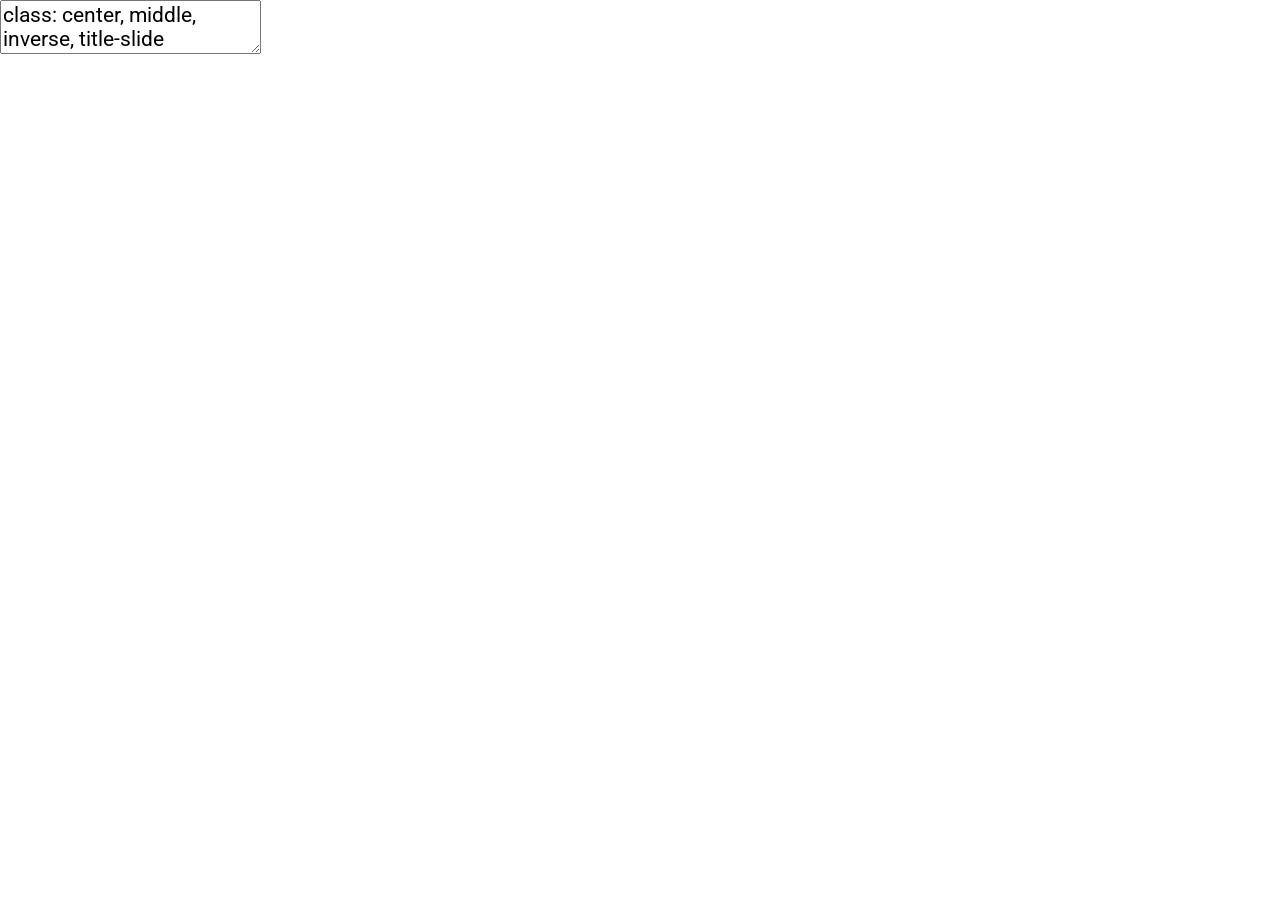
<file: index.html>
<!DOCTYPE html>
<html lang="" xml:lang="">
  <head>
    <title>Analizando datos, visualizando información, contando historias</title>
    <meta charset="utf-8" />
    <meta name="author" content="Autores: Javier Álvarez Liébana y Gabriel Valverde Castilla" />
    <link href="libs/remark-css/default.css" rel="stylesheet" />
    <link href="libs/tile-view/tile-view.css" rel="stylesheet" />
    <script src="libs/tile-view/tile-view.js"></script>
    <link href="libs/animate.css/animate.xaringan.css" rel="stylesheet" />
    <link href="libs/tachyons/tachyons.min.css" rel="stylesheet" />
    <link href="libs/xaringanExtra-extra-styles/xaringanExtra-extra-styles.css" rel="stylesheet" />
    <script src="libs/clipboard/clipboard.min.js"></script>
    <link href="libs/xaringanExtra-clipboard/xaringanExtra-clipboard.css" rel="stylesheet" />
    <script src="libs/xaringanExtra-clipboard/xaringanExtra-clipboard.js"></script>
    <script>window.xaringanExtraClipboard(null, {"button":"Click para copiar código","success":"Código copiado","error":"Ctrl+C para copiar"})</script>
    <script src="libs/freezeframe/freezeframe.min.js"></script>
    <script src="libs/xaringanExtra-freezeframe/freezeframe-init.js"></script>
    <script id="xaringanExtra-freezeframe-options" type="application/json">{"selector":"img[src$=\"gif\"]","trigger":"click","overlay":false,"responsive":true,"warnings":true}</script>
    <link href="libs/animate.css-xaringan/animate.fade.css" rel="stylesheet" />
    <link href="libs/panelset/panelset.css" rel="stylesheet" />
    <script src="libs/panelset/panelset.js"></script>
    <link rel="stylesheet" href="style.css" type="text/css" />
  </head>
  <body>
    <textarea id="source">
class: center, middle, inverse, title-slide

# Analizando datos, visualizando información, contando historias
## Curso de la ECI 2022
### Autores: Javier Álvarez Liébana y Gabriel Valverde Castilla
### Facultad de Estudios Estadísticos (UCM)
### 31/01/2022 - 04/02/2022 (actualizado: 2022-03-21)

---





class: inverse center middle

# PRESENTACIÓN DEL CURSO



`$$\\[2.7in]$$`

.left[Pulsa &lt;kbd-black&gt;O&lt;/kbd-black&gt; para ver el panel de diapositivas]
.left[Pulsa &lt;kbd-black&gt;H&lt;/kbd-black&gt; para ver otros atajos]

---


# Material del curso

&lt;img src = "https://raw.githubusercontent.com/dadosdelaplace/slides-ECI-2022/main/img/imagen_curso.jpeg" alt = "course-ECI" align = "right" width = "360" style = "margin-top: 20vh;margin-right: 0.5rem;margin-left: 1rem;"&gt;

- **Web** del curso:

&lt;https://dadosdelaplace.github.io/curso-dataviz-ECI-2022&gt;



- **Diapositivas** del curso ([**código R de las diapositivas**](https://github.com/dadosdelaplace/slides-ECI-2022)):

&lt;https://dadosdelaplace.github.io/slides-ECI-2022&gt;



- **Manual** del curso ([**código R del manual**](https://github.com/dadosdelaplace/courses-ECI-2022)):

&lt;https://dadosdelaplace.github.io/courses-ECI-2022&gt;



- **Scripts** del curso:

&lt;https://github.com/dadosdelaplace/courses-ECI-2022/tree/main/scripts&gt;


&amp;nbsp;

- **Canal de Teams** para dudas, preguntas y demás cosicas

---


# Objetivos

&lt;img src = "https://raw.githubusercontent.com/dadosdelaplace/slides-ECI-2022/main/img/imagen_curso.jpeg" alt = "course-ECI" align = "right" width = "360" style = "margin-top: 20vh;margin-right: 0.5rem;margin-left: 1rem;"&gt;

¡Bienvenidos/as/es!

Tomen asiento, entren a la secta del **software libre** y dejen sus Excel en la entrada



El **objetivo** del curso no es ser un/a sesudo/a programador/a de `R`, sino adquirir los suficientes conocimientos como para lograr 5 objetivos:


- **Perder el miedo** a programar.
- Entender los [**conceptos básicos de R**](https://cran.rstudio.com/), lenguaje estadístico por excelencia, desde cero.
- Dotarnos de **autonomía en el análisis** de datos.
- Crear programas y flujos de trabajo **reproducibles** y mantenibles.
- Adquirir habilidades en la **visualización de datos** en `R` (haciendo uso también de otras herramientas como [**Datawrapper**](https://www.datawrapper.de/)), incluyendo la visualización de datos en **mapas**.


&amp;nbsp;

📚 Estas **diapositivas** han sido elaboradas con el propio `R` haciendo uso del paquete `{xaringan}`
y `{xaringanExtra}`.


---

class: inverse middle

### BLOQUE I. Introducción a R desde cero

* Instalación de R y RStudio. Primeros pasos. Tipos de datos.
* Datos estructurados: matrices y data.frame
* Extras: estructuras de control, proyectos


### BLOQUE II. Introducción a tidyverse

* Funciones
* Tibbles y tidy data
* Introducción a tidyverse. Relacionando datos (joins).

### BLOQUE III. Introducción al dataviz en R

* Dataviz: introducción histórica.
* Introducción a ggplot2
* Dataviz: la importancia de visualizar datos.
* Profundizando en ggplot2

### BLOQUE IV. Comunicando resultados

* Introducción a rmarkdown.


En el curso se profundizó además en la visualización y análisis de datos electorales, aprendimos a conectar `R` con datawrapper, y visualizamos datos en mapas vectoriales y raster. 

---

class: inverse center middle

# Bloque I: introducción a R desde cero.

&amp;nbsp;

### [Instalación y primeros pasos](#instalacion-primeros-pasos)

### [Celdas: tipos de datos](#tipos-datos)

### [Columnas: vectores](#vectores)

### [Tablas: estructuras de datos](#matrices-dataframes)

### [Extras: estructuras de control](#estructuras)


---

name: instalacion-primeros-pasos
class: center, middle

# Instalación y primeros pasos

## **Instalación de R**

&amp;nbsp;

Programaremos como escribimos un libro: necesitamos una **gramática** (`R`) y un **Word** (`RStudio`).

---

# Requisitos del curso

Para el presente curso los únicos **requisitos** serán:

1. **Conexión a internet** (para la descarga de algunos datos y paquetes).

2. **Instalar R**: será nuestro **lenguaje**, nuestro **castellano** para poder «comunicarnos con el ordenador. La descarga la haremos (gratuitamente) desde &lt;https://cran.r-project.org/&gt;

3. **Instalar R Studio**. De la misma manera que podemos escribir castellano en un ordenador, en un Word, en un papel o en un tuit, podemos usar distintos IDE (entornos de desarrollo integrados, nuestro Office), para que el trabajo sea más cómodo. Nuestro **Word** para nosotros será **RStudio**.

.left[
  &lt;img src = "https://raw.githubusercontent.com/dadosdelaplace/slides-ECI-2022/main/img/cran-R.jpg" alt = "cran-R" align = "left" width = "500" style = "margin-top: 5vh"&gt;
]
.right[
  &lt;img src = "https://raw.githubusercontent.com/dadosdelaplace/slides-ECI-2022/main/img/R-studio.jpg" alt = "RStudio" align = "right" width = "500" style = "margin-top: 5vh;"&gt;
]

---

# Instalación de R

El **lenguaje de programación R** será nuestra **gramática**, nuestra ortografía y nuestro diccionario

&amp;nbsp;

&lt;img src = "https://dadosdelaplace.github.io/courses-ECI-2022/img/pantalla1_cran.jpg" alt = "cran-R" align = "right" width = "500" style = "margin-top: 10vh;margin-right: 0.5rem;margin-left: 1rem;"&gt;

* **Paso 1**: entra en la [web oficial de R](https://cran.r-project.org/) y selecciona la instalación acorde a tu sistema operativo.

* **Paso 2**: para **Mac** basta con que hacer click en el archivo **.pkg**, y abrirlo una vez descargado. Para sistemas **Windows**, debemos clickar en `install R for the first time` y en la siguiente pantalla hacer click en `Download R for Windows`. Una vez descargado, **abrirlo como cualquier archivo de instalación**.

* **Paso 3**: abrir el **ejecutable** de tu escritorio o en tu Launchap (en Windows puede que tengas dos ejecutables i386 y x64, la versión de 32 y de 64 bits; haz click preferiblemente en el de x64).

---

# Primera operación

Para comprobar que se ha instalado correctamente, tras abrir `R`, deberías ver una **pantalla blanca** similar a esta (en realidad se llama **consola**)

&lt;img src = "https://dadosdelaplace.github.io/courses-ECI-2022/img/cranR.jpg" alt = "consola" align = "left" width = "350" style = "margin-top: 5vh;margin-right: 3rem;"&gt;

Vamos a escribir **nuestra primera operación** en la consola:

* Una variable llamada `a` le asignaremos el valor `1`. En `R` asignaremos valores con `&lt;-`, como una flecha: `a &lt;- 1` significa que a una variable que llamamos a le asignamos el valor 1.

* Una variable llamada `b` le asignaremos el valor `2`.

* **Sumamos las variables** haciendo `a + b`.


```r
# Primera operación
a &lt;- 1 # Una variable a con valor --&gt; 1
b &lt;- 2 # Una variable b con valor --&gt; 2
*a + b
```

El **resultado** que nos devuelve la consola será 3 (2 + 1).


```
&gt; [1] 3
```


---

# Instalación de R Studio

El **Word**  que usaremos para trabajar y escribir en nuestro lenguaje será **RStudio** (lo que se conoce como un IDE: entorno integrado de desarrollo).

&amp;nbsp;

&lt;img src = "https://dadosdelaplace.github.io/courses-ECI-2022/img/pantalla_rstudio.jpg" alt = "RStudio" align = "right" width = "450" style = "margin-top: 10vh;margin-right: 2rem;"&gt;

* **Paso 1**: entra la [web oficial de RStudio](https://www.rstudio.com/products/rstudio/download/#download) y selecciona la descarga gratuita.

* **Paso 2**: selecciona el ejecutable que te aparezca acorde a tu sistema operativo. 

* **Paso 3**: tras descargar el ejecutable, hay que abrirlo como otro cualquier otro ejecutable y dejar que termine la instalación.


---

# Organización de RStudio

&lt;img src = "https://dadosdelaplace.github.io/courses-ECI-2022/img/inicio_rstudio_2.jpg" alt = "Rstudio" align = "left" width = "333" style = "margin-top: 3vh;margin-right: 2rem;margin-bottom: 1vh;"&gt;
&lt;img src = "https://dadosdelaplace.github.io/courses-ECI-2022/img/inicio_rstudio_3.jpg" alt = "Rstudio" align = "left" width = "283" style = "margin-top: 3vh;margin-right: 2rem;margin-bottom: 1vh;"&gt;
&lt;img src = "https://dadosdelaplace.github.io/courses-ECI-2022/img/inicio_rstudio_4.jpg" alt = "Rstudio" align = "left" width = "298" style = "margin-top: 3vh;margin-right: 2rem;margin-bottom: 1vh;"&gt;


&amp;nbsp;



* **Consola**: es el nombre para llamar a la ventana grande que te ocupa buena parte de tu pantalla. Prueba a escribir el mismo código que antes (la suma) en ella. La consola será donde **ejecutaremos órdenes y mostraremos resultados**.

* **Environment (entorno de variables)**: la pantalla pequeña (puedes ajustar los márgenes con el ratón a tu gusto) que tenemos en la parte superior derecha. Nos mostrará las **variables que tenemos definidas, el tipo y su valor**.

* **Panel multiusos**: la ventana que tenemos en la parte inferior derecha no servirá para buscar **ayuda de funciones**, además de para **visualizar gráficos**. 



---

# Tips de RStudio: modo oscuro


&lt;img src = "https://dadosdelaplace.github.io/courses-ECI-2022/img/menu_1.jpg" alt = "Rstudio" align = "left" width = "300" style = "margin-top: 3vh;margin-right: 2rem;"&gt;
&lt;img src = "https://dadosdelaplace.github.io/courses-ECI-2022/img/menu_2.jpg" alt = "Rstudio" align = "left" width = "350" style = "margin-top: 3vh;margin-right: 2rem;"&gt;

**Consejo**: cambiar en tu `RStudio` la tonalidad del fondo de tu programa, en tonos oscuros y no blancos.

---

# ¿Qué es R?

&lt;img src = "https://logos.turbio.repl.co/rlang.svg" alt = "Rstudio" align = "left" width = "350" style = "margin-top: 3vh;margin-right: 2rem;"&gt;


&amp;nbsp;



`R` es un **lenguaje estadístico**, creado por y para la estadística, con 4 ventajas fundamentales:


* **Software libre** (como C++, Python, Fortran, y otros tantos lenguajes). El software libre no solo tiene una ventaja evidente (es gratis, ok) sino que permite **acceder libremente a código ajeno**.

* **Lenguaje modular**: en la instalación que hemos realizado no se han instalado todas las funcionalidades, solo el mínimo para poder funcionar, de forma que se ahorra espacio en disco y en memoria. Al ser software libre, existen trozos de **código hechos por otras personas llamados paquetes**, que podemos ir instalando a nuestro gusto según los vayamos necesitando.

--

* **Gran comunidad de usuarios**: `R` tiene una comunidad de usuarios gigante para hacer estadística (Python tiene una enorme comunidad pero más enfocada al Machine Learning), con más de 18 000 paquetes.

--

* **Lenguaje de alto nivel**. Los lenguajes de alto nivel, como `R` o `Python`, facilitan la programación al usuario, teniendo que preocuparte solo de la tarea de programar. Son lenguajes con una menor curva de aprendizaje aunque suelen ser más lentos en su ejecución en comparación con lenguajes de bajo nivel (`C`, `C++` o `Fortran`).

---

class: inverse center middle

COMPRAR un libro --&gt; instalar un paquete (una sola vez) `install.packages()`
&lt;figure&gt;
&lt;img src = "https://cdn.cienradios.com/wp-content/uploads/sites/14/2020/09/Book-Depository-2.jpg" alt = "comprar-libros" align = "middle" width = "480" style = "margin-top: 1vh;"&gt;
&lt;/figure&gt;

SELECCIONAR un libro (ya comprado) --&gt; acceder a un paquete ya instalado (en cada sesión que queramos usarlo) `library()`
&lt;figure&gt;
&lt;img src = "https://cdn.sincroguia.tv/uploads/programs/l/a/-/la-biblioteca-de-los-libros-rechazados-704306_SPA-77.jpg" alt = "comprar-libros-2" align = "middle" width = "480" style = "margin-top: 1vh;"&gt;
&lt;/figure&gt;


---

# Paquetes en R

Como hemos mencionado, existen trozos de **código hechos por otras personas llamados paquetes**, que podemos ir instalando a nuestro gusto según los vayamos necesitando.


&amp;nbsp;


A lo largo del curso usaremos varios de esos paquetes, pero el más importante para nuestro objetivo es el paquete `{ggplot2}`, un paquete para la **elaboración de visualizaciones de datos**. Vamos a instalarlo (necesitamos internet para ello) con la orden `install.packages("ggplot")`


```r
install.packages("ggplot2")
```


&amp;nbsp;



La **instalación de un paquete** es el equivalente a comprar a un libro: solo lo debemos hacer **la primera vez** que lo usemos en un ordenador (descargándose los archivos del paquete a nuestro local). Una vez que tenemos comprado nuestro libro, para poder usarlo, simplemente debemos **indicar al programa que nos lo acerque de la estantería** con `library(ggplot2)`.


```r
library(ggplot2)
```

---

class: center middle

# ¿Por qué no usar Excel?

![](./img/meme_barco.jpg)

---

class: inverse center middle

# ¿Por qué no usar Excel?


&lt;img src = "https://upload.wikimedia.org/wikipedia/commons/9/92/Soup_Spoon.jpg" alt = "cuchara" align = "middle" width = "600" style = "margin-top: 3vh;"&gt;


Excel es una excelente cuchara: puedes ser el mejor partiendo un filete con una cuchara, pero seguirás siendo una persona comiendo filete con cuchara.

---

# ¿Por qué no usar Excel?

Excel es una **hoja de cálculo**, ni más ni menos, y el propio **Microsoft desaconseja el uso de Excel para el análisis de datos**. El Excel es una herramienta maravillosa para ser usada como una sencilla hoja de cálculo:

* Llevar las cuentas de tu familia.
* Una declaración de Renta sencilla.
* Planificar viajes

&amp;nbsp;

**NO ESTÁ DISEÑADO** para ser una base de datos, y muchos menos pensado para generar un entorno flexible para el análisis estadístico y la visualización de datos, con algunas desventajas:


* **Software de pago** (bien por el usuario, bien por la administración o empresa).

* **Software cerrado**: solo podemos hacer lo que Excel ha creído que interesante que podamos hacer. Incluso con la programación de macros, las funcionalidades de Excel siguen siendo mucho más limitadas

* **Alto consumo de memoria**.

* **No es universal**: no solo es de pago sino que además, dependiendo de la versión que tengas de Excel, tendrá un formato distinto para datos como fechas, teniendo incluso extensiones distintas.

---


# Epic fails en Excel


.pull-left[&lt;img src = "https://dadosdelaplace.github.io/courses-ECI-2022/img/excel_genes.jpg" alt = "Rstudio" align = "left" width = "250"&gt;

&lt;img src = "https://dadosdelaplace.github.io/courses-ECI-2022/img/excel_uk.jpg" alt = "Rstudio" align = "left" width = "250"&gt;

&lt;img src = "https://dadosdelaplace.github.io/courses-ECI-2022/img/excel_edades.jpg" alt = "Rstudio" align = "left" width = "250"&gt;]

.pull-right[



&amp;nbsp;




## Problemas de **versiones**


&amp;nbsp;



&amp;nbsp;




## Problemas de **memoria**



&amp;nbsp;



## Problemas de **codificación**



]

---

# Incel vs excel

&lt;img src="./img/incel.jpg" width="85%" style="display: block; margin: auto;" /&gt;

---

# Primeros pasos en R: calculadora

Empecemos por lo sencillo: **¿cómo usar R como una calculadora?** Si escribimos `2 + 1` en la consola y pulsamos ENTER, la consola nos mostrará el resultado de la suma.


```r
2 + 1
```

```
&gt; [1] 3
```

--

Si dicha suma la quisiéramos utilizar para un segundo cálculo: ¿y si la **almacenamos en alguna variable**? Por ejemplo, vamos a guardar la suma en una variable `x`


```r
*x &lt;- 2 + 1
```

--

Si te fijas ahora `x` aparece definida en nuestro **panel `environment`**, y puede ser usada de nuevo


```r
x + 3
```

```
&gt; [1] 6
```

&lt;img src = "https://dadosdelaplace.github.io/courses-ECI-2022/img/environment_1.jpg" alt = "environment" align = "right" width = "450"&gt;

---

# Primeros pasos en R: calculadora

### Multiplicación


```r
x * y
```

### Elevar al cuadrado


```r
x^2
```

### Valor absoluto


```r
abs(x)
```

--

##  Errores

Durante tu aprendizaje va a ser **muy habitual que las cosas no salgan a la primera**, ni siquiera a la décima, apareciendo en consola mensajes en un color rojo. A **programar se aprende programando**, así que haz las pruebas que quieras: lo peor que puede pasar es que tengas que reiniciar `R`.

---

# Mensajes de «error»


* **Mensajes de ERROR**: irán precedidos de la frase **«Error in…»**, y serán aquellos **fallos que impidan la ejecución del código** (un error muy habitual es intentar acceder a funciones de algún paquete sin tenerlo instalado: estás intentando leerte un libro de tu biblioteca pero ni siquiera has ido a la tienda a «comprarlo»). Veamos un ejemplo intentando **sumar un número a un texto**.


```r
"a" + 1
```

```
&gt; Error in "a" + 1: argumento no-numérico para operador binario
```

&amp;nbsp;

* Mensajes **WARNING**: irán precedidos de la frase **«Warning in…»**, y son los fallos más delicados ya que son posibles incoherencias pero que no van a hacer que tu código deje de ejecutarse.


```r
sqrt(-1)
```

```
&gt; Warning in sqrt(-1): Se han producido NaNs
```

```
&gt; [1] NaN
```


**¿Ha ejecutado la orden?** Sí, pero te advierte de que el resultado de la operación es un NaN, **Not A Number**, un valor que no existe (al menos dentro de los números reales).


---

# ¿Dónde programamos? Script

Un **script** será el documento en el que programamos, nuestro equivalente a un archivo `.doc`, pero aquí será un archivo con extensión `.R`, donde escribiremos las órdenes.

&amp;nbsp;

Es **importante no abusar de la consola**: todo lo que no escribas en un script, cuando cierres `RStudio`, lo habrás perdido (cómo si en lugar de escribir en un Word y guardarlo, nunca guardases el documento).

&amp;nbsp;

Para **abrir nuestro primero script**, haz click en el menú superior en `File &lt;&lt; New File &lt;&lt; R Script`.

&lt;img src = "https://dadosdelaplace.github.io/courses-ECI-2022/img/inicio_rstudio_5.jpg" alt = "environment" align = "right" width = "450"&gt;


---

# Ejecutar nuestros scripts

Ahora tenemos una **cuarta ventana**: la ventana donde **escribiremos nuestros códigos**

&amp;nbsp;

### **¿Cómo ejecutar nuestro script?**

&lt;img src = "https://dadosdelaplace.github.io/courses-ECI-2022/img/inicio_rstudio_6.jpg" alt = "environment" align = "left" width = "500" style = "margin-top: 3vh;margin-right: 2rem;"&gt;


1. Escribimos el código que queremos ejecutar (en este caso, la suma de antes).

2. Guardamos el archivo `.R` haciendo click en el botón de guardar (`Save current document`)

3. El código **no se ejecuta salvo que se lo indiquemos**. Tenemos tres opciones:

  - **Copiar y pegar en consola** el código.
  - **Seleccionar las líneas de código** a ejecutar y clickar en `Run` (o con su atajo).
  - Activar el cuadrado `Source on save` a la **derecha del botón de guardar**: no solo se nos guarda sino que se ejecuta el código completo.


---

# Primeros ejercicios: trasteando con la consola


.panelset[
.panel[.panel-name[Ejercicios]


* 📝 **Ejercicio 1**: el código inferior define una variable `a` al que le asigna el valor `2`. Añade debajo otra línea para definir una variable `b` con el valor `5`. Tras asignarles valores, multiplica los números en consola.


```r
a &lt;- 2
```

* 📝 **Ejercicio 2**: modifica el código inferior para definir dos variables `c` y `d`, con valores 3 y -1.


```r
c &lt;- # deberías asignarle el valor 3
d &lt;- # deberías asignarle el valor -1
```

* 📝 **Ejercicio 3**: con las variables `a` y `b` del ejercicio 1, crea una nueva variable `e` guardando el resultado de su multiplicación `a * b`. Escribe `e` en consola para ver su resultado

]

.panel[.panel-name[Solución ej. 1]


```r
# Para poner comentarios en el código se usa #

# Definición de variables
a &lt;- 2
b &lt;- 5

# Multiplicación
a * b
```

```
&gt; [1] 10
```
]

.panel[.panel-name[Solución ej. 2]


```r
# Definición de variables
c &lt;- 3
d &lt;- -1
```
]

.panel[.panel-name[Solución ej. 3]


```r
# Variables
a &lt;- 2
b &lt;- 5

# Resultado
e &lt;- a * b

# Muestro en consola
e
```

```
&gt; [1] 10
```

Tienes todos los scripts en &lt;https://github.com/dadosdelaplace/courses-ECI-2022/blob/main/scripts/&gt; (el  `script01.R` en concreto en &lt;https://github.com/dadosdelaplace/courses-ECI-2022/blob/main/scripts/script01.R&gt;

]
]


---
name: tipos-datos
class: center, middle

# Tipos de datos 

## **De la celda a la tabla**

&amp;nbsp;

¿De qué tipo pueden ser los datos que tenemos contenidos en cada celda de una «tabla»?

---

# Datos: de la celda a la tabla

&lt;img src = "https://raw.githubusercontent.com/dadosdelaplace/slides-ECI-2022/main/img/celdas.jpg" alt = "celdas" align = "center" width = "850" style = "margin-top: 1vh;"&gt;


* **Celda**: un **dato individual** de un tipo concreto.
* **Variable**: **concatenación de datos** del mismo tipo.
* **Matriz**: **concatenación de variables** del **mismo tipo** y longitud.
* **Tabla**: **concatenación de variables** de **distinto tipo** pero igual longitud.

---

# Celdas: tipos de datos individuales

**¿Existen variables más allá de los números?**


&amp;nbsp;

Piensa por ejemplo en los **datos guardados de una persona**:

* La edad o el peso será un **número**.
* Su nombre será una cadena de **texto**.
* Su fecha de nacimiento será precisamente eso, una **fecha**.
* A la pregunta «¿está usted soltero/a?» la respuesta será lo que llamamos una **variable binaria o lógica** (`TRUE` si está soltero/a o `FALSE` en otro caso).

&lt;img src = "https://raw.githubusercontent.com/dadosdelaplace/slides-ECI-2022/main/img/celdas.jpg" alt = "celdas" align = "center" width = "600" style = "margin-top: 1vh;"&gt;

---

# Variables numéricas

El **dato más sencillo**, dato que ya hemos usado en nuestros primeros pasos como calculadora.


```r
a &lt;- 1
b &lt;- 2
a + b
```

En el código anterior, tanto `a` como `b`, como la suma `a + b` **son de tipo numérico** (podemos comprobarlo con `class()`)


```r
# Clase de las variables
*class(a)
```

```
&gt; [1] "numeric"
```

**Operaciones**: con los datos numéricos podemos realizar todas las **operaciones aritméticas** que se nos ocurriría hacer en una **calculadora**.


```r
b &lt;- 5
b^3
```

```
&gt; [1] 125
```


---

# Variables de texto

No solo de números viven los datos: imagina que además de la edad de una persona queremos **guardar su nombre**.


```r
edad &lt;- 32
*nombre &lt;- "Javier"
```

&amp;nbsp;

La variable `nombre` es de **tipo caracter**: una **cadena de texto** (conocido en otros lenguajes como string o char) que va **SIEMPRE ENTRE comillas**.


```r
*class(nombre)
```

```
&gt; [1] "character"
```

Las cadenas de texto son un **tipo especial de dato** con los que obviamente no podremos hacer operaciones aritméticas, pero si podemos hacer **otras operaciones** como pegar cadenas de texto o localizar patrones de letras dentro de ellas.

---

# Nuestra primera función: paste

Una **función** es un **trozo de código encapsulado bajo un nombre**, en función de unos **argumentos de entrada**. Nuestra primera función será `paste()`: dadas **dos cadenas de texto como argumento de entrada** nos permite pegarlas, indicándole en el **argumento** `sep = ` el caracter que queremos entre medias.


```r
# todo junto, sin espacios, igual a paste0("Javier", "Álvarez")
paste("Javier", "Álvarez", sep = "") 
```

```
&gt; [1] "JavierÁlvarez"
```


```r
paste("Javier", "Álvarez") # separados por un espacio
```

```
&gt; [1] "Javier Álvarez"
```


```r
paste("Javier", "Álvarez", sep = ".") # separados por un punto .
```

```
&gt; [1] "Javier.Álvarez"
```

&amp;nbsp;

**Argumentos por defecto**: `paste(nombre, apellido)` es equivalente a `paste(nombre, apellido, sep = " ")`. El argumento `sep` tiene un **valor por defecto** `sep = " "`: si no se le asigna otro, tomará ese por defecto.

---

# Nuestro primer paquete: glue

Otra forma **más intuitiva de trabajar con textos** es usar el **paquete** `{glue}`.



```r
install.packages("glue") # solo la primera vez
library(glue)
```



Recuerda que `install.packages()` es solo necesario la primera que «compramos el libro»: cada vez que queramos usarlo bastará con `library()`.

&amp;nbsp;

Con dicho paquete podemos **usar variables dentro de cadenas de texto**. Por ejemplo, vamos a crear «la edad es de ... años», donde la edad concreta la tenemos guardada en una variable `edad`.


```r
edad &lt;- 32
glue("La edad es de {edad} años")
```

```
&gt; La edad es de 32 años
```

---

# Variables lógicas

Una **variable lógica, binaria o booleana** es aquella que **solo puede tomar dos valores** (en realidad pueden tomar un tercer valor, ausente):

* `TRUE`, **verdadero**, guardado internamente como un 1.
* `FALSE`, **falso**, guardado internamente como un 0.


```r
soltero &lt;- TRUE # ¿Es soltero? --&gt; SÍ
class(soltero)
```

```
&gt; [1] "logical"
```

&amp;nbsp;

**NO son variables de texto**: "TRUE" es un texto (como rojo o azul), `TRUE` es una valor lógico.


```r
TRUE + 1
```

```
&gt; [1] 2
```

```r
"TRUE" + 1
```

```
&gt; Error in "TRUE" + 1: argumento no-numérico para operador binario
```

---

# Condiciones lógicas

Los valores lógicos suelen ser **resultado de evaluar condiciones lógicas**. Por ejemplo, imaginemos que queremos comprobar si una persona está o no soltero, con el **operador lógico** `==` (¿lo de la izquierda es igual a lo de la derecha) y su opuesto `!=` (distinto de).


```r
soltero &lt;- TRUE # persona soltera
soltero == TRUE # ¿está soltero?
```

```
&gt; [1] TRUE
```

```r
soltero != TRUE # ¿no está soltero?
```

```
&gt; [1] FALSE
```


Es importante **distinguir** una asignación con `&lt;-` (una variable pasará a tener almacenado dicho valor) a una **comparación lógica** con `==` (no estamos asignando nada, estamos preguntando si la parte de la izquierda es igual a la de la derecha).

---

# Condiciones lógicas


Por el mismo razonamiento podemos **comparar si una variable numérica** cumple una condición.

**¿Tiene la persona menos de 32 años?**


```r
*edad &lt;- 38
edad &lt; 32 # ¿Es la edad menor de 32 años?
```

```
&gt; [1] FALSE
```

Además de las comparaciones «igual a»  frente «distinto», también comparaciones de orden como `&lt;, &lt;=, &gt; o &gt;=`.


```r
edad &lt;= 38
```

```
&gt; [1] TRUE
```

```r
edad &gt; 38
```

```
&gt; [1] FALSE
```

---

# Combinar condiciones lógicas

Las **condiciones lógicas pueden ser combinadas**, principalmente de dos maneras:

* **Intersección**: **todas** las condiciones concatenadas se deben cumplir (conjunción y, operador `&amp;`) para devolver un `TRUE`.

* **Unión**: basta con que **una** de las condiciones concatenadas se cumpla (conjunción o, operador `|`) para devolver un `TRUE`.

&amp;nbsp;

Ejemplo: podríamos preguntarnos si la persona tiene menos de 32 años y está soltero (AMBAS deben cumplirse).


```r
edad &lt; 32 &amp; soltero
```

```
&gt; [1] FALSE
```

El resultado es `FALSE` ya que solo se cumple una de las condiciones. Si nos bastase con una («¿está soltero y/o tiene menos de 32 años?»), el valor devuelto sería `TRUE`


```r
edad &lt; 32 | soltero
```

```
&gt; [1] TRUE
```

---

# Variables de tipo fecha

Las **variables de tipo fecha** son de un tipo muy especial: no son una simple cadena de texto "2021-04-21", representan un **instante temporal**.


```r
# Cadena de texto
fecha_char &lt;- "2021-04-21"
fecha_char + 1
```

```
&gt; Error in fecha_char + 1: argumento no-numérico para operador binario
```

Para **convertirlo a una fecha** podemos usar la función `as.Date()` 


```r
fecha_date &lt;- as.Date("2021-04-21")
fecha_date 
```

```
&gt; [1] "2021-04-21"
```

```r
fecha_date + 1
```

```
&gt; [1] "2021-04-22"
```

Dado que internamente es un número, **podemos restar fechas** (días entre ambas), podemos sumar números a fechas (fecha días después), etc.


```r
as.Date("2021-04-21") - as.Date("2021-02-15")
```

```
&gt; Time difference of 65 days
```

---

# Funcionalidades de fechas

**¿Cómo obtener automáticamente la fecha de hoy?**


```r
Sys.Date()
```

```
&gt; [1] "2022-03-21"
```

&amp;nbsp;

**¿Cómo convertir una cadena de texto a fecha?** Basta usar la función `as.Date()`, pasándole como argumento la fecha y su formato .


```r
as.Date("10-03-2020", "%d-%m-%Y") # con día-mes-año (4 cifras)
```

```
&gt; [1] "2020-03-10"
```

```r
as.Date("10-03-20", "%d-%m-%y")  # con día-mes-año (2 cifras)
```

```
&gt; [1] "2020-03-10"
```


Dentro del **paquete `{lubridate}` tenemos bastantes **funciones útiles** para trabajar con fechas como las siguientes.

---

# Paquete lubridate: fechas

En `R` tenemos un paquete muy útil para el manejo de fechas, el paquete `{lubridate}`


```r
install.packages("lubridate") # solo la primera vez
library(lubridate)
```



Con `today()` por ejemplo podemos obtener directamente la fecha actual.


```r
today()
```

```
&gt; [1] "2022-03-21"
```

Con `now()` puedes obtener la fecha y hora actual.


```r
now()
```

```
&gt; [1] "2022-03-21 13:43:53 CET"
```

---

# Paquete lubridate: fechas

Con `year()`, `month()` o `day()` podemos extraer el año, mes y día de un dato en tipo fecha.


```r
fecha &lt;- today()
year(fecha)
```

```
&gt; [1] 2022
```

```r
month(fecha)
```

```
&gt; [1] 3
```

```r
day(fecha)
```

```
&gt; [1] 21
```

También tenemos funciones como `ymd()` o `my()` para **convertir texto o números** a datos de tipo **fecha**.


```r
ymd(20170131)
```

```
&gt; [1] "2017-01-31"
```

```r
my("jan-2021")
```

```
&gt; [1] "2021-01-01"
```

---

# Paquete lubridate: fechas

&lt;div class="figure" style="text-align: center"&gt;
&lt;img src="https://raw.githubusercontent.com/rstudio/cheatsheets/main/pngs/thumbnails/lubridate-cheatsheet-thumbs.png" alt="Imagen extraída de https://lubridate.tidyverse.org/" width="97%" /&gt;
&lt;p class="caption"&gt;Imagen extraída de https://lubridate.tidyverse.org/&lt;/p&gt;
&lt;/div&gt;


---

# Paquete stringr

El **paquete `{stringr}`** permite un **manejo más complejo de cadenas de texto** (como el uso de **expresiones regulares**).

&lt;div class="figure" style="text-align: center"&gt;
&lt;img src="https://dadosdelaplace.github.io/courses-ECI-2022/img/stringr.png" alt="Imagen extraída de https://stringr.tidyverse.org/" width="87%" /&gt;
&lt;p class="caption"&gt;Imagen extraída de https://stringr.tidyverse.org/&lt;/p&gt;
&lt;/div&gt;

---

# Tips

Si haces click en la consola y pulsas la flecha «arriba» del teclado, te irá apareciendo todo el **historial de órdenes ejecutadas**. Es una manera de ahorrar tiempo para ejecutar órdenes similares a las ya ejecutadas. Si empiezas a escribir el nombre de una variable pero no te acuerdas exactamente de su nombre, pulsando tabulador te autocompletará solo.

&amp;nbsp;

Siempre que veas el símbolo `&gt;` como última línea en la consola significa que está listo para que le escribamos otra orden.

&lt;img src = "https://dadosdelaplace.github.io/courses-ECI-2022/img/tip_consola_lista.jpg" alt = "tip-consola" align = "right" width = "750"&gt;


---

# Ejercicios

.panelset[
.panel[.panel-name[Ejercicios]

* 📝 **Ejercicio 1**: define una variable que guarde tu edad y otra con tu nombre

* 📝 **Ejercicio 2**: define otra variable que responda la pregunta «¿tengo hermanos?» y otra con la fecha de tu nacimiento.
 

* 📝 **Ejercicio 3**: define otra variable con tus apellidos. Junta con `paste()` o `glue()` las variables `nombre` y `apellidos` en una sola variable `nombre_completo`.
 

* 📝 **Ejercicio 4**: calcula los días que han pasado desde la fecha de tu nacimiento, haciendo la resta entre la fecha de hoy (`today()`) y la fecha de nacimiento definida en el ejercicio 2. 
 

* 📝 **Ejercicio 5**: obtén una variable lógica que nos diga si se cumplen (todas) las condiciones i) menor de 30 años (`edad &lt; 30`); ii) con hermanos (`hermanos == TRUE`); iii) nacido en 1990 o posterior (`fecha_nacimiento &gt;= as.Date("1990-01-01")`).

* 📝 **Ejercicio 6**: modifica el código del ejercicio anterior para obtener una variable lógica que nos diga si se cumplen (al menos) ALGUNA de las condiciones.
]

.panel[.panel-name[Solución ej. 1]


```r
edad &lt;- 32 # tipo numeric
class(edad)
```

```
&gt; [1] "numeric"
```

```r
nombre &lt;- "Javier" # tipo caracter
class(nombre)
```

```
&gt; [1] "character"
```
]

.panel[.panel-name[Solución ej. 2]


```r
hermanos &lt;- TRUE # tipo hermanos
class(hermanos)
```

```
&gt; [1] "logical"
```

```r
fecha_nacimiento &lt;- as.Date("1989-09-10") # tipo fecha
class(fecha_nacimiento)
```

```
&gt; [1] "Date"
```

]

.panel[.panel-name[Solución ej. 3]


```r
# Nombre
nombre &lt;- "Javier"
# Apellidos
apellidos &lt;- "Álvarez Liébana"

# Pegamos
library(glue)
nombre_completo &lt;- glue("{nombre} {apellidos}")
nombre_completo
```

```
&gt; Javier Álvarez Liébana
```

```r
# Otra forma
nombre_completo &lt;- paste(nombre, apellidos)
nombre_completo
```

```
&gt; [1] "Javier Álvarez Liébana"
```
]

.panel[.panel-name[Solución ej. 4]


```r
library(lubridate)
fecha_nacimiento &lt;- as.Date("1989-09-10")
today() - fecha_nacimiento
```

```
&gt; Time difference of 11880 days
```
]

.panel[.panel-name[Solución ej. 5]


```r
# Se tienen que cumplir todas
edad &lt; 30 &amp; fecha_nacimiento &gt;= as.Date("1990-01-01") &amp; hermanos
```

```
&gt; [1] FALSE
```

```r
# otra forma
edad &lt; 30 &amp; fecha_nacimiento &gt;= as.Date("1990-01-01") &amp; hermanos == TRUE
```

```
&gt; [1] FALSE
```

]

.panel[.panel-name[Solución ej. 6]


```r
# Se tienen que cumplir todas
edad &lt; 30 | fecha_nacimiento &gt;= as.Date("1990-01-01") | hermanos
```

```
&gt; [1] TRUE
```
]
]


---

name: vectores
class: center, middle

# Vectores


## **Variables: colección de datos individuales de igual tipo**

&amp;nbsp;

¿Cómo **concatenar** edades de varias personas? ¿Cómo ordenarlas?

---

# Vectores: concatenar elementos

Los **vectores o arrays** no son más que una **concatenación de elementos del mismo tipo** (de hecho un número individual `x &lt;- 1` es en realidad un vector de longitud uno).

Los crearemos con `c()` (c de concatenar), con sus **elementos entre paréntesis y separados por comas**. 


```r
edades &lt;- c(32, 27, 60, 61)
edades
```

```
&gt; [1] 32 27 60 61
```

&lt;img src = "https://dadosdelaplace.github.io/courses-ECI-2022/img/vectores_enviroment.jpg" alt = "stringr" align = "right" width = "350"&gt;


La **longitud de un vector** se puede calcular con `length()`


```r
length(edades)
```

```
&gt; [1] 4
```

Dado que un número y un vector es lo mismo (con distinta longitud), podemos **concatenar a vectores uno tras otro**.


```r
c(edades, edades, 8)
```

```
&gt; [1] 32 27 60 61 32 27 60 61  8
```


---

# Secuencias numéricas

Es habitual **crear vectores numéricos con un patrón** repetido. Hay un **atajo**: `seq()` nos permite crear una **secuencia desde un elemento inicial hasta un elemento final**, avanzando de uno en uno.


```r
seq(1, 11) # secuencia desde 1 hasta 11 de 1 en 1 (equivalente: 1:11)
```

```
&gt;  [1]  1  2  3  4  5  6  7  8  9 10 11
```

```r
11:1 # orden inverso
```

```
&gt;  [1] 11 10  9  8  7  6  5  4  3  2  1
```

También podemos definir **otro tipo de distancia entre dos elementos consecutivos**


```r
seq(1, 7, by = 0.5) # secuencia desde 1 a 7 de 0.5 en 0.5
```

```
&gt;  [1] 1.0 1.5 2.0 2.5 3.0 3.5 4.0 4.5 5.0 5.5 6.0 6.5 7.0
```

Otras veces nos interesará definir una secuencia con un **número concreto de elementos**.


```r
seq(1, 50, l = 7) # secuencia desde 1 a 50 de longitud 11
```

```
&gt; [1]  1.000000  9.166667 17.333333 25.500000 33.666667 41.833333 50.000000
```

---

# Secuencias numéricas

**Vectores repetidos**: otro atajo, para definir vectores de elementos repetidos, es la función `rep()` nos permite repetir un elemento un número fijado de veces.


```r
rep(0, 7) # vector de 7 ceros
```

```
&gt; [1] 0 0 0 0 0 0 0
```

No solo podemos repetir un número sino que podemos **repetir vectores enteros**.


```r
rep(c(0, 1, 2), 4) # repetimos el vector c(0, 1, 2) 4 veces
```

```
&gt;  [1] 0 1 2 0 1 2 0 1 2 0 1 2
```

Esa repetición además podemos definirla también de **forma intercalada**


```r
rep(c(0, 1, 2), each = 4) # cuatro 0, luego cuatro 1, luego cuatro 2
```

```
&gt;  [1] 0 0 0 0 1 1 1 1 2 2 2 2
```

---

# Vectores de texto


El concepto de vectores **no solo atañe a los números**


```r
mi_nombre &lt;- c("Mi", "nombre", "es", "Javier")
mi_nombre
```

```
&gt; [1] "Mi"     "nombre" "es"     "Javier"
```

Cuando tenemos un vector de caracteres podemos colapsarlos con `paste()`, esta vez con `collapse = ...`


```r
paste(mi_nombre, collapse = ".") # separados por un punto .
```

```
&gt; [1] "Mi.nombre.es.Javier"
```

Podemos también combinar vectores numéricos con caracteres.


```r
glue("persona_{1:5}") # separado por una barra baja
```

```
&gt; persona_1
&gt; persona_2
&gt; persona_3
&gt; persona_4
&gt; persona_5
```

---

# Vectores lógicos

Los **vectores lógicos** suelen aparecer de nuevo como la evaluación de condiciones lógicas.  Por ejemplo, si definimos el vector `x &lt;- c(1.5, -1, 2, 4, 3, -4)`, ¿qué numeros de x son menores que 2?


```r
x &lt;- c(1.5, -1, 2, 4, 3, -4)
x &lt; 2 
```

```
&gt; [1]  TRUE  TRUE FALSE FALSE FALSE  TRUE
```

El primer, segundo y sexto elemento del vector son los únicos elementos (estrictamente) menores que 2, de ahí que en el primer, segundo y sexto elemento aparezca un TRUE y en el resto un FALSE.

&amp;nbsp;

Al igual que antes, las condiciones pueden ser **combinadas**


```r
x &lt;- c(1.5, -1, 2, 4, 3, -4)
x &lt; 3 &amp; x &gt; 0 # Solo los que cumplen ambas condiciones
```

```
&gt; [1]  TRUE FALSE  TRUE FALSE FALSE FALSE
```

---

# Datos ausentes

* **NA** (not available): valores que no tenemos (por ejemplo, el dato de contagios covid los fines de semana).


```r
x &lt;- c(1, NA, 3, NA, NA, 5, 6) # Vector numérico con datos faltante
x
```

```
&gt; [1]  1 NA  3 NA NA  5  6
```

```r
2 * x
```

```
&gt; [1]  2 NA  6 NA NA 10 12
```

--

* **NaN** (not a number): resultado no permitido


```r
sqrt(-1)
```

```
&gt; [1] NaN
```


```r
x &lt;- c(1, NA, 3, 4, 6, 7, NaN, NA)
is.na(x)
```

```
&gt; [1] FALSE  TRUE FALSE FALSE FALSE FALSE  TRUE  TRUE
```

---

# Operaciones aritméticas con vectores

Toda **operación aritmética** que podamos hacer con un número la vamos a poder a hacer con un vector de números: la operación se realizará en **CADA ELEMENTO** del vector (en otros lenguajes no siempre es así).


```r
# Multiplicamos por 2 a CADA ELEMENTO del vector
z &lt;- c(2, 4, 6)
2 * z
```

```
&gt; [1]  4  8 12
```

De la misma manera se pueden definir **sumas** de vectores.


```r
x &lt;- c(1, 3, 5)
x + z
```

```
&gt; [1]  3  7 11
```

--

Dado que los valores lógicos son guardados internamente como `0/1`  podemos usar operaciones aritméticas con ellos.


```r
x &lt;- c(1, 3, 5)
sum(x &lt; 2) # sumamos el vector lógico --&gt; número de valores TRUE
```

```
&gt; [1] 1
```

---

# Operaciones estadísticas con vectores
 
También podemos realizar **operaciones estadísticas** como la suma, la media o la mediana.


```r
y &lt;- c(1, -4, 5, 0, 7)
sum(y)  # suma
```

```
&gt; [1] 9
```

```r
mean(y) # media
```

```
&gt; [1] 1.8
```

**IMPORTANTE**: las operaciones con ausentes darán como resultado ausente (salvo que los eliminemos antes con `na.rm = TRUE`).


```r
y &lt;- c(1, 2, NA, -5, 0)
sum(y)
```

```
&gt; [1] NA
```

```r
sum(y, na.rm = TRUE)
```

```
&gt; [1] -2
```


---

# Seleccionar elementos

¿Y si del vector original queremos **EXTRAER UN SUBCONJUNTO**? La forma más sencilla es **acceder al elemento i-ésimo** con el operador de selección `[i]`, o en base a una **condición lógica**




```r
edades &lt;- c(20, 30, 32, NA, 61)
edades[3] # accedemos a la edad de la tercera persona
```

```
&gt; [1] 32
```

```r
*edades[c(3, 4)]
```

```
&gt; [1] 32 NA
```

```r
edades[edades &gt; 30]
```

```
&gt; [1] 32 NA 61
```

Otras veces no querremos seleccionar un elemento sino **filtrarlo**, con el operador `[-i]`


```r
edades[-1]
```

```
&gt; [1] 30 32 NA 61
```




---

# Nombrando vectores


`R` nos permite dar **significado léxico a nuestros datos**, pudiendo poner **nombres a los elementos** de un vector.


```r
x &lt;- c("edad" = 31, "tlf" = 613910687, "cp" = 33007) # cada número tiene un significado distinto
x
```

```
&gt;      edad       tlf        cp 
&gt;        31 613910687     33007
```

Esto es una ventaja ya que nos permite su **selección usando dichos nombres**: los números ya representan algo.


```r
x[c("edad", "cp")] # seleccionamos los elementos que tienen ese nombre asignado
```

```
&gt;  edad    cp 
&gt;    31 33007
```

Con la función `names()` podemos, no solo consultar sino cambiar los nombres.


```r
names(x) # Consultamos nombres antiguos
```

```
&gt; [1] "edad" "tlf"  "cp"
```

```r
names(x) &lt;- c("años", "móvil", "dirección") # Cambiamos nombres
```

---

# Ordenar vectores

Una acción **muy habitual** es **ordenar los datos**: de menor a mayor edad, datos más recientes vs antiguos, etc. Para ello tenemos la función `sort()`: vamos a ordenar, por ejemplo, una colección de edades.


```r
edades &lt;- c(81, 7, 25, 41, 65, 20, 32, 23, 77)
sort(edades) # orden de joven a mayor
```

```
&gt; [1]  7 20 23 25 32 41 65 77 81
```

Por defecto `sort()` ordena de menor a mayor: con `decreasing = TRUE` podemos ordenar de mayor a menor.


```r
sort(edades, decreasing = TRUE) 
```

```
&gt; [1] 81 77 65 41 32 25 23 20  7
```

Otra forma de ordenar un vector es **pedirle nos devuelva los índices de los elementos ordenados** con `order`, y luego usar dichos índices.


```r
x &lt;- c(7, 1, 2, 6)
x[order(x)]
```

```
&gt; [1] 1 2 6 7
```

---

# Ejercicios con vectores

.panelset[
.panel[.panel-name[Ejercicios]

* 📝 **Ejercicio 1**: modifica el código inferior para crear un vector de nombre `vector_num` que contenga los números 1, 5 y -7.


```r
# Vector de números
vector_num &lt;- c(1)
```

* 📝 **Ejercicio 2**: define un vector que contenga los números `1, 10, -1 y 2`, y obtén su longitud.
 

* 📝 **Ejercicio 3**: crea un vector con las palabras "Hola", "me", "llamo" (y tu nombre y apellidos), y pega luego sus elementos de forma que la frase esté correctamente escrita en castellano. Tras hacerlo, añade "y tengo 30 años".
 
 
* 📝 **Ejercicio 4**: crea una secuencia que empiece en 1 y recorra todos los naturales hasta el 10. Después crea otra secuencia de longitud 7 en la que todos los números sean 3.
 

* 📝 **Ejercicio 5**: crea un vector con las edades de cuatro conocidos o familiares. Tras ello, determina cuáles de ellos tienen menos de 20 años, 30 años o más, menos de 40 años y más de 65 años.

]

.panel[.panel-name[Solución ej. 1]


```r
# Vector de números
vector_num &lt;- c(1, 5, -7)
vector_num
```

```
&gt; [1]  1  5 -7
```
]

.panel[.panel-name[Solución ej. 2]


```r
# Vector de números
vector_num &lt;- c(1, 10, -1, 2)
length(vector_num)
```

```
&gt; [1] 4
```
]

.panel[.panel-name[Solución ej. 3]


```r
# Definiendo el vector
vector_char &lt;- c("Hola", "me", "llamo", "Javier",
                 "Álvarez", "Liébana")

# Pegamos
frase &lt;- paste(vector_char, collapse = " ")
frase
```

```
&gt; [1] "Hola me llamo Javier Álvarez Liébana"
```

```r
# Añadimos frase
glue("{frase} y tengo 30 años.")
```

```
&gt; Hola me llamo Javier Álvarez Liébana y tengo 30 años.
```
]

.panel[.panel-name[Solución ej. 4]


```r
1:10
```

```
&gt;  [1]  1  2  3  4  5  6  7  8  9 10
```

```r
rep(3, 7) # secuencia repetida de treses
```

```
&gt; [1] 3 3 3 3 3 3 3
```
]

.panel[.panel-name[Solución ej. 5]


```r
edades &lt;- c(27, 32, 60, 61) # en mi caso, por ejemplo
edades &lt; 20 # menos de 20 años
```

```
&gt; [1] FALSE FALSE FALSE FALSE
```

```r
edades &gt;= 30 # 30 años o más
```

```
&gt; [1] FALSE  TRUE  TRUE  TRUE
```

```r
edades &lt; 40 # menos de 40 años
```

```
&gt; [1]  TRUE  TRUE FALSE FALSE
```
]
]



---

name: matrices-dataframes
class: center, middle



# Datos estructurados: colección de variables


## **matrices: igual tipo y longitud**

&amp;nbsp;

## **data.frame o tabla: distinto tipo pero igual longitud**

---

# Datos estructurados: colección de variables


&lt;img src = "https://raw.githubusercontent.com/dadosdelaplace/slides-ECI-2022/main/img/celdas.jpg" alt = "celdas" align = "center" width = "580" style = "margin-top: 1vh;"&gt;

Ya sabemos:

✅ Los **tipos de datos** que puede contener una **celda**.

✅ Como **concatenar celdas** obteniendo variables (vectores, datos del mismo tipo).

Lo que haremos a continuación será **juntar esas variables**: bien del **mismo tipo** (matrices), bien de **distinto tipo** (`data.frame`), pero en cualquier caso de **igual longitud**.

---

# Matrices: variables del mismo tipo

Cuando analizamos datos solemos tener **varias variables distintas de cada individuo**. Necesitamos una «tabla» que una distintas variables (de IGUAL longitud). Las **matrices** son una **concatenación de variables, del mismo tipo e igual longitud**, dispuestas en columnas (normalmente cada fila representa un individuo y cada columna una variable). La concatenación en columnas la haremos con `cbind()`.


```r
estaturas &lt;- c(150, 160, 170, 180)
pesos &lt;- c(60, 70, 80, 90)
datos_matriz &lt;- cbind(estaturas, pesos) # Construimos la matriz por columnas
datos_matriz # nuestra primera matriz
```

```
&gt;      estaturas pesos
&gt; [1,]       150    60
&gt; [2,]       160    70
&gt; [3,]       170    80
&gt; [4,]       180    90
```


| estaturas| pesos|
|---------:|-----:|
|       150|    60|
|       160|    70|
|       170|    80|
|       180|    90|

---

# Matrices


También podemos **construir la matriz por filas** con `rbind()`, que nos permite **añadir filas a una matriz o construirla desde cero** (aunque lo habitual es tener cada variable en una columna y cada individuo en una fila).


```r
rbind(estaturas, pesos) # Construimos la matriz por filas
```

```
&gt;           [,1] [,2] [,3] [,4]
&gt; estaturas  150  160  170  180
&gt; pesos       60   70   80   90
```


|          |    |    |    |    |
|:---------|---:|---:|---:|---:|
|estaturas | 150| 160| 170| 180|
|pesos     |  60|  70|  80|  90|

&lt;img src = "https://dadosdelaplace.github.io/courses-ECI-2022/img/datos_matriz_1.jpg" alt = "course-ECI" align = "right" width = "400" style = "margin-top: 3vh;margin-right: 0.5rem;margin-left: 0.5rem;"&gt;

--

Podemos **visualizar la matriz** en un formato «excelizado» con la función `View()`


```r
View(datos_matriz)
```

---

# Matrices

.panelset[
.panel[.panel-name[Ejemplo] 

Veamos un ejemplo más jugoso para practicar: una matriz con las edades, teléfonos y códigos postales.



```r
edades &lt;- c(14, 56, 31, 20, 68) # vector numérico de longitud 4
tlf &lt;- c(NA, 683839390, 621539732, NA, NA)
cp &lt;- c(33007, 28019, 37005, 18003, 28045)

# Construimos la matriz por columnas
datos_matriz &lt;- cbind(edades, tlf, cp) 
datos_matriz
```

```
&gt;      edades       tlf    cp
&gt; [1,]     14        NA 33007
&gt; [2,]     56 683839390 28019
&gt; [3,]     31 621539732 37005
&gt; [4,]     20        NA 18003
&gt; [5,]     68        NA 28045
```
]

.panel[.panel-name[Añadir columna] 

Con `cbind()` también podemos **añadir una columna**


```r
cbind(datos_matriz, "estaturas" = c(160, NA, 181, 165, 173))
```

```
&gt;      edades       tlf    cp estaturas
&gt; [1,]     14        NA 33007       160
&gt; [2,]     56 683839390 28019        NA
&gt; [3,]     31 621539732 37005       181
&gt; [4,]     20        NA 18003       165
&gt; [5,]     68        NA 28045       173
```
]

.panel[.panel-name[Dimensiones] 
Y podemos **ver sus dimensiones** con `dim()`, o por separado con `nrow()` y `ncol()`


```r
dim(datos_matriz)
```

```
&gt; [1] 5 3
```

```r
c(nrow(datos_matriz), ncol(datos_matriz))
```

```
&gt; [1] 5 3
```

Dada una matriz también podemos **«darle vuelta»** (lo que se conoce como **matriz transpuesta**) con `t()`.


```r
t(datos_matriz)
```

```
&gt;         [,1]      [,2]      [,3]  [,4]  [,5]
&gt; edades    14        56        31    20    68
&gt; tlf       NA 683839390 621539732    NA    NA
&gt; cp     33007     28019     37005 18003 28045
```

]

.panel[.panel-name[matrix()] 

Igual que a veces es útil generar un vector de elementos repetidos, también podemos definir una **matriz de números repetidos** (por ejemplo, de ceros), con la función `matrix()`, indicándole el número de filas y columnas.


```r
matrix(0, nrow = 4, ncol = 2) # 4 filas, 2 columnas, todo 0's
```

```
&gt;      [,1] [,2]
&gt; [1,]    0    0
&gt; [2,]    0    0
&gt; [3,]    0    0
&gt; [4,]    0    0
```

También podemos **definir una matriz a partir de un vector numérico**, reorganizando los valores en forma de matriz, sabiendo que los elementos se van colocando por columnas.


```r
z &lt;- matrix(1:15, ncol = 5) # Matriz con el vector 1:5 con 5 columnas (ergo 3 filas)
z
```

```
&gt;      [,1] [,2] [,3] [,4] [,5]
&gt; [1,]    1    4    7   10   13
&gt; [2,]    2    5    8   11   14
&gt; [3,]    3    6    9   12   15
```

]

.panel[.panel-name[Operaciones] 

Con las matrices sucede como con los vectores: cuando **aplicamos una operación aritmética se la estamos aplicando elemento a elemento**, por ejemplo, dividir entre 5 o sumar una constante


```r
datos_matriz / 5
```

```
&gt;      edades       tlf     cp
&gt; [1,]    2.8        NA 6601.4
&gt; [2,]   11.2 136767878 5603.8
&gt; [3,]    6.2 124307946 7401.0
&gt; [4,]    4.0        NA 3600.6
&gt; [5,]   13.6        NA 5609.0
```

```r
datos_matriz + 3
```

```
&gt;      edades       tlf    cp
&gt; [1,]     17        NA 33010
&gt; [2,]     59 683839393 28022
&gt; [3,]     34 621539735 37008
&gt; [4,]     23        NA 18006
&gt; [5,]     71        NA 28048
```
]

.panel[.panel-name[Otras matrices] 

También podemos **crear matrices de otros tipos de datos**, siempre y cuando las columnas sean del mismo tipo e igual longitud.


```r
nombres &lt;- c("Javier", "Carlos", "María", "Paloma")
apellidos &lt;- c("Álvarez", "García", "Pérez", "Liébana")
cbind(nombres, apellidos)
```

```
&gt;      nombres  apellidos
&gt; [1,] "Javier" "Álvarez"
&gt; [2,] "Carlos" "García" 
&gt; [3,] "María"  "Pérez"  
&gt; [4,] "Paloma" "Liébana"
```

]
]

---

# Matrices

Las matrices son objetos **bidimensionales**: para acceder a la **fila i-ésima** se usa el operador `[i, ]` (dejando el otro sin rellenar), para acceder a la **columna j-ésima** se usa el operador `[, j]`. Para acceder **conjuntamente al elemento (i, j)** se  `[i, j]`. También podemos **acceder por nombres de las columnas**.



```r
datos_matriz[2, 3]
```

```
&gt;    cp 
&gt; 28019
```

```r
datos_matriz[1, ] # fila 1
```

```
&gt; edades    tlf     cp 
&gt;     14     NA  33007
```

```r
datos_matriz[, 3] # columna 3
```

```
&gt; [1] 33007 28019 37005 18003 28045
```

```r
datos_matriz[1, c("edades", "tlf")] # por nombres
```

```
&gt; edades    tlf 
&gt;     14     NA
```

---

# Ejercicios

.panelset[
.panel[.panel-name[Ejercicios]


* 📝 **Ejercicio 1**: modifica el código para definir una matriz x de ceros de 3 filas y 7 columnas.
 

```r
# Matriz
x &lt;- matrix(0, nrow = 2, ncol = 3)
x
```

* 📝 **Ejercicio 2**: a la matriz anterior, suma un 1 a cada número de la matriz y divide el resultado entre 5.
 
* 📝 **Ejercicio 3**: accede a toda la segunda fila de la matriz anterior. Accede a toda la tercera columna de la matriz anterior. Accede al elemento que ocupa la primera fila y la segunda columna.

]

.panel[.panel-name[Solución Ej. 1]


```r
# Matriz
x &lt;- matrix(0, nrow = 3, ncol = 7)
x
```

```
&gt;      [,1] [,2] [,3] [,4] [,5] [,6] [,7]
&gt; [1,]    0    0    0    0    0    0    0
&gt; [2,]    0    0    0    0    0    0    0
&gt; [3,]    0    0    0    0    0    0    0
```

]

.panel[.panel-name[Solución Ej. 2]


```r
(x + 1) / 5
```

```
&gt;      [,1] [,2] [,3] [,4] [,5] [,6] [,7]
&gt; [1,]  0.2  0.2  0.2  0.2  0.2  0.2  0.2
&gt; [2,]  0.2  0.2  0.2  0.2  0.2  0.2  0.2
&gt; [3,]  0.2  0.2  0.2  0.2  0.2  0.2  0.2
```

]

.panel[.panel-name[Solución Ej. 3]


```r
x[2, ] # toda la segunda fila
```

```
&gt; [1] 0 0 0 0 0 0 0
```

```r
x[, 3] # toda la tercera columna
```

```
&gt; [1] 0 0 0
```

```r
x[1, 2] # primera fila y segunda columna
```

```
&gt; [1] 0
```

]

]
 
---

# data.frame: tablas

**¿Qué sucede si añadimos una columna con los nombres de cada persona en nuestra matriz `datos_matriz`?** En dicha matriz teníamos guardadas las edades, códigos postales y teléfonos de una serie de personas, todas ellas variables numéricas.


```r
nombres &lt;- c("Sonia", "Carla", "Pepito", "Carlos")
datos_matriz_nueva &lt;- cbind(nombres, datos_matriz)
datos_matriz_nueva
```

```
&gt;      nombres  edades tlf         cp     
&gt; [1,] "Sonia"  "14"   NA          "33007"
&gt; [2,] "Carla"  "56"   "683839390" "28019"
&gt; [3,] "Pepito" "31"   "621539732" "37005"
&gt; [4,] "Carlos" "20"   NA          "18003"
&gt; [5,] "Sonia"  "68"   NA          "28045"
```

Como una **matriz SOLO puede tener un tipo de dato**, al añadir una variable de tipo texto, `R` se ha visto obligado a convertir los números en texto: hemos **roto la integridad** de los datos.


```r
datos_matriz_nueva[, "pesos"] + 1
```

```
&gt; Error in datos_matriz_nueva[, "pesos"]: subíndice fuera de  los límites
```


---

# data.frame: tablas

El formato de tabla de datos en `R` que vamos a empezar a usar se llama `data.frame`, y no es más que una **colección de variables de igual longitud pero cada una puede ser de un tipo distinto**. Para crear un `data.frame` basta con usar la función `data.frame()`.


```r
# Nombres
nombres &lt;- c("Sonia", "Carla", "Pepito", "Carlos")
# Edades
edades &lt;- c(45, 67, NA, 31)
# Estado civil (no lo sabemos de una persona)
casado &lt;- c(TRUE, FALSE, FALSE, NA)
# Fecha de creación (fecha en el que esa persona entra en el sistema)
# lo convertimos a tipo fecha
f_creacion &lt;-
  as.Date(c("2021-03-04", "2020-10-12", "1990-04-05", "2019-09-10"))

# Creamos nuestro primer data.frame
tabla &lt;- data.frame(nombres, edades, casado, f_creacion)
tabla
```

```
&gt;   nombres edades casado f_creacion
&gt; 1   Sonia     45   TRUE 2021-03-04
&gt; 2   Carla     67  FALSE 2020-10-12
&gt; 3  Pepito     NA  FALSE 1990-04-05
&gt; 4  Carlos     31     NA 2019-09-10
```

---

# data.frame: tablas

Al igual que con las matrices, podemos **crearlos** indicando además el **nombre de las columnas**.


```r
tabla &lt;- data.frame("nombre" = nombres, "edad" = edades,
                    "casado" = casado, "fecha_registro" = f_creacion)
```


Si tenemos un `data.frame` ya creado podemos usar `data.frame()` también para añadir una columna.


```r
# Añadimos una nueva columna con nº de hermanos/as
tabla &lt;- data.frame(tabla, "n_hermanos" = c(0, 0, 1, 5))
```

Con `View()` podemos **visualizar nuestra tabla**.


```r
View(tabla)
```


|nombre | edad|casado |fecha_registro | n_hermanos|
|:------|----:|:------|:--------------|----------:|
|Sonia  |   45|TRUE   |2021-03-04     |          0|
|Carla  |   67|FALSE  |2020-10-12     |          0|
|Pepito |   NA|FALSE  |1990-04-05     |          1|
|Carlos |   31|NA     |2019-09-10     |          5|

---

# Selección de columnas y filas

Si queremos **acceder a una columna, fila o elemento** en concreto, los `data.frame` tienen las mismas ventajas que una matriz, así que bastaría con usar los mismos operadores.


```r
tabla[, 3] # Accedemos a la tercera columna
```

```
&gt; [1]  TRUE FALSE FALSE    NA
```

```r
tabla[4, ] # Accedemos a la cuarta fila
```

```
&gt;   nombre edad casado fecha_registro n_hermanos
&gt; 4 Carlos   31     NA     2019-09-10          5
```

No solo tiene las ventajas de una matriz si no que también tiene las ventajas de una **«base» de datos**: podemos **aceder a las variables** por su nombre poniendo el nombre de la tabla más el símbolo `$` y, con el tabulador, nos aparecerá un **menú de columnas** a elegir.

&lt;img src = "https://dadosdelaplace.github.io/courses-ECI-2022/img/tabla_dolar.jpg" alt = "course-ECI" align = "right" width = "450" style = "margin-top: 3vh;margin-right: 0.5rem;margin-left: 0.5rem;"&gt;

---

# Ejercicios


.panelset[
.panel[.panel-name[Ejercicios]


* 📝 **Ejercicio 1**: el `data.frame` llamado `airquality`, del paquete `{datasets}`, contiene variables de la calidad del aire de la ciudad de Nueva York desde mayo hasta septiembre de 1973. Obtén el nombre de las variables.
 

* 📝 **Ejercicio 2**: obtén las dimensiones del anterior conjunto de datos. ¿Cuántas variables hay? ¿Cuántos días se han medido?
 

* 📝 **Ejercicio 3**: filtra del conjunto anterior solo los datos del mes de julio.

* 📝 **Ejercicio 4**: qúedate solo con las variable Ozone y Temp.
 
* 📝 **Ejercicio 5**: añade a los datos originales una columna con la fecha completa (recuerda que es del año 1973 todas las observaciones.

]

.panel[.panel-name[Solución Ej. 1]


```r
# install.packages("datasets") si no estuviera ya instalado
library(datasets)
names(airquality)
```

```
&gt; [1] "Ozone"   "Solar.R" "Wind"    "Temp"    "Month"   "Day"
```

]

.panel[.panel-name[Solución Ej. 2]


```r
# Dimensiones
dim(airquality)
```

```
&gt; [1] 153   6
```

```r
nrow(airquality)
```

```
&gt; [1] 153
```

```r
ncol(airquality)
```

```
&gt; [1] 6
```

]

.panel[.panel-name[Solución Ej. 3]


```r
filtro_filas &lt;- airquality[airquality$Month == 7, ]
filtro_filas
```

```
&gt;    Ozone Solar.R Wind Temp Month Day
&gt; 62   135     269  4.1   84     7   1
&gt; 63    49     248  9.2   85     7   2
&gt; 64    32     236  9.2   81     7   3
&gt; 65    NA     101 10.9   84     7   4
&gt; 66    64     175  4.6   83     7   5
&gt; 67    40     314 10.9   83     7   6
&gt; 68    77     276  5.1   88     7   7
&gt; 69    97     267  6.3   92     7   8
&gt; 70    97     272  5.7   92     7   9
&gt; 71    85     175  7.4   89     7  10
&gt; 72    NA     139  8.6   82     7  11
&gt; 73    10     264 14.3   73     7  12
&gt; 74    27     175 14.9   81     7  13
&gt; 75    NA     291 14.9   91     7  14
&gt; 76     7      48 14.3   80     7  15
&gt; 77    48     260  6.9   81     7  16
&gt; 78    35     274 10.3   82     7  17
&gt; 79    61     285  6.3   84     7  18
&gt; 80    79     187  5.1   87     7  19
&gt; 81    63     220 11.5   85     7  20
&gt; 82    16       7  6.9   74     7  21
&gt; 83    NA     258  9.7   81     7  22
&gt; 84    NA     295 11.5   82     7  23
&gt; 85    80     294  8.6   86     7  24
&gt; 86   108     223  8.0   85     7  25
&gt; 87    20      81  8.6   82     7  26
&gt; 88    52      82 12.0   86     7  27
&gt; 89    82     213  7.4   88     7  28
&gt; 90    50     275  7.4   86     7  29
&gt; 91    64     253  7.4   83     7  30
&gt; 92    59     254  9.2   81     7  31
```

]

.panel[.panel-name[Solución Ej. 4]


```r
# Filtramos columnas
filtro_cols &lt;- airquality[, c("Ozone", "Temp")]
filtro_cols
```

```
&gt;     Ozone Temp
&gt; 1      41   67
&gt; 2      36   72
&gt; 3      12   74
&gt; 4      18   62
&gt; 5      NA   56
&gt; 6      28   66
&gt; 7      23   65
&gt; 8      19   59
&gt; 9       8   61
&gt; 10     NA   69
&gt; 11      7   74
&gt; 12     16   69
&gt; 13     11   66
&gt; 14     14   68
&gt; 15     18   58
&gt; 16     14   64
&gt; 17     34   66
&gt; 18      6   57
&gt; 19     30   68
&gt; 20     11   62
&gt; 21      1   59
&gt; 22     11   73
&gt; 23      4   61
&gt; 24     32   61
&gt; 25     NA   57
&gt; 26     NA   58
&gt; 27     NA   57
&gt; 28     23   67
&gt; 29     45   81
&gt; 30    115   79
&gt; 31     37   76
&gt; 32     NA   78
&gt; 33     NA   74
&gt; 34     NA   67
&gt; 35     NA   84
&gt; 36     NA   85
&gt; 37     NA   79
&gt; 38     29   82
&gt; 39     NA   87
&gt; 40     71   90
&gt; 41     39   87
&gt; 42     NA   93
&gt; 43     NA   92
&gt; 44     23   82
&gt; 45     NA   80
&gt; 46     NA   79
&gt; 47     21   77
&gt; 48     37   72
&gt; 49     20   65
&gt; 50     12   73
&gt; 51     13   76
&gt; 52     NA   77
&gt; 53     NA   76
&gt; 54     NA   76
&gt; 55     NA   76
&gt; 56     NA   75
&gt; 57     NA   78
&gt; 58     NA   73
&gt; 59     NA   80
&gt; 60     NA   77
&gt; 61     NA   83
&gt; 62    135   84
&gt; 63     49   85
&gt; 64     32   81
&gt; 65     NA   84
&gt; 66     64   83
&gt; 67     40   83
&gt; 68     77   88
&gt; 69     97   92
&gt; 70     97   92
&gt; 71     85   89
&gt; 72     NA   82
&gt; 73     10   73
&gt; 74     27   81
&gt; 75     NA   91
&gt; 76      7   80
&gt; 77     48   81
&gt; 78     35   82
&gt; 79     61   84
&gt; 80     79   87
&gt; 81     63   85
&gt; 82     16   74
&gt; 83     NA   81
&gt; 84     NA   82
&gt; 85     80   86
&gt; 86    108   85
&gt; 87     20   82
&gt; 88     52   86
&gt; 89     82   88
&gt; 90     50   86
&gt; 91     64   83
&gt; 92     59   81
&gt; 93     39   81
&gt; 94      9   81
&gt; 95     16   82
&gt; 96     78   86
&gt; 97     35   85
&gt; 98     66   87
&gt; 99    122   89
&gt; 100    89   90
&gt; 101   110   90
&gt; 102    NA   92
&gt; 103    NA   86
&gt; 104    44   86
&gt; 105    28   82
&gt; 106    65   80
&gt; 107    NA   79
&gt; 108    22   77
&gt; 109    59   79
&gt; 110    23   76
&gt; 111    31   78
&gt; 112    44   78
&gt; 113    21   77
&gt; 114     9   72
&gt; 115    NA   75
&gt; 116    45   79
&gt; 117   168   81
&gt; 118    73   86
&gt; 119    NA   88
&gt; 120    76   97
&gt; 121   118   94
&gt; 122    84   96
&gt; 123    85   94
&gt; 124    96   91
&gt; 125    78   92
&gt; 126    73   93
&gt; 127    91   93
&gt; 128    47   87
&gt; 129    32   84
&gt; 130    20   80
&gt; 131    23   78
&gt; 132    21   75
&gt; 133    24   73
&gt; 134    44   81
&gt; 135    21   76
&gt; 136    28   77
&gt; 137     9   71
&gt; 138    13   71
&gt; 139    46   78
&gt; 140    18   67
&gt; 141    13   76
&gt; 142    24   68
&gt; 143    16   82
&gt; 144    13   64
&gt; 145    23   71
&gt; 146    36   81
&gt; 147     7   69
&gt; 148    14   63
&gt; 149    30   70
&gt; 150    NA   77
&gt; 151    14   75
&gt; 152    18   76
&gt; 153    20   68
```

]

.panel[.panel-name[Solución Ej. 5]


```r
# Construimos las fechas (pegamos año-mes-día con "-")
fechas &lt;- 
  as.Date(paste("1973", airquality$Month, airquality$Day,
                sep = "-"))

# Añadimos
data.frame(airquality, fechas)
```

```
&gt;     Ozone Solar.R Wind Temp Month Day     fechas
&gt; 1      41     190  7.4   67     5   1 1973-05-01
&gt; 2      36     118  8.0   72     5   2 1973-05-02
&gt; 3      12     149 12.6   74     5   3 1973-05-03
&gt; 4      18     313 11.5   62     5   4 1973-05-04
&gt; 5      NA      NA 14.3   56     5   5 1973-05-05
&gt; 6      28      NA 14.9   66     5   6 1973-05-06
&gt; 7      23     299  8.6   65     5   7 1973-05-07
&gt; 8      19      99 13.8   59     5   8 1973-05-08
&gt; 9       8      19 20.1   61     5   9 1973-05-09
&gt; 10     NA     194  8.6   69     5  10 1973-05-10
&gt; 11      7      NA  6.9   74     5  11 1973-05-11
&gt; 12     16     256  9.7   69     5  12 1973-05-12
&gt; 13     11     290  9.2   66     5  13 1973-05-13
&gt; 14     14     274 10.9   68     5  14 1973-05-14
&gt; 15     18      65 13.2   58     5  15 1973-05-15
&gt; 16     14     334 11.5   64     5  16 1973-05-16
&gt; 17     34     307 12.0   66     5  17 1973-05-17
&gt; 18      6      78 18.4   57     5  18 1973-05-18
&gt; 19     30     322 11.5   68     5  19 1973-05-19
&gt; 20     11      44  9.7   62     5  20 1973-05-20
&gt; 21      1       8  9.7   59     5  21 1973-05-21
&gt; 22     11     320 16.6   73     5  22 1973-05-22
&gt; 23      4      25  9.7   61     5  23 1973-05-23
&gt; 24     32      92 12.0   61     5  24 1973-05-24
&gt; 25     NA      66 16.6   57     5  25 1973-05-25
&gt; 26     NA     266 14.9   58     5  26 1973-05-26
&gt; 27     NA      NA  8.0   57     5  27 1973-05-27
&gt; 28     23      13 12.0   67     5  28 1973-05-28
&gt; 29     45     252 14.9   81     5  29 1973-05-29
&gt; 30    115     223  5.7   79     5  30 1973-05-30
&gt; 31     37     279  7.4   76     5  31 1973-05-31
&gt; 32     NA     286  8.6   78     6   1 1973-06-01
&gt; 33     NA     287  9.7   74     6   2 1973-06-02
&gt; 34     NA     242 16.1   67     6   3 1973-06-03
&gt; 35     NA     186  9.2   84     6   4 1973-06-04
&gt; 36     NA     220  8.6   85     6   5 1973-06-05
&gt; 37     NA     264 14.3   79     6   6 1973-06-06
&gt; 38     29     127  9.7   82     6   7 1973-06-07
&gt; 39     NA     273  6.9   87     6   8 1973-06-08
&gt; 40     71     291 13.8   90     6   9 1973-06-09
&gt; 41     39     323 11.5   87     6  10 1973-06-10
&gt; 42     NA     259 10.9   93     6  11 1973-06-11
&gt; 43     NA     250  9.2   92     6  12 1973-06-12
&gt; 44     23     148  8.0   82     6  13 1973-06-13
&gt; 45     NA     332 13.8   80     6  14 1973-06-14
&gt; 46     NA     322 11.5   79     6  15 1973-06-15
&gt; 47     21     191 14.9   77     6  16 1973-06-16
&gt; 48     37     284 20.7   72     6  17 1973-06-17
&gt; 49     20      37  9.2   65     6  18 1973-06-18
&gt; 50     12     120 11.5   73     6  19 1973-06-19
&gt; 51     13     137 10.3   76     6  20 1973-06-20
&gt; 52     NA     150  6.3   77     6  21 1973-06-21
&gt; 53     NA      59  1.7   76     6  22 1973-06-22
&gt; 54     NA      91  4.6   76     6  23 1973-06-23
&gt; 55     NA     250  6.3   76     6  24 1973-06-24
&gt; 56     NA     135  8.0   75     6  25 1973-06-25
&gt; 57     NA     127  8.0   78     6  26 1973-06-26
&gt; 58     NA      47 10.3   73     6  27 1973-06-27
&gt; 59     NA      98 11.5   80     6  28 1973-06-28
&gt; 60     NA      31 14.9   77     6  29 1973-06-29
&gt; 61     NA     138  8.0   83     6  30 1973-06-30
&gt; 62    135     269  4.1   84     7   1 1973-07-01
&gt; 63     49     248  9.2   85     7   2 1973-07-02
&gt; 64     32     236  9.2   81     7   3 1973-07-03
&gt; 65     NA     101 10.9   84     7   4 1973-07-04
&gt; 66     64     175  4.6   83     7   5 1973-07-05
&gt; 67     40     314 10.9   83     7   6 1973-07-06
&gt; 68     77     276  5.1   88     7   7 1973-07-07
&gt; 69     97     267  6.3   92     7   8 1973-07-08
&gt; 70     97     272  5.7   92     7   9 1973-07-09
&gt; 71     85     175  7.4   89     7  10 1973-07-10
&gt; 72     NA     139  8.6   82     7  11 1973-07-11
&gt; 73     10     264 14.3   73     7  12 1973-07-12
&gt; 74     27     175 14.9   81     7  13 1973-07-13
&gt; 75     NA     291 14.9   91     7  14 1973-07-14
&gt; 76      7      48 14.3   80     7  15 1973-07-15
&gt; 77     48     260  6.9   81     7  16 1973-07-16
&gt; 78     35     274 10.3   82     7  17 1973-07-17
&gt; 79     61     285  6.3   84     7  18 1973-07-18
&gt; 80     79     187  5.1   87     7  19 1973-07-19
&gt; 81     63     220 11.5   85     7  20 1973-07-20
&gt; 82     16       7  6.9   74     7  21 1973-07-21
&gt; 83     NA     258  9.7   81     7  22 1973-07-22
&gt; 84     NA     295 11.5   82     7  23 1973-07-23
&gt; 85     80     294  8.6   86     7  24 1973-07-24
&gt; 86    108     223  8.0   85     7  25 1973-07-25
&gt; 87     20      81  8.6   82     7  26 1973-07-26
&gt; 88     52      82 12.0   86     7  27 1973-07-27
&gt; 89     82     213  7.4   88     7  28 1973-07-28
&gt; 90     50     275  7.4   86     7  29 1973-07-29
&gt; 91     64     253  7.4   83     7  30 1973-07-30
&gt; 92     59     254  9.2   81     7  31 1973-07-31
&gt; 93     39      83  6.9   81     8   1 1973-08-01
&gt; 94      9      24 13.8   81     8   2 1973-08-02
&gt; 95     16      77  7.4   82     8   3 1973-08-03
&gt; 96     78      NA  6.9   86     8   4 1973-08-04
&gt; 97     35      NA  7.4   85     8   5 1973-08-05
&gt; 98     66      NA  4.6   87     8   6 1973-08-06
&gt; 99    122     255  4.0   89     8   7 1973-08-07
&gt; 100    89     229 10.3   90     8   8 1973-08-08
&gt; 101   110     207  8.0   90     8   9 1973-08-09
&gt; 102    NA     222  8.6   92     8  10 1973-08-10
&gt; 103    NA     137 11.5   86     8  11 1973-08-11
&gt; 104    44     192 11.5   86     8  12 1973-08-12
&gt; 105    28     273 11.5   82     8  13 1973-08-13
&gt; 106    65     157  9.7   80     8  14 1973-08-14
&gt; 107    NA      64 11.5   79     8  15 1973-08-15
&gt; 108    22      71 10.3   77     8  16 1973-08-16
&gt; 109    59      51  6.3   79     8  17 1973-08-17
&gt; 110    23     115  7.4   76     8  18 1973-08-18
&gt; 111    31     244 10.9   78     8  19 1973-08-19
&gt; 112    44     190 10.3   78     8  20 1973-08-20
&gt; 113    21     259 15.5   77     8  21 1973-08-21
&gt; 114     9      36 14.3   72     8  22 1973-08-22
&gt; 115    NA     255 12.6   75     8  23 1973-08-23
&gt; 116    45     212  9.7   79     8  24 1973-08-24
&gt; 117   168     238  3.4   81     8  25 1973-08-25
&gt; 118    73     215  8.0   86     8  26 1973-08-26
&gt; 119    NA     153  5.7   88     8  27 1973-08-27
&gt; 120    76     203  9.7   97     8  28 1973-08-28
&gt; 121   118     225  2.3   94     8  29 1973-08-29
&gt; 122    84     237  6.3   96     8  30 1973-08-30
&gt; 123    85     188  6.3   94     8  31 1973-08-31
&gt; 124    96     167  6.9   91     9   1 1973-09-01
&gt; 125    78     197  5.1   92     9   2 1973-09-02
&gt; 126    73     183  2.8   93     9   3 1973-09-03
&gt; 127    91     189  4.6   93     9   4 1973-09-04
&gt; 128    47      95  7.4   87     9   5 1973-09-05
&gt; 129    32      92 15.5   84     9   6 1973-09-06
&gt; 130    20     252 10.9   80     9   7 1973-09-07
&gt; 131    23     220 10.3   78     9   8 1973-09-08
&gt; 132    21     230 10.9   75     9   9 1973-09-09
&gt; 133    24     259  9.7   73     9  10 1973-09-10
&gt; 134    44     236 14.9   81     9  11 1973-09-11
&gt; 135    21     259 15.5   76     9  12 1973-09-12
&gt; 136    28     238  6.3   77     9  13 1973-09-13
&gt; 137     9      24 10.9   71     9  14 1973-09-14
&gt; 138    13     112 11.5   71     9  15 1973-09-15
&gt; 139    46     237  6.9   78     9  16 1973-09-16
&gt; 140    18     224 13.8   67     9  17 1973-09-17
&gt; 141    13      27 10.3   76     9  18 1973-09-18
&gt; 142    24     238 10.3   68     9  19 1973-09-19
&gt; 143    16     201  8.0   82     9  20 1973-09-20
&gt; 144    13     238 12.6   64     9  21 1973-09-21
&gt; 145    23      14  9.2   71     9  22 1973-09-22
&gt; 146    36     139 10.3   81     9  23 1973-09-23
&gt; 147     7      49 10.3   69     9  24 1973-09-24
&gt; 148    14      20 16.6   63     9  25 1973-09-25
&gt; 149    30     193  6.9   70     9  26 1973-09-26
&gt; 150    NA     145 13.2   77     9  27 1973-09-27
&gt; 151    14     191 14.3   75     9  28 1973-09-28
&gt; 152    18     131  8.0   76     9  29 1973-09-29
&gt; 153    20     223 11.5   68     9  30 1973-09-30
```

]

]


---

name: estructuras
class: center, middle

# Extra: estructuras de control

## **if-else y bucles**

&amp;nbsp;

A veces necesitaremos algunas estructuras de control para guiar nuestro código

---

# Estructuras if-else

`if-else` es una de las **estructuras de control** más famosas: **SI** las condiciones impuestas se cumplen (`TRUE`), ejecuta las **órdenes que tengamos dentro del `if {}`. 


```r
edades &lt;- c(14, 17, 24, 56, 31, 20, 87, 73)
if (any(edades &lt; 18)) { # TRUE si al menos una persona mayor de edad
  print("existe alguna persona mayor de edad")
}
```

```
&gt; [1] "existe alguna persona mayor de edad"
```


```r
if (all(edades &gt;= 18)) { # TRUE si TODOS son mayores de edad
  print("todas las personas son mayores de edad")
}
```

Si no se cumple no hace nada salvo que añadamos un `else {}` (con lo que sucede cuando no sucede)


```r
if (all(edades &gt;= 18)) { # TRUE si TODOS son mayores de edad
  print("todas las personas son mayores de edad")
} else { # si hay alguno menor de edad 
  print("existe alguna persona menor de edad")
}
```

```
&gt; [1] "existe alguna persona menor de edad"
```

---

# Estructuras if-else

Con `ifelse` podemos plantear una **estructura condicional en formato vectorial**, en una sola línea de código, pasándole tres argumentos:

* la condición a cumplir
* lo que asignamos cuando se cumple
* lo que asignamos cuando no se cumple


```r
edades &lt;- c(14, 17, 24, 56, 31, 20, 87, 73)
edades_nuevas &lt;-
  ifelse(edades &lt;= 18, "menor", "mayor")
edades_nuevas
```

```
&gt; [1] "menor" "menor" "mayor" "mayor" "mayor" "mayor" "mayor" "mayor"
```


---

# Bucles (a evitar)

* `for`: bucle que permite **repetir** el mismo código un **número fijo** de veces.


```r
library(glue)
nombres &lt;- c("Javi", "Laura")
edades &lt;- c(32, 51)

# Recorremos cada uno de los nombres e imprimimos un mensaje que depende de i
*for (i in 1:length(nombres)) {
  print(glue("{nombres[i]} tiene {edades[i]} años")) 
}
```

```
&gt; Javi tiene 32 años
&gt; Laura tiene 51 años
```

* `while`: **repetir** un **número indeterminado** de veces hasta que se **deje de cumplir una condición**.


```r
ciclos &lt;- 1
*while(ciclos &lt;= 3) {
  print(paste("Todavía no, vamos por el ciclo ", ciclos))
  ciclos &lt;- ciclos + 1
}
```

```
&gt; [1] "Todavía no, vamos por el ciclo  1"
&gt; [1] "Todavía no, vamos por el ciclo  2"
&gt; [1] "Todavía no, vamos por el ciclo  3"
```

---


# Bucles (a evitar)

Los **bucles** en `R` suelen ser **bastante ineficiente** y solemos tener** estructuras más eficientes**. Por ejemplo, imagina que queremos calcular el cuadrado de todos los números desde el 1 hasta el 500.

* **Opción sin bucle**: definir la secuencia `1:500` y elevarla al cuadrado con `(1:500)^2`

* **Opción con bucle**


```r
for (i in 1:1:500) {
  i^2
}
```

Para comprobar la **eficiencia en tiempo** podemos usar el paquete `{microbenchmark}`: le pasamos las dos órdenes a comparar, y el número de veces `times` que ejecutaremos cada una para calcular tiempos medios.


```r
# install.packages("microbenchmark")
library(microbenchmark)
microbenchmark((1:500)^2, for (i in 1:1:500) {i^2}, times = 300)
```

```
&gt; Unit: microseconds
&gt;                            expr      min       lq        mean   median
&gt;                       (1:500)^2    1.493    2.041    3.594277    2.925
&gt;  for (i in 1:1:500) {     i^2 } 1149.008 1343.819 1912.301277 1651.085
&gt;         uq      max neval cld
&gt;     3.8165   40.653   300  a 
&gt;  2153.8205 6757.711   300   b
```

---

class: inverse center middle

# Bloque II: introducción al manejo de datos.

&amp;nbsp;

### [Funciones](#proyecto-funciones)

### [Datos tibble](#tibble)

### [Tidy data: ordenando los datos](#tidy-data)

### [Introducción a Tidyverse](#tidyverse)

### [Introducción a purrr (listas)](#purrr)

### [Relacionando datos: joins](#joins)

---

name: repaso-1
class: center, middle

# Repaso

Previously on Breaking Bad...

![](https://occ-0-1722-1723.1.nflxso.net/dnm/api/v6/E8vDc_W8CLv7-yMQu8KMEC7Rrr8/AAAABeq9Fg04r6qPCr1dq7VKOglPPuluLbGBoyy60tgKnh9KsXWh5Y2VaY7jDWhrl4QQV1NhshZxCtLJrM_3V_WJc5J0p-eW.jpg?r=776)

---

# Repaso: tipos de datos


&lt;img src = "https://miro.medium.com/max/727/0*MgEQsDgZZ7fJcdhZ.png" alt = "course-ECI" align = "left" width = "990" style = "margin-top: -5vh;margin-right: 0.5rem;margin-left: 0.5rem;"&gt;


https://medium.com/@tiwarigaurav2512

---

class: center, middle

# **¿SEGUIMOS?**

![](https://elsitioderuife.files.wordpress.com/2012/10/lenny-simpsons.jpg)

---

name: proyecto-funciones
class: center, middle

# Uso de funciones

## **encapsulando y ordenando nuestro código**

&amp;nbsp;

Las funciones nos servirán para **encapsular nuestro código** de forma que podamos usarlo muchas veces sin necesidad de escribirlo de nuevo.

---

# Funciones

No solo podemos usar las funciones predeterminadas, como `sum()` o `paste()`, sino que además podemos **crear nuestras propias funciones**, para automatizar **tareas que vayamos a repetir**, y evitarnos líneas y líneas de código, horas y horas de programación.

**¿Cómo crear nuestra propia función?** Veamos su **esquema básico**:

* Un **nombre**, por ejemplo `nombre_funcion`.
* A dicho nombre le asignamos `&lt;-` la palabra reservada `function()`.
* Dentro de `function()` definimos los **argumentos de entrada**.
* Dentro de `{}` incluiremos las órdenes.
* Finalizaremos la función con `return()` indicando lo que queremos **devolver**.


```r
nombre_funcion &lt;- function(argumento_1, argumento_2, ... ) {
  
  # Código que queramos ejecutar en la función
  código
  
  # Salida
  return(variable_salida)
}
```

**IMPORTANTE**: las variables que definamos dentro de la función son **locales, solo existirán dentro de la función** salvo que especifiquemos lo contrario.

---

# Funciones

Un **ejemplo muy simple**: una función para **calcular el área de un rectángulo**. Los **argumentos de entrada** serán los **lados** y el valor a **devolver** será el área (el producto de los lados).


```r
# Definición del nombre de función y argumentos de entrada
calcular_area &lt;- function(lado_1, lado_2) {

  # Resultado que devolvemos
  return(lado_1 * lado_2)
  
}
```

**¿Cómo aplicar la función?**


```r
# Aplicación de la función con los parámetros por defecto
calcular_area(5, 3) # área de un rectángulo 5 x 3 
```

```
&gt; [1] 15
```

---

# Funciones

Imagina que nos damos cuenta que el **90% de las veces el área que nos toca calcular fuese la de un cuadrado**, es decir, solo necesitamos un argumento, un lado: `R` nos permite **definir argumentos por defecto** en la función (tomarán dicho valor salvo que le asignemos otro).

**¿Por qué no asignar `lado_2 = lado_1` por defecto?**


```r
# Definición del nombre de función y argumentos de entrada
calcular_area &lt;- function(lado_1, lado_2 = lado_1) {
  
  # Cuerpo de la función
  area &lt;- lado_1 * lado_2
  
  # Resultado que devolvemos
  return(area)
  
}
```

Ahora, **si no indicamos nada por defecto el segundo lado será igual al primero** (un cuadrado).


```r
calcular_area(lado_1 = 5)
```

```
&gt; [1] 25
```

---

# Funciones

**Compliquemos un poco la función** y añadamos en la salida los valores de cada lado.


```r
calcular_area &lt;- function(lado_1, lado_2 = lado_1) {
  
  # Cuerpo de la función
  area &lt;- lado_1 * lado_2
  
  # Resultado
  return(c("area" = area, "lado_1" = lado_1, "lado_2" = lado_2))
}

salida &lt;- calcular_area(lado_1 = 5, lado_2 = 3)
salida
```

```
&gt;   area lado_1 lado_2 
&gt;     15      5      3
```

```r
salida["area"]
```

```
&gt; area 
&gt;   15
```

---

# Ejercicios de funciones


.panelset[
.panel[.panel-name[Ejercicios]


* 📝 **Ejercicio 1**: modifica el código inferior para definir una función llamada `funcion_suma`, de forma que dados dos elementos, devuelve su suma.


```r
# Definimos función
nombre &lt;- function(x, y) {
  # Sumamos
  suma &lt;- # código a ejecutar
  # ¿Qué devolvemos?
  return()
}
```

* 📝 **Ejercicio 2**: modifica el código para definir una función llamada `funcion_producto`, de forma que dados dos elementos, devuelve su producto.

* 📝 **Ejercicio 3**: modifica el código para definir una función llamada `funcion_producto`, pero que por defecto calcule el cuadrado.

* 📝 **Ejercicio 4**: define una función llamada igualdad_nombres que, dados dos `nombres persona_1` e `persona_2`, nos diga si son iguales o no. Hazlo considerando importantes las mayúsculas, y sin que importen las mayúsculas. Recuerda que con `toupper()` podemos pasar todo un texto a mayúscula.

]

.panel[.panel-name[Solución Ej. 1]


```r
# Definimos función
funcion_suma &lt;- function(x, y) {
  
  # Sumamos
  suma &lt;- x + y
  
  # Devolvemos la salida
  return(suma)
}

# Aplicamos la función
funcion_suma(3, 7)
```

```
&gt; [1] 10
```

]

.panel[.panel-name[Solución Ej. 2]


```r
# Definimos función
funcion_producto &lt;- function(x, y) {
  
  # Multiplicamos
  producto &lt;- x * y
  
  # Devolvemos la salida
  return(producto)
}

# Aplicamos la función
funcion_producto(3, -7)
```

```
&gt; [1] -21
```

]

.panel[.panel-name[Solución Ej. 3]


```r
# Definimos función
funcion_producto &lt;- function(x, y = x) {
  
  # Multiplicamos
  producto &lt;- x * y
  
  # Devolvemos la salida
  return(producto)
}

# Aplicamos la función
funcion_producto(3) # por defecto x = 3, y = 3
```

```
&gt; [1] 9
```

```r
funcion_producto(3, -7)
```

```
&gt; [1] -21
```
]

.panel[.panel-name[Solución Ej. 4]

```r
# Distinguiendo mayúsculas
igualdad_nombres &lt;- function(persona_1, persona_2) {
  
  return(persona_1 == persona_2)
}
igualdad_nombres("Javi", "javi")
```

```
&gt; [1] FALSE
```

```r
igualdad_nombres("Javi", "Lucía")
```

```
&gt; [1] FALSE
```

```r
# Sin importar mayúsculas
igualdad_nombres &lt;- function(persona_1, persona_2) {
  
  return(toupper(persona_1) == toupper(persona_2))
}
igualdad_nombres("Javi", "javi")
```

```
&gt; [1] TRUE
```

```r
igualdad_nombres("Javi", "Lucía")
```

```
&gt; [1] FALSE
```
]

]

---

name: tibble
class: center, middle

# Mejorando los datos: tibble

![](./img/meme_gato.jpg)

## **mejorando los data.frame**

&amp;nbsp;

Un **dato de tipo tibble** será un `data.frame` mejorado: más ágil, más rápido y más cómodo.

---

# Tibble

Los **datos en formato tibble** (del paquete `{tibble}` incluido ya en `{tidyverse}`) son un tipo de `data.frame` mejorado, para una **gestión más ágil, eficiente y coherente**. Las tablas en formato `tibble` tienen **4 ventajas principales**:

* Imprime **mayor información de las variables**, y solo **imprime por defecto las primeras filas**.


```r
library(tibble)
# tibble
tabla_tb &lt;- tibble("x" = 1:30, "y" = rep(c("a", "b", "c"), 10),
                   "z" = 31:60, "logica" = rep(c(TRUE, TRUE, FALSE), 10))
tabla_tb
```

```
&gt; # A tibble: 30 × 4
&gt;        x y         z logica
&gt;    &lt;int&gt; &lt;chr&gt; &lt;int&gt; &lt;lgl&gt; 
&gt;  1     1 a        31 TRUE  
&gt;  2     2 b        32 TRUE  
&gt;  3     3 c        33 FALSE 
&gt;  4     4 a        34 TRUE  
&gt;  5     5 b        35 TRUE  
&gt;  6     6 c        36 FALSE 
&gt;  7     7 a        37 TRUE  
&gt;  8     8 b        38 TRUE  
&gt;  9     9 c        39 FALSE 
&gt; 10    10 a        40 TRUE  
&gt; # … with 20 more rows
```

---

# Tibble

Los **datos en formato tibble** (del paquete `{tibble}`) son un tipo de `data.frame` mejorado, para una **gestión más ágil, eficiente y coherente**. Las tablas en formato `tibble` tienen **4 ventajas principales**:

* Mantiene la **integridad de los datos** (no cambia los tipos de las variables y hace una carga de datos inteligente).


```r
tibble("fecha" = as.Date(c("1989-01-01", "1989-02-01", "1989-03-01")),
       "valores" = 1:3)
```

```
&gt; # A tibble: 3 × 2
&gt;   fecha      valores
&gt;   &lt;date&gt;       &lt;int&gt;
&gt; 1 1989-01-01       1
&gt; 2 1989-02-01       2
&gt; 3 1989-03-01       3
```

---

# Tibble

Los **datos en formato tibble** (del paquete `{tibble}`) son un tipo de `data.frame` mejorado, para una **gestión más ágil, eficiente y coherente**. Las tablas en formato `tibble` tienen **4 ventajas principales**:

* La función `tibble()` **construye las variables secuencialmente**.


```r
# data.frame
data.frame("x" = 1:3, "z" = 11:13, "x*z" = x * z)
```

```
&gt; Error in x * z: arreglos de dimensón no compatibles
```


```r
# tibble
tabla_tb &lt;- tibble("x" = 1:3, "z" = 11:13, "x*z" = x * z)
tabla_tb
```

```
&gt; # A tibble: 3 × 3
&gt;       x     z `x*z`
&gt;   &lt;int&gt; &lt;int&gt; &lt;int&gt;
&gt; 1     1    11    11
&gt; 2     2    12    24
&gt; 3     3    13    39
```

---

# Tibble

Puedes consultar **más funcionalidades** de dichos datos en &lt;https://tibble.tidyverse.org/&gt;. Ahora además de poder ver una cabecera de las filas con `head()` tenemos la función `glimpse()`, que nos permite **obtener el resumen de columnas**


```r
glimpse(tabla_tb)
```

```
&gt; Rows: 3
&gt; Columns: 3
&gt; $ x     &lt;int&gt; 1, 2, 3
&gt; $ z     &lt;int&gt; 11, 12, 13
&gt; $ `x*z` &lt;int&gt; 11, 24, 39
```

Si ya tienes un `data.frame` es altamente recomendable **convertirlo a tibble** con `as_tibble()`. Prueba además el paquete `{datapasta}`, que nos permite **copiar y pegar tablas de páginas web**, conviertiéndolas en formato `tribble` (tablas `tibble` fila a fila).


```r
datos &lt;- tribble(
  ~colA, ~colB,
  "a",   1,
  "b",   2,
)
datos
```

```
&gt; # A tibble: 2 × 2
&gt;   colA   colB
&gt;   &lt;chr&gt; &lt;dbl&gt;
&gt; 1 a         1
&gt; 2 b         2
```

---

name: tidy-data
class: center, middle

# Importando datos

## **Cargando datos**

&amp;nbsp;

En `{tidyverse}` no solo tenemos distintas funciones para cargar archivos (los paquetes `{readr}`, `{readxl}`, `{haven}`, `{rvest}` o `{googlesheets4}` como ejemplos) sino que disponemos de distintos paquetes para la carga de datos desde API como las del **AEMET, Our World in Data, Eurostat, Twitter o Spotify**.

---

# Importando archivos

El paquete `{readr}` dentro del entorno `{tidyverse}` contiene distintas funciones útiles para la carga de **datos rectangulares** (sin formatear).

* `read_csv()`: archivos `.csv` cuyo separador sea la coma `,`
* `read_csv2()`: archivos `.csv` cuyo separado sea la coma `;`
* `read_tsv()`: archivos cuyos valores estén separados por un tabulador.
* `read_delim()`: función general para leer archivos delimitados por caracteres.

Todos necesitan como argumento la **ruta del archivo**, amén de otros argumentos opcionales (saltar o no cabecera, si los decimales son con punto o coma, etc)

&lt;div class="figure" style="text-align: center"&gt;
&lt;img src="https://github.com/rstudio/cheatsheets/raw/main/pngs/thumbnails/data-import-cheatsheet-thumbs.png" alt="Resumen del paquete `{readr}`. Ver más en https://readr.tidyverse.org/" width="65%" /&gt;
&lt;p class="caption"&gt;Resumen del paquete `{readr}`. Ver más en https://readr.tidyverse.org/&lt;/p&gt;
&lt;/div&gt;

---

# Importando archivos

El paquete `{readxl}` contiene distintas funciones útiles para la carga de **archivos formateados por Excel** 

* `read_excel()`: para archivos Excel en general.
* `read_xls()`: para archivos `.xls` en particular
* `read_xlsx()`: para archivos `.xlsx` en particular

&amp;nbsp;

El paquete `{haven}` contiene distintas funciones útiles para la carga de **archivos de SAS, SPSS y Stata**. En todos los paquetes mencionados, podemos ejecutar funciones equivalentes `write_...()` para exportar dichos datos y guardarlos en los formatos mencionados.

&amp;nbsp;

El paquete `{rvest}` contiene distintas funciones útiles para screpear web sencillas como wikipedia. Puedes ver más información en &lt;https://rvest.tidyverse.org/&gt;


---

name: tidy-data
class: center, middle

# Tidy data

## **Ordenando los datos**

&amp;nbsp;

&gt; Tidy datasets are all alike, but every messy dataset is messy in its own way (Hadley Wickham, Chief Scientist en RStudio).

---

# Tidy data: filosofía de trabajo

Hasta ahora solo le hemos dado importancia al «qué» pero no al **«cómo» manejamos los datos**.

&lt;div class="figure" style="text-align: center"&gt;
&lt;img src="./img/flujo_tidy_data.jpg" alt="Flujo deseable de datos según Hadley Wickham, extraída de https://r4ds.had.co.nz/wrangle-intro.html" width="60%" /&gt;
&lt;p class="caption"&gt;Flujo deseable de datos según Hadley Wickham, extraída de https://r4ds.had.co.nz/wrangle-intro.html&lt;/p&gt;
&lt;/div&gt;

La **organización de nuestros datos** es fundamental para que su preparación y explotación sea lo más eficiente posible.

&amp;nbsp;

El concepto **tidy data** fue introducido por **Hadley Wickham** como el primer paso a realizar del entorno de paquetes que posteriormente se fueron desarrollando bajo el nombre de `{tidyverse}`, desarrollando un flujo de trabajo desde la carga hasta la visualización


---

# Tidy data

Los **conjuntos tidy o datos ordenados** tienen tres objetivos principales:

1. **Estandarización** en su estructura.
2. **Sencillez** en su manipulación.
3. Listos para ser **modelizados y visualizados**.

Para ello, los **datos ordenados o tidy data** deben cumplir:

* Cada **variable en una columna**.
* Cada **observación/registro/individuo en una fila** diferente.
* Cada **celda con un único valor**.
* Cada **conjunto** o unidad observacional conforma una **tabla**.

&lt;div class="figure" style="text-align: center"&gt;
&lt;img src="./img/tidy_data.png" alt="Infografía con datos ordenados (tidy data) extraída de https://r4ds.had.co.nz/tidy-data.html" width="67%" /&gt;
&lt;p class="caption"&gt;Infografía con datos ordenados (tidy data) extraída de https://r4ds.had.co.nz/tidy-data.html&lt;/p&gt;
&lt;/div&gt;

Lo contrario lo llamaremos **datos desordenados** o _messy data_. 

---


# Messy data: valores en el nombre

Veamos un primer ejemplo con el conjunto `table4a` del paquete `{tidyr}`.


```r
library(tidyr)
table4a
```

```
&gt; # A tibble: 3 × 3
&gt;   country     `1999` `2000`
&gt; * &lt;chr&gt;        &lt;int&gt;  &lt;int&gt;
&gt; 1 Afghanistan    745   2666
&gt; 2 Brazil       37737  80488
&gt; 3 China       212258 213766
```

En este ejemplo de 3 filas y 3 columnas, tenemos dos columnas `1999` y `2000` que **no están representando cada una a una sola variable**: ambas son la misma variable, solo que medida en años distintos, **cada fila está representando dos observaciones (1999, 2000) en lugar de un solo registro**.

Lo que haremos será **incluir una nueva columna llamada `year`** que nos marque el año y otra `values` que nos diga el valor de la variable de interés en cada uno de esos años.

---

# pivot_longer: pivotando tablas


.pull-left[

Con la función `pivot_longer` del mencionado paquete le indicaremos lo siguiente:

* `cols`: **nombre de las columnas a pivotar**.
* `names_to`: nombre de la columna a la que vamos a mandar los valores que figuran ahora en los nombres de las columnas.
* `values_to`: nombre de la columna a la que vamos a mandar los valores.


```r
table4a %&gt;%
  pivot_longer(cols = c("1999", "2000"),
               names_to = "year",
*              values_to = "values")
```

```
&gt; # A tibble: 6 × 3
&gt;   country     year  values
&gt;   &lt;chr&gt;       &lt;chr&gt;  &lt;int&gt;
&gt; 1 Afghanistan 1999     745
&gt; 2 Afghanistan 2000    2666
&gt; 3 Brazil      1999   37737
&gt; 4 Brazil      2000   80488
&gt; 5 China       1999  212258
&gt; 6 China       2000  213766
```

]

.pull-right[

&lt;div class="figure" style="text-align: center"&gt;
&lt;img src="./img/tidy1.jpg" alt="Imagen extraída de https://github.com/rstudio/cheatsheets/blob/main/tidyr.pdf" width="99%" /&gt;
&lt;p class="caption"&gt;Imagen extraída de https://github.com/rstudio/cheatsheets/blob/main/tidyr.pdf&lt;/p&gt;
&lt;/div&gt;

]



---

# Segundo ejemplo: relig_income


```r
relig_income[1:3, ]
```

```
&gt; # A tibble: 3 × 11
&gt;   religion `&lt;$10k` `$10-20k` `$20-30k` `$30-40k` `$40-50k` `$50-75k` `$75-100k`
&gt;   &lt;chr&gt;      &lt;dbl&gt;     &lt;dbl&gt;     &lt;dbl&gt;     &lt;dbl&gt;     &lt;dbl&gt;     &lt;dbl&gt;      &lt;dbl&gt;
&gt; 1 Agnostic      27        34        60        81        76       137        122
&gt; 2 Atheist       12        27        37        52        35        70         73
&gt; 3 Buddhist      27        21        30        34        33        58         62
&gt; # … with 3 more variables: `$100-150k` &lt;dbl&gt;, `&gt;150k` &lt;dbl&gt;,
&gt; #   `Don't know/refused` &lt;dbl&gt;
```

Salvo la primera, el **resto de columnas tienen como nombre los valores de una variable en sí misma (ingresos)**. Ahora en lugar de indicarle el nombre de todas vamos a indicarle **la columna que NO queremos pivotar**.


```r
# No necesitamos comillas en el nombre salvo que tengan caracteres que no sean letras
*relig_income %&gt;% pivot_longer(-religion, names_to = "ingresos", values_to = "frec")
```

```
&gt; # A tibble: 180 × 3
&gt;    religion ingresos            frec
&gt;    &lt;chr&gt;    &lt;chr&gt;              &lt;dbl&gt;
&gt;  1 Agnostic &lt;$10k                 27
&gt;  2 Agnostic $10-20k               34
&gt;  3 Agnostic $20-30k               60
&gt;  4 Agnostic $30-40k               81
&gt;  5 Agnostic $40-50k               76
&gt;  6 Agnostic $50-75k              137
&gt;  7 Agnostic $75-100k             122
&gt;  8 Agnostic $100-150k            109
&gt;  9 Agnostic &gt;150k                 84
&gt; 10 Agnostic Don't know/refused    96
&gt; # … with 170 more rows
```

---

# Messy data: un registro en varias filas

.pull-left[

El **caso inverso**: tener un mismo registro (datos de un mismo individuo) pero dividido en varias filas con `pivot_wider()` **«ampliaremos» la tabla a lo ancho**


```r
table2[1:3, ]
```

```
&gt; # A tibble: 3 × 4
&gt;   country      year type          count
&gt;   &lt;chr&gt;       &lt;int&gt; &lt;chr&gt;         &lt;int&gt;
&gt; 1 Afghanistan  1999 cases           745
&gt; 2 Afghanistan  1999 population 19987071
&gt; 3 Afghanistan  2000 cases          2666
```



```r
table2 %&gt;%
  pivot_wider(names_from = type,
*             values_from = count)
```

```
&gt; # A tibble: 6 × 4
&gt;   country      year  cases population
&gt;   &lt;chr&gt;       &lt;int&gt;  &lt;int&gt;      &lt;int&gt;
&gt; 1 Afghanistan  1999    745   19987071
&gt; 2 Afghanistan  2000   2666   20595360
&gt; 3 Brazil       1999  37737  172006362
&gt; 4 Brazil       2000  80488  174504898
&gt; 5 China        1999 212258 1272915272
&gt; 6 China        2000 213766 1280428583
```

]

.pull-right[

&lt;div class="figure" style="text-align: center"&gt;
&lt;img src="./img/tidy2.jpg" alt="Imagen extraída de https://github.com/rstudio/cheatsheets/blob/main/tidyr.pdf" width="99%" /&gt;
&lt;p class="caption"&gt;Imagen extraída de https://github.com/rstudio/cheatsheets/blob/main/tidyr.pdf&lt;/p&gt;
&lt;/div&gt;

]

---

# Messy data: múltiples valores en celda

.pull-left[


```r
table3
```


```
&gt; # A tibble: 4 × 3
&gt;   country      year rate           
&gt;   &lt;chr&gt;       &lt;int&gt; &lt;chr&gt;          
&gt; 1 Afghanistan  1999 745/19987071   
&gt; 2 Afghanistan  2000 2666/20595360  
&gt; 3 Brazil       1999 37737/172006362
&gt; 4 Brazil       2000 80488/174504898
```

En la columna `rate` hay **guardados dos valores, separados por /**, en una **celda no hay un único valor**. La función `separate()` nos permitirá **separar los múltiples valores**


```r
table3 %&gt;%
  separate(rate,
           into = c("cases",
*                   "population"))
```

```
&gt; # A tibble: 6 × 4
&gt;   country      year cases  population
&gt;   &lt;chr&gt;       &lt;int&gt; &lt;chr&gt;  &lt;chr&gt;     
&gt; 1 Afghanistan  1999 745    19987071  
&gt; 2 Afghanistan  2000 2666   20595360  
&gt; 3 Brazil       1999 37737  172006362 
&gt; 4 Brazil       2000 80488  174504898 
&gt; 5 China        1999 212258 1272915272
&gt; 6 China        2000 213766 1280428583
```

]

.pull-right[

&lt;div class="figure" style="text-align: center"&gt;
&lt;img src="./img/tidy3.jpg" alt="Imagen extraída de https://github.com/rstudio/cheatsheets/blob/main/tidyr.pdf" width="99%" /&gt;
&lt;p class="caption"&gt;Imagen extraída de https://github.com/rstudio/cheatsheets/blob/main/tidyr.pdf&lt;/p&gt;
&lt;/div&gt;

]

---

# Messy data: múltiples valores en celda

Si **queremos un caracter concreto para dividir** podemos indicárselo explícitamente


```r
table3 %&gt;%
  separate(rate,
           into = c("cases",
                    "population"),
           sep = "/")
```

```
&gt; # A tibble: 6 × 4
&gt;   country      year cases  population
&gt;   &lt;chr&gt;       &lt;int&gt; &lt;chr&gt;  &lt;chr&gt;     
&gt; 1 Afghanistan  1999 745    19987071  
&gt; 2 Afghanistan  2000 2666   20595360  
&gt; 3 Brazil       1999 37737  172006362 
&gt; 4 Brazil       2000 80488  174504898 
&gt; 5 China        1999 212258 1272915272
&gt; 6 China        2000 213766 1280428583
```

---

# Messy data: unite()

.pull-left[

De la misma manera que **podemos separar columnas también podemos unirlas**. Para ello vamos a usar la tabla `table5`: con la función `unite()` vamos a **unir el siglo (en century) y el año (en year)**.


```r
table5 %&gt;%
* unite(date, century, year)
```

```
&gt; # A tibble: 6 × 3
&gt;   country     date  rate             
&gt;   &lt;chr&gt;       &lt;chr&gt; &lt;chr&gt;            
&gt; 1 Afghanistan 19_99 745/19987071     
&gt; 2 Afghanistan 20_00 2666/20595360    
&gt; 3 Brazil      19_99 37737/172006362  
&gt; 4 Brazil      20_00 80488/174504898  
&gt; 5 China       19_99 212258/1272915272
&gt; 6 China       20_00 213766/1280428583
```

]

.pull-right[

&lt;div class="figure" style="text-align: center"&gt;
&lt;img src="./img/tidy4.jpg" alt="Imagen extraída de https://github.com/rstudio/cheatsheets/blob/main/tidyr.pdf" width="99%" /&gt;
&lt;p class="caption"&gt;Imagen extraída de https://github.com/rstudio/cheatsheets/blob/main/tidyr.pdf&lt;/p&gt;
&lt;/div&gt;

]

---

# Convertir al tipo adecuado

Una opción muy útil que podemos usar al **aplicar la separación de los múltiples valores** es **convertir los datos al tipo adecuado**. Los datos unidos en `rate` eran **caracteres** (no podían ser numéricos). Al separarlos, por defecto, aunque ahora ya son solo números, **los separa como si fueran textos**. Con `convert = TRUE` podemos indicarle que identifique el tipo de dato y lo convierta.


```r
table3 %&gt;%
  separate(rate, 
           into = c("cases",
                    "population"),
           convert = TRUE)
```

```
&gt; # A tibble: 6 × 4
&gt;   country      year  cases population
&gt;   &lt;chr&gt;       &lt;int&gt;  &lt;int&gt;      &lt;int&gt;
&gt; 1 Afghanistan  1999    745   19987071
&gt; 2 Afghanistan  2000   2666   20595360
&gt; 3 Brazil       1999  37737  172006362
&gt; 4 Brazil       2000  80488  174504898
&gt; 5 China        1999 212258 1272915272
&gt; 6 China        2000 213766 1280428583
```

---

# Ejercicios

.panelset[
.panel[.panel-name[Ejercicios]

* 📝 **Ejercicio 1**: convierte en _tidy data_ el siguiente _data.frame_.


```r
tabla_tb &lt;- tibble("trimestre" = c("T1", "T2", "T3"),
                   "2020" = c(10, 12, 7.5),
                   "2021" = c(8, 0, 9))
```

* 📝 **Ejercicio 2**: convierte en _tidy data_ el siguiente _data.frame_.
 

```r
tabla_tb &lt;- tibble("año" = c(2019, 2019, 2020, 2020, 2021, 2021),
                   "variable" = c("A", "B", "A", "B", "A", "B"),
                   "valor" = c(10, 9383, 7.58, 10839, 9, 32949))
```

* 📝 **Ejercicio 3**: convierte en _tidydata_ la tabla `table5` del paquete `{tidyr}`.

]

.panel[.panel-name[Solución Ej. 1]

El problema es que las dos columnas con nombres de año son en realidad valores que deberían pasar a ser variables, así que deberíamos disminuir aplicar `pivot_longer()`.


```r
library(tidyr)
tabla_tb &lt;- tibble("trimestre" = c("T1", "T2", "T3"),
                   "2020" = c(10, 12, 7.5),
                   "2021" = c(8, 0, 9))

# Aplicamos pivot_longer
tabla_tb %&gt;% pivot_longer(cols = c("2020", "2021"),
                          names_to = "año", values_to = "valores")
```

```
&gt; # A tibble: 6 × 3
&gt;   trimestre año   valores
&gt;   &lt;chr&gt;     &lt;chr&gt;   &lt;dbl&gt;
&gt; 1 T1        2020     10  
&gt; 2 T1        2021      8  
&gt; 3 T2        2020     12  
&gt; 4 T2        2021      0  
&gt; 5 T3        2020      7.5
&gt; 6 T3        2021      9
```


]


.panel[.panel-name[Solución Ej. 2]

El problema es que las filas que comparten año son el mismo registro (pero con dos características que tenemos divididas en dos filas), así que deberíamos disminuir aplicar `pivot_wider()`.


```r
tabla_tb &lt;- tibble("año" = c(2019, 2019, 2020, 2020, 2021, 2021),
                   "variable" = c("A", "B", "A", "B", "A", "B"),
                   "valor" = c(10, 9383, 7.58, 10839, 9, 32949))

# Aplicamos pivot_wider
tabla_tb %&gt;% pivot_wider(names_from = "variable",
                         values_from = "valor")
```

```
&gt; # A tibble: 3 × 3
&gt;     año     A     B
&gt;   &lt;dbl&gt; &lt;dbl&gt; &lt;dbl&gt;
&gt; 1  2019 10     9383
&gt; 2  2020  7.58 10839
&gt; 3  2021  9    32949
```

]

.panel[.panel-name[Solución Ej. 3]

Primero uniremos el siglo y las dos últimas cifras del año para obtener el año completo (guardado en año). Tras ello deberemos separar el valor del ratio en denominador y numerador (ya que ahora hay dos valores en una celda), y convertiremos el tipo de dato en la salida para que sea número.


```r
table5 %&gt;%
  unite(año, century, year, sep = "") %&gt;%
  separate(rate, c("numerador", "denominador"), convert = TRUE)
```

```
&gt; # A tibble: 6 × 4
&gt;   country     año   numerador denominador
&gt;   &lt;chr&gt;       &lt;chr&gt;     &lt;int&gt;       &lt;int&gt;
&gt; 1 Afghanistan 1999        745    19987071
&gt; 2 Afghanistan 2000       2666    20595360
&gt; 3 Brazil      1999      37737   172006362
&gt; 4 Brazil      2000      80488   174504898
&gt; 5 China       1999     212258  1272915272
&gt; 6 China       2000     213766  1280428583
```

]

]


---

name: tidyverse
class: center, middle

# Introducción a tidyverse

## **Manipulando (para bien) los datos**

&amp;nbsp;

El conjunto de paquetes de `{tidyverse}` supuso un antes y un después en el preprocesamiento de los datos en `R`

---

# Entorno tidyverse

Aunque conocemos ya un formato «excelizado» de almacenar los datos, muchas veces los **datos no los tenemos en el formato deseado**, o directamente queremos realizar algunas **transformaciones en los mismos**. Para trabajar con los datos vamos a cargar `{tidyverse}`, un **entorno de paquetes para el manejo de datos**.


```r
install.packages("tidyverse") # SOLO la primera vez
library(tidyverse)
```



&lt;div class="figure" style="text-align: center"&gt;
&lt;img src="https://dadosdelaplace.github.io/courses-ECI-2022/img/flujo_tidyverse.png" alt="Imagen extraída de https://sporella.github.io/datos_espaciales_presentacion/#30" width="60%" /&gt;
&lt;p class="caption"&gt;Imagen extraída de https://sporella.github.io/datos_espaciales_presentacion/#30&lt;/p&gt;
&lt;/div&gt;

---

# Entorno tidyverse

El **entorno tidyverse** es una de las **herramientas más importantes en el manejo de datos en R**, una **colección de paquetes** pensada para el manejo, la exploración, el análisis y la visualización de datos, **compartiendo una misma filosofía y gramática**.

&lt;div class="figure" style="text-align: center"&gt;
&lt;img src="https://dadosdelaplace.github.io/courses-ECI-2022/img/flujo_tidyverse_1.png" alt="Imagen extraída de https://www.storybench.org/getting-started-with-tidyverse-in-r/" width="90%" /&gt;
&lt;p class="caption"&gt;Imagen extraída de https://www.storybench.org/getting-started-with-tidyverse-in-r/&lt;/p&gt;
&lt;/div&gt;

---

# Paquetes de tidyverse

* `{tidyr}`: para **adecuar los datos a tidy data**

* `{tibble}`: **mejorando los data.frame** para un manejo más eficiente.

* Paquetes `{readr}` para una **carga rápida y eficaz de datos rectangulares** (formatos .csv, .tsv, etc). Paquete `{readxl}` para **importar archivos .xls y .xlsx**. Paquete `{haven}` para importar archivos desde **SPSS, Stata y SAS**. Paquete `{httr}` para **importar desde web**. Paquete `{rvest}` para **web scraping**.

* `{dplyr}`: una **gramática de manipulación de datos** para facilitar su procesamiento.

* `{ggplot2}`: una **gramática para la visualización** de datos.

* Paquete `{stringr}` para un manejo sencillo de **cadenas de texto**. Paquete `{forcast}` para un manejo de **variables cualitativas** (en R conocidas como factores).

* `{purrr}`: manejo de **listas**.

* `{lubridate}` para el **manejo de fechas**.

&amp;nbsp;

Puedes ver su **documentación completa** en &lt;https://www.tidyverse.org/&gt;.

---

# Intro a tidyverse: conjunto starwars

Para nuestra **introducción de tidyverse** vamos a trastear con el conjunto de datos `starwars` del paquete `{dplyr}` (incluido en `{tidyverse}`).


.pull-left[

&lt;div class="figure" style="text-align: left"&gt;
&lt;img src="https://rstudio-education.github.io/bootcamper/slides/02-visualize-data/img/luke-skywalker.png" alt="Imagen extraída de https://rstudio-education.github.io/" width="90%" /&gt;
&lt;p class="caption"&gt;Imagen extraída de https://rstudio-education.github.io/&lt;/p&gt;
&lt;/div&gt;
]

.pull-right[


```r
starwars
```

```
&gt; # A tibble: 87 × 14
&gt;    name     height  mass hair_color skin_color eye_color birth_year sex   gender
&gt;    &lt;chr&gt;     &lt;int&gt; &lt;dbl&gt; &lt;chr&gt;      &lt;chr&gt;      &lt;chr&gt;          &lt;dbl&gt; &lt;chr&gt; &lt;chr&gt; 
&gt;  1 Luke Sk…    172    77 blond      fair       blue            19   male  mascu…
&gt;  2 C-3PO       167    75 &lt;NA&gt;       gold       yellow         112   none  mascu…
&gt;  3 R2-D2        96    32 &lt;NA&gt;       white, bl… red             33   none  mascu…
&gt;  4 Darth V…    202   136 none       white      yellow          41.9 male  mascu…
&gt;  5 Leia Or…    150    49 brown      light      brown           19   fema… femin…
&gt;  6 Owen La…    178   120 brown, gr… light      blue            52   male  mascu…
&gt;  7 Beru Wh…    165    75 brown      light      blue            47   fema… femin…
&gt;  8 R5-D4        97    32 &lt;NA&gt;       white, red red             NA   none  mascu…
&gt;  9 Biggs D…    183    84 black      light      brown           24   male  mascu…
&gt; 10 Obi-Wan…    182    77 auburn, w… fair       blue-gray       57   male  mascu…
&gt; # … with 77 more rows, and 5 more variables: homeworld &lt;chr&gt;, species &lt;chr&gt;,
&gt; #   films &lt;list&gt;, vehicles &lt;list&gt;, starships &lt;list&gt;
```

]

---

# Intro a tidyverse: conjunto starwars



```r
*glimpse(starwars)
```

```
&gt; Rows: 87
&gt; Columns: 14
&gt; $ name       &lt;chr&gt; "Luke Skywalker", "C-3PO", "R2-D2", "Darth Vader", "Leia Or…
&gt; $ height     &lt;int&gt; 172, 167, 96, 202, 150, 178, 165, 97, 183, 182, 188, 180, 2…
&gt; $ mass       &lt;dbl&gt; 77.0, 75.0, 32.0, 136.0, 49.0, 120.0, 75.0, 32.0, 84.0, 77.…
&gt; $ hair_color &lt;chr&gt; "blond", NA, NA, "none", "brown", "brown, grey", "brown", N…
&gt; $ skin_color &lt;chr&gt; "fair", "gold", "white, blue", "white", "light", "light", "…
&gt; $ eye_color  &lt;chr&gt; "blue", "yellow", "red", "yellow", "brown", "blue", "blue",…
&gt; $ birth_year &lt;dbl&gt; 19.0, 112.0, 33.0, 41.9, 19.0, 52.0, 47.0, NA, 24.0, 57.0, …
&gt; $ sex        &lt;chr&gt; "male", "none", "none", "male", "female", "male", "female",…
&gt; $ gender     &lt;chr&gt; "masculine", "masculine", "masculine", "masculine", "femini…
&gt; $ homeworld  &lt;chr&gt; "Tatooine", "Tatooine", "Naboo", "Tatooine", "Alderaan", "T…
&gt; $ species    &lt;chr&gt; "Human", "Droid", "Droid", "Human", "Human", "Human", "Huma…
&gt; $ films      &lt;list&gt; &lt;"The Empire Strikes Back", "Revenge of the Sith", "Return…
&gt; $ vehicles   &lt;list&gt; &lt;"Snowspeeder", "Imperial Speeder Bike"&gt;, &lt;&gt;, &lt;&gt;, &lt;&gt;, "Imp…
&gt; $ starships  &lt;list&gt; &lt;"X-wing", "Imperial shuttle"&gt;, &lt;&gt;, &lt;&gt;, "TIE Advanced x1",…
```

Dicho conjunto de datos, extraído de la [Star Wars API](https://swapi.dev/), recopila **14 variables para 87 personajes de Star Wars**. 


```r
dim(starwars)
```

```
&gt; [1] 87 14
```

---

# Intro a tidyverse: conjunto starwars


```r
print(starwars, n = 3, width = Inf)
```

```
&gt; # A tibble: 87 × 14
&gt;   name           height  mass hair_color skin_color  eye_color birth_year sex  
&gt;   &lt;chr&gt;           &lt;int&gt; &lt;dbl&gt; &lt;chr&gt;      &lt;chr&gt;       &lt;chr&gt;          &lt;dbl&gt; &lt;chr&gt;
&gt; 1 Luke Skywalker    172    77 blond      fair        blue              19 male 
&gt; 2 C-3PO             167    75 &lt;NA&gt;       gold        yellow           112 none 
&gt; 3 R2-D2              96    32 &lt;NA&gt;       white, blue red               33 none 
&gt;   gender    homeworld species films     vehicles  starships
&gt;   &lt;chr&gt;     &lt;chr&gt;     &lt;chr&gt;   &lt;list&gt;    &lt;list&gt;    &lt;list&gt;   
&gt; 1 masculine Tatooine  Human   &lt;chr [5]&gt; &lt;chr [2]&gt; &lt;chr [2]&gt;
&gt; 2 masculine Tatooine  Droid   &lt;chr [6]&gt; &lt;chr [0]&gt; &lt;chr [0]&gt;
&gt; 3 masculine Naboo     Droid   &lt;chr [7]&gt; &lt;chr [0]&gt; &lt;chr [0]&gt;
&gt; # … with 84 more rows
```

* `int`: números enteros (`height`).
* `dbl`: números reales (`mass`, `birth_year`).
* `chr`: cadenas de texto (`name`, `hair_color`, `skin_color`, `eye_color`, `sex`, `gender`, `homeworld`, `species`).
* `list`: listas (`films`, `vehicles`, `starships`).

---

# Intro a tidyverse: conjunto starwars

Los **datos de tipo lista** (aparecen con un icono distinto en el menú de variables) son el dato más flexible de `R`: permiten **concatenar datos de cualquier tipo PERO también de cualquier longitud**.

Por ejemplo en `starwars` tenemos guardados las películas de cada personaje en modo lista en la variable `starwars$films`. Por ejemplo, podemos extraer las películas en las que aparecen los tres primeros personajes, basta con ejecutar (del conjunto starwars –&gt; accedemos a la variable films con `$`)


```r
starwars$films[1:2]
```

```
&gt; [[1]]
&gt; [1] "The Empire Strikes Back" "Revenge of the Sith"    
&gt; [3] "Return of the Jedi"      "A New Hope"             
&gt; [5] "The Force Awakens"      
&gt; 
&gt; [[2]]
&gt; [1] "The Empire Strikes Back" "Attack of the Clones"   
&gt; [3] "The Phantom Menace"      "Revenge of the Sith"    
&gt; [5] "Return of the Jedi"      "A New Hope"
```

El paquete `{purrr}` contienen multitud de herramientas para **aplicar de forma sencilla funciones a cada elemento de una lista**.

---

# dplyr: manipulando datos

&lt;div class="figure" style="text-align: center"&gt;
&lt;img src="https://dadosdelaplace.github.io/courses-ECI-2022/img/dplyr.png" alt="Cheet sheet de las opciones del paquete dplyr para la manipulación de datos extraída de https://github.com/rstudio/cheatsheets/blob/master/data-transformation.pdf" width="63%" /&gt;
&lt;p class="caption"&gt;Cheet sheet de las opciones del paquete dplyr para la manipulación de datos extraída de https://github.com/rstudio/cheatsheets/blob/master/data-transformation.pdf&lt;/p&gt;
&lt;/div&gt;

---

# Pipeline (tuberías) %&gt;%

En este entorno de trabajo tendremos un **operador clave**: el **operador pipeline (%&gt;%)**, el cual lo debemos interpretar como una **tubería conectada a los datos por el que pasan operaciones**, de una forma legible. Con el **pipeline %&gt;%** podremos escribir (y leer) la concetanción de órdenes de forma sencilla y **léxicamente interpertable**


```r
# Idea
datos %&gt;%
  filtro(...) %&gt;%
  ordeno(...) %&gt;%
  selecciono(...) %&gt;%
  modifico(...) %&gt;%
  agrupo(...) %&gt;%
  resumo(...) %&gt;%
  visualizo(...)
```

&amp;nbsp;

Dicho operador depende del paquete `{magrittr}`: para evitar esta dependencia (cuantos menos paquetes, mejor), desde la **versión 4.1.0 de R** disponemos de un operador nativo de R, el **operador |&gt;** (disponible además fuera de tidyverse).

---

# Visualizar el flujo de datos

Existe una **reciente herramienta** que nos va a permitir **entender mejor y visualizar el flujo de trabajo** en `{tidyverse}`: &lt;https://tidydatatutor.com/&gt;. 
Basta con poner el código que queremos ejecutar, y nos **muestra visualmente las operaciones en los datos**.

&lt;img src = "https://dadosdelaplace.github.io/courses-ECI-2022/img/tidytutor3.jpg" alt = "course-ECI" align = "right" width = "450" style = "margin-top: 1vh;margin-right: 0.5rem;margin-left: 0.5rem;"&gt;

&lt;img src = "https://dadosdelaplace.github.io/courses-ECI-2022/img/tidytutor4.jpg" alt = "course-ECI" align = "right" width = "450" style = "margin-top: 1vh;margin-right: 0.5rem;margin-left: 0.5rem;"&gt;

&lt;img src = "https://dadosdelaplace.github.io/courses-ECI-2022/img/tidytutor5.jpg" alt = "course-ECI" align = "right" width = "400" style = "margin-top: 1vh;margin-right: 0.5rem;margin-left: 0.5rem;"&gt;

---

# Filtrar filas: filter()

.pull-left[

Una de las **operaciones más comunes** es **filtrar registros en base a alguna condición**: con `filter()` se seleccionarán solo individuos que cumplan ciertas condiciones.



```r
# Idea
starwars %&gt;%
  filtro(cond1, cond2, ...)
```

&amp;nbsp;

Por ejemplo, vamos a **filtrar aquellos personajes con ojos marrones** (cumpliendo la condición `eye_color == "brown"`)


```r
starwars %&gt;%
* filter(eye_color == "brown")
```

```
&gt; # A tibble: 21 × 14
&gt;    name     height  mass hair_color skin_color eye_color birth_year sex   gender
&gt;    &lt;chr&gt;     &lt;int&gt; &lt;dbl&gt; &lt;chr&gt;      &lt;chr&gt;      &lt;chr&gt;          &lt;dbl&gt; &lt;chr&gt; &lt;chr&gt; 
&gt;  1 Leia Or…    150  49   brown      light      brown           19   fema… femin…
&gt;  2 Biggs D…    183  84   black      light      brown           24   male  mascu…
&gt;  3 Han Solo    180  80   brown      fair       brown           29   male  mascu…
&gt;  4 Yoda         66  17   white      green      brown          896   male  mascu…
&gt;  5 Boba Fe…    183  78.2 black      fair       brown           31.5 male  mascu…
&gt;  6 Lando C…    177  79   black      dark       brown           31   male  mascu…
&gt;  7 Arvel C…     NA  NA   brown      fair       brown           NA   male  mascu…
&gt;  8 Wicket …     88  20   brown      brown      brown            8   male  mascu…
&gt;  9 Quarsh …    183  NA   black      dark       brown           62   &lt;NA&gt;  &lt;NA&gt;  
&gt; 10 Shmi Sk…    163  NA   black      fair       brown           72   fema… femin…
&gt; # … with 11 more rows, and 5 more variables: homeworld &lt;chr&gt;, species &lt;chr&gt;,
&gt; #   films &lt;list&gt;, vehicles &lt;list&gt;, starships &lt;list&gt;
```

]

.pull-right[

&lt;div class="figure" style="text-align: center"&gt;
&lt;img src="./img/filter1.jpg" alt="Flujo de https://tidydatatutor.com/" width="150%" /&gt;
&lt;p class="caption"&gt;Flujo de https://tidydatatutor.com/&lt;/p&gt;
&lt;/div&gt;

]

---

# Filtrar filas: filter()

.pull-left[

El operador de comparación `==` puede ser cambiado por otros:


* `!=`: parte de la izq distinta la dcha.
* `&lt;`, `&gt;`: menor, mayor que...
* `&lt;=`, `&gt;=`: menor o igual, mayor igual que...
* `%in%`: si los valores pertenecen a una lista finita de opciones permitidas.
* `between(variable, val1, val2)`: si los valores (normalmente continuos) son mayores que `val1` y menores que `val2`


```r
starwars %&gt;%
  filter(eye_color != "brown")
```

```
&gt; # A tibble: 66 × 14
&gt;    name     height  mass hair_color skin_color eye_color birth_year sex   gender
&gt;    &lt;chr&gt;     &lt;int&gt; &lt;dbl&gt; &lt;chr&gt;      &lt;chr&gt;      &lt;chr&gt;          &lt;dbl&gt; &lt;chr&gt; &lt;chr&gt; 
&gt;  1 Luke Sk…    172    77 blond      fair       blue            19   male  mascu…
&gt;  2 C-3PO       167    75 &lt;NA&gt;       gold       yellow         112   none  mascu…
&gt;  3 R2-D2        96    32 &lt;NA&gt;       white, bl… red             33   none  mascu…
&gt;  4 Darth V…    202   136 none       white      yellow          41.9 male  mascu…
&gt;  5 Owen La…    178   120 brown, gr… light      blue            52   male  mascu…
&gt;  6 Beru Wh…    165    75 brown      light      blue            47   fema… femin…
&gt;  7 R5-D4        97    32 &lt;NA&gt;       white, red red             NA   none  mascu…
&gt;  8 Obi-Wan…    182    77 auburn, w… fair       blue-gray       57   male  mascu…
&gt;  9 Anakin …    188    84 blond      fair       blue            41.9 male  mascu…
&gt; 10 Wilhuff…    180    NA auburn, g… fair       blue            64   male  mascu…
&gt; # … with 56 more rows, and 5 more variables: homeworld &lt;chr&gt;, species &lt;chr&gt;,
&gt; #   films &lt;list&gt;, vehicles &lt;list&gt;, starships &lt;list&gt;
```



]

.pull-right[

&lt;div class="figure" style="text-align: center"&gt;
&lt;img src="./img/filter2.jpg" alt="Flujo de https://tidydatatutor.com/" width="150%" /&gt;
&lt;p class="caption"&gt;Flujo de https://tidydatatutor.com/&lt;/p&gt;
&lt;/div&gt;

]

---

# Filtrar filas: filter()

.pull-left[


```r
# con ojos marrones o azules o rojos
starwars %&gt;% 
  filter(eye_color %in% c("brown", "blue"))
```


```
&gt; # A tibble: 5 × 4
&gt;   name               height  mass eye_color
&gt;   &lt;chr&gt;               &lt;int&gt; &lt;dbl&gt; &lt;chr&gt;    
&gt; 1 Luke Skywalker        172    77 blue     
&gt; 2 Leia Organa           150    49 brown    
&gt; 3 Owen Lars             178   120 blue     
&gt; 4 Beru Whitesun lars    165    75 blue     
&gt; 5 Biggs Darklighter     183    84 brown
```


```r
# con estatura entre 120 y 160 cm
starwars %&gt;%
  filter(between(height, 120, 160))
```


```
&gt; # A tibble: 5 × 4
&gt;   name        height  mass eye_color
&gt;   &lt;chr&gt;        &lt;int&gt; &lt;dbl&gt; &lt;chr&gt;    
&gt; 1 Leia Organa    150    49 brown    
&gt; 2 Mon Mothma     150    NA blue     
&gt; 3 Nien Nunb      160    68 black    
&gt; 4 Watto          137    NA yellow   
&gt; 5 Gasgano        122    NA black
```

]

.pull-right[

&lt;div class="figure" style="text-align: center"&gt;
&lt;img src="./img/filter3.jpg" alt="Flujo de https://tidydatatutor.com/" width="150%" /&gt;
&lt;p class="caption"&gt;Flujo de https://tidydatatutor.com/&lt;/p&gt;
&lt;/div&gt;

]

---


# Filtrar filas: filter()

.pull-left[

Las condiciones se pueden **concatenar**, pudiendo en pocas líneas realizar un filtro complejo

* `a &amp; b`: solo devolverá `TRUE` cuando se cumpla tanto `a` como `b`.
* `a | b`: devolverá `TRUE` cuando se cumpla al menos una de ellas (a y no b, b y no a, o ambas).

Por ejemplo, seleccionamos los **personajes con ojos marrones Y ADEMÁS NO humanos**, o los personajes con más de 60 años.


```r
starwars %&gt;%
  filter((eye_color == "brown" &amp;
            species != "Human") |
           birth_year &gt; 60)
```

```
&gt; # A tibble: 18 × 14
&gt;    name     height  mass hair_color skin_color eye_color birth_year sex   gender
&gt;    &lt;chr&gt;     &lt;int&gt; &lt;dbl&gt; &lt;chr&gt;      &lt;chr&gt;      &lt;chr&gt;          &lt;dbl&gt; &lt;chr&gt; &lt;chr&gt; 
&gt;  1 C-3PO       167    75 &lt;NA&gt;       gold       yellow           112 none  mascu…
&gt;  2 Wilhuff…    180    NA auburn, g… fair       blue              64 male  mascu…
&gt;  3 Chewbac…    228   112 brown      unknown    blue             200 male  mascu…
&gt;  4 Jabba D…    175  1358 &lt;NA&gt;       green-tan… orange           600 herm… mascu…
&gt;  5 Yoda         66    17 white      green      brown            896 male  mascu…
&gt;  6 Palpati…    170    75 grey       pale       yellow            82 male  mascu…
&gt;  7 Wicket …     88    20 brown      brown      brown              8 male  mascu…
&gt;  8 Qui-Gon…    193    89 brown      fair       blue              92 male  mascu…
&gt;  9 Finis V…    170    NA blond      fair       blue              91 male  mascu…
&gt; 10 Quarsh …    183    NA black      dark       brown             62 &lt;NA&gt;  &lt;NA&gt;  
&gt; 11 Shmi Sk…    163    NA black      fair       brown             72 fema… femin…
&gt; 12 Mace Wi…    188    84 none       dark       brown             72 male  mascu…
&gt; 13 Ki-Adi-…    198    82 white      pale       yellow            92 male  mascu…
&gt; 14 Eeth Ko…    171    NA black      brown      brown             NA male  mascu…
&gt; 15 Cliegg …    183    NA brown      fair       blue              82 male  mascu…
&gt; 16 Dooku       193    80 white      fair       brown            102 male  mascu…
&gt; 17 Bail Pr…    191    NA black      tan        brown             67 male  mascu…
&gt; 18 Jango F…    183    79 black      tan        brown             66 male  mascu…
&gt; # … with 5 more variables: homeworld &lt;chr&gt;, species &lt;chr&gt;, films &lt;list&gt;,
&gt; #   vehicles &lt;list&gt;, starships &lt;list&gt;
```

]

.pull-right[

&lt;div class="figure" style="text-align: center"&gt;
&lt;img src="./img/filter5.jpg" alt="Flujo de https://tidydatatutor.com/" width="150%" /&gt;
&lt;p class="caption"&gt;Flujo de https://tidydatatutor.com/&lt;/p&gt;
&lt;/div&gt;


]

---

# Ejercicios con filter() 

.panelset[
.panel[.panel-name[Ejercicios]


* 📝 **Ejercicio 1**: selecciona del conjunto de `starwars` solo los personajes que sean humanos (`species == "Human"`)

* 📝 **Ejercicio 2**: selecciona del conjunto de `starwars` solo los personajes cuyo peso esté entre 65 y 90 kg.

* 📝 **Ejercicio 3**: selecciona del conjunto de `starwars` los personajes con ojos marrones o rojos.

* 📝 **Ejercicio 4**: selecciona del conjunto de `starwars` los personajes no humanos, hombres y que midan más de 170 cm, o los personajes con ojos marrones o rojos.

]

.panel[.panel-name[Sol. Ej. 1]


```r
starwars %&gt;%
  filter(species == "Human")
```

```
&gt; # A tibble: 35 × 14
&gt;    name     height  mass hair_color skin_color eye_color birth_year sex   gender
&gt;    &lt;chr&gt;     &lt;int&gt; &lt;dbl&gt; &lt;chr&gt;      &lt;chr&gt;      &lt;chr&gt;          &lt;dbl&gt; &lt;chr&gt; &lt;chr&gt; 
&gt;  1 Luke Sk…    172    77 blond      fair       blue            19   male  mascu…
&gt;  2 Darth V…    202   136 none       white      yellow          41.9 male  mascu…
&gt;  3 Leia Or…    150    49 brown      light      brown           19   fema… femin…
&gt;  4 Owen La…    178   120 brown, gr… light      blue            52   male  mascu…
&gt;  5 Beru Wh…    165    75 brown      light      blue            47   fema… femin…
&gt;  6 Biggs D…    183    84 black      light      brown           24   male  mascu…
&gt;  7 Obi-Wan…    182    77 auburn, w… fair       blue-gray       57   male  mascu…
&gt;  8 Anakin …    188    84 blond      fair       blue            41.9 male  mascu…
&gt;  9 Wilhuff…    180    NA auburn, g… fair       blue            64   male  mascu…
&gt; 10 Han Solo    180    80 brown      fair       brown           29   male  mascu…
&gt; # … with 25 more rows, and 5 more variables: homeworld &lt;chr&gt;, species &lt;chr&gt;,
&gt; #   films &lt;list&gt;, vehicles &lt;list&gt;, starships &lt;list&gt;
```

]

.panel[.panel-name[Sol. Ej. 2]


```r
starwars %&gt;%
  filter(between(mass, 65, 90))
```

```
&gt; # A tibble: 32 × 14
&gt;    name     height  mass hair_color skin_color eye_color birth_year sex   gender
&gt;    &lt;chr&gt;     &lt;int&gt; &lt;dbl&gt; &lt;chr&gt;      &lt;chr&gt;      &lt;chr&gt;          &lt;dbl&gt; &lt;chr&gt; &lt;chr&gt; 
&gt;  1 Luke Sk…    172    77 blond      fair       blue            19   male  mascu…
&gt;  2 C-3PO       167    75 &lt;NA&gt;       gold       yellow         112   none  mascu…
&gt;  3 Beru Wh…    165    75 brown      light      blue            47   fema… femin…
&gt;  4 Biggs D…    183    84 black      light      brown           24   male  mascu…
&gt;  5 Obi-Wan…    182    77 auburn, w… fair       blue-gray       57   male  mascu…
&gt;  6 Anakin …    188    84 blond      fair       blue            41.9 male  mascu…
&gt;  7 Han Solo    180    80 brown      fair       brown           29   male  mascu…
&gt;  8 Greedo      173    74 &lt;NA&gt;       green      black           44   male  mascu…
&gt;  9 Wedge A…    170    77 brown      fair       hazel           21   male  mascu…
&gt; 10 Palpati…    170    75 grey       pale       yellow          82   male  mascu…
&gt; # … with 22 more rows, and 5 more variables: homeworld &lt;chr&gt;, species &lt;chr&gt;,
&gt; #   films &lt;list&gt;, vehicles &lt;list&gt;, starships &lt;list&gt;
```

]

.panel[.panel-name[Sol. Ej. 3]


```r
starwars %&gt;%
  filter(eye_color %in% c("brown", "red"))
```

```
&gt; # A tibble: 26 × 14
&gt;    name     height  mass hair_color skin_color eye_color birth_year sex   gender
&gt;    &lt;chr&gt;     &lt;int&gt; &lt;dbl&gt; &lt;chr&gt;      &lt;chr&gt;      &lt;chr&gt;          &lt;dbl&gt; &lt;chr&gt; &lt;chr&gt; 
&gt;  1 R2-D2        96  32   &lt;NA&gt;       white, bl… red             33   none  mascu…
&gt;  2 Leia Or…    150  49   brown      light      brown           19   fema… femin…
&gt;  3 R5-D4        97  32   &lt;NA&gt;       white, red red             NA   none  mascu…
&gt;  4 Biggs D…    183  84   black      light      brown           24   male  mascu…
&gt;  5 Han Solo    180  80   brown      fair       brown           29   male  mascu…
&gt;  6 Yoda         66  17   white      green      brown          896   male  mascu…
&gt;  7 Boba Fe…    183  78.2 black      fair       brown           31.5 male  mascu…
&gt;  8 IG-88       200 140   none       metal      red             15   none  mascu…
&gt;  9 Bossk       190 113   none       green      red             53   male  mascu…
&gt; 10 Lando C…    177  79   black      dark       brown           31   male  mascu…
&gt; # … with 16 more rows, and 5 more variables: homeworld &lt;chr&gt;, species &lt;chr&gt;,
&gt; #   films &lt;list&gt;, vehicles &lt;list&gt;, starships &lt;list&gt;
```

]

.panel[.panel-name[Sol. Ej. 4]


```r
starwars %&gt;%
  filter((species != "Human" &amp;
            sex == "Male" &amp;
            height &gt; 170) |
           eye_color %in% c("brown", "red"))
```

```
&gt; # A tibble: 26 × 14
&gt;    name     height  mass hair_color skin_color eye_color birth_year sex   gender
&gt;    &lt;chr&gt;     &lt;int&gt; &lt;dbl&gt; &lt;chr&gt;      &lt;chr&gt;      &lt;chr&gt;          &lt;dbl&gt; &lt;chr&gt; &lt;chr&gt; 
&gt;  1 R2-D2        96  32   &lt;NA&gt;       white, bl… red             33   none  mascu…
&gt;  2 Leia Or…    150  49   brown      light      brown           19   fema… femin…
&gt;  3 R5-D4        97  32   &lt;NA&gt;       white, red red             NA   none  mascu…
&gt;  4 Biggs D…    183  84   black      light      brown           24   male  mascu…
&gt;  5 Han Solo    180  80   brown      fair       brown           29   male  mascu…
&gt;  6 Yoda         66  17   white      green      brown          896   male  mascu…
&gt;  7 Boba Fe…    183  78.2 black      fair       brown           31.5 male  mascu…
&gt;  8 IG-88       200 140   none       metal      red             15   none  mascu…
&gt;  9 Bossk       190 113   none       green      red             53   male  mascu…
&gt; 10 Lando C…    177  79   black      dark       brown           31   male  mascu…
&gt; # … with 16 more rows, and 5 more variables: homeworld &lt;chr&gt;, species &lt;chr&gt;,
&gt; #   films &lt;list&gt;, vehicles &lt;list&gt;, starships &lt;list&gt;
```

]

]

---

# Rebanadas de los datos: slice()

También podemos **seleccionar filas por su posición** con `slice()`.


```r
# slice: extraemos filas por índice de fila.
*starwars %&gt;% slice(1)
```

```
&gt; # A tibble: 1 × 14
&gt;   name      height  mass hair_color skin_color eye_color birth_year sex   gender
&gt;   &lt;chr&gt;      &lt;int&gt; &lt;dbl&gt; &lt;chr&gt;      &lt;chr&gt;      &lt;chr&gt;          &lt;dbl&gt; &lt;chr&gt; &lt;chr&gt; 
&gt; 1 Luke Sky…    172    77 blond      fair       blue              19 male  mascu…
&gt; # … with 5 more variables: homeworld &lt;chr&gt;, species &lt;chr&gt;, films &lt;list&gt;,
&gt; #   vehicles &lt;list&gt;, starships &lt;list&gt;
```

Podemos **extraer varias a la vez**, incluso **usar una secuencia de índices a extraer**, por ejemplo solo las filas pares.


```r
# filas pares hasta la octava
starwars %&gt;%
  slice(seq(2, 8, by = 2)) 
```

```
&gt; # A tibble: 4 × 14
&gt;   name      height  mass hair_color skin_color eye_color birth_year sex   gender
&gt;   &lt;chr&gt;      &lt;int&gt; &lt;dbl&gt; &lt;chr&gt;      &lt;chr&gt;      &lt;chr&gt;          &lt;dbl&gt; &lt;chr&gt; &lt;chr&gt; 
&gt; 1 C-3PO        167    75 &lt;NA&gt;       gold       yellow         112   none  mascu…
&gt; 2 Darth Va…    202   136 none       white      yellow          41.9 male  mascu…
&gt; 3 Owen Lars    178   120 brown, gr… light      blue            52   male  mascu…
&gt; 4 R5-D4         97    32 &lt;NA&gt;       white, red red             NA   none  mascu…
&gt; # … with 5 more variables: homeworld &lt;chr&gt;, species &lt;chr&gt;, films &lt;list&gt;,
&gt; #   vehicles &lt;list&gt;, starships &lt;list&gt;
```




---

# Rebanadas de los datos: slice()

.pull-left[

Disponemos además de opciones por defecto

* `slice_head(n = ...)`: extraer las n primeras filas.
* `slice_tail(n = ...)`: extraer las n últimas filas.
* `slice_sample(n = ...)`: extrae n filas elegidas aleatoriamente.
* `slice_min(var, n = ...)` y `slice_max(var, n = ...)`: **extrae las n filas con menor/mayor de una variable** (si hay empate, mostrará todas salvo que `with_ties = FALSE`). 



```r
# los 3 más bajitos
starwars %&gt;%
  slice_min(height, n = 3) 
```

```
&gt; # A tibble: 3 × 14
&gt;   name      height  mass hair_color skin_color eye_color birth_year sex   gender
&gt;   &lt;chr&gt;      &lt;int&gt; &lt;dbl&gt; &lt;chr&gt;      &lt;chr&gt;      &lt;chr&gt;          &lt;dbl&gt; &lt;chr&gt; &lt;chr&gt; 
&gt; 1 Yoda          66    17 white      green      brown            896 male  mascu…
&gt; 2 Ratts Ty…     79    15 none       grey, blue unknown           NA male  mascu…
&gt; 3 Wicket S…     88    20 brown      brown      brown              8 male  mascu…
&gt; # … with 5 more variables: homeworld &lt;chr&gt;, species &lt;chr&gt;, films &lt;list&gt;,
&gt; #   vehicles &lt;list&gt;, starships &lt;list&gt;
```

]

.pull-right[

&lt;div class="figure" style="text-align: center"&gt;
&lt;img src="./img/filter6.jpg" alt="Flujo de https://tidydatatutor.com/" width="150%" /&gt;
&lt;p class="caption"&gt;Flujo de https://tidydatatutor.com/&lt;/p&gt;
&lt;/div&gt;


]

---

# Reordenar filas: rearrange()

Otra operación habitual en las filas es **ordenar las filas en función del valor de alguna de las variables** con `arrange()`,  pasándole como argumento el nombre de la variable que usaremos para la ordenación. Por defecto la ordenación es de menor a mayor pero podemos invertirlo usando `desc()`.


```r
datos %&gt;%
  filtro(cond1, cond2) %&gt;%
* ordeno(var1, desc(var2))
```
Por ejemplo, vamos a **ordenar** los personajes por altura, de bajitos a altos, y en caso de empate, por peso (pero al revés, de pesados a ligeros).



```r
starwars %&gt;%
* arrange(height, desc(mass))
```

```
&gt; # A tibble: 87 × 14
&gt;    name     height  mass hair_color skin_color eye_color birth_year sex   gender
&gt;    &lt;chr&gt;     &lt;int&gt; &lt;dbl&gt; &lt;chr&gt;      &lt;chr&gt;      &lt;chr&gt;          &lt;dbl&gt; &lt;chr&gt; &lt;chr&gt; 
&gt;  1 Yoda         66    17 white      green      brown            896 male  mascu…
&gt;  2 Ratts T…     79    15 none       grey, blue unknown           NA male  mascu…
&gt;  3 Wicket …     88    20 brown      brown      brown              8 male  mascu…
&gt;  4 Dud Bolt     94    45 none       blue, grey yellow            NA male  mascu…
&gt;  5 R2-D2        96    32 &lt;NA&gt;       white, bl… red               33 none  mascu…
&gt;  6 R4-P17       96    NA none       silver, r… red, blue         NA none  femin…
&gt;  7 R5-D4        97    32 &lt;NA&gt;       white, red red               NA none  mascu…
&gt;  8 Sebulba     112    40 none       grey, red  orange            NA male  mascu…
&gt;  9 Gasgano     122    NA none       white, bl… black             NA male  mascu…
&gt; 10 Watto       137    NA black      blue, grey yellow            NA male  mascu…
&gt; # … with 77 more rows, and 5 more variables: homeworld &lt;chr&gt;, species &lt;chr&gt;,
&gt; #   films &lt;list&gt;, vehicles &lt;list&gt;, starships &lt;list&gt;
```

---

# Eliminar filas

La misma lógica que hemos usado para seleccionar filas podemos usarla para **eliminar filas**:

* `filter(!condicion)`: filtramos aquellas filas que NO CUMPLEN la condición (eliminando las que sí).
* `slice(-indices)`: eliminamos las filas que ocupan los indices.

Por ejemplo, vamos a eliminar las 80 primeras filas.


```r
# eliminamos las 80 primeras filas
starwars %&gt;%
  slice(-(1:80)) 
```

```
&gt; # A tibble: 7 × 14
&gt;   name      height  mass hair_color skin_color eye_color birth_year sex   gender
&gt;   &lt;chr&gt;      &lt;int&gt; &lt;dbl&gt; &lt;chr&gt;      &lt;chr&gt;      &lt;chr&gt;          &lt;dbl&gt; &lt;chr&gt; &lt;chr&gt; 
&gt; 1 Tion Med…    206    80 none       grey       black             NA male  mascu…
&gt; 2 Finn          NA    NA black      dark       dark              NA male  mascu…
&gt; 3 Rey           NA    NA brown      light      hazel             NA fema… femin…
&gt; 4 Poe Dame…     NA    NA brown      light      brown             NA male  mascu…
&gt; 5 BB8           NA    NA none       none       black             NA none  mascu…
&gt; 6 Captain …     NA    NA unknown    unknown    unknown           NA &lt;NA&gt;  &lt;NA&gt;  
&gt; 7 Padmé Am…    165    45 brown      light      brown             46 fema… femin…
&gt; # … with 5 more variables: homeworld &lt;chr&gt;, species &lt;chr&gt;, films &lt;list&gt;,
&gt; #   vehicles &lt;list&gt;, starships &lt;list&gt;
```

---

# Eliminar datos ausentes (NA)

Podemos también **eliminar los registros ausentes** en alguna de sus variables con `drop_na()`. Si no especificamos variables, elimina todos los registros que tenga alguno de sus campos ausente.


```r
starwars %&gt;%
  drop_na()
```

```
&gt; # A tibble: 6 × 14
&gt;   name      height  mass hair_color skin_color eye_color birth_year sex   gender
&gt;   &lt;chr&gt;      &lt;int&gt; &lt;dbl&gt; &lt;chr&gt;      &lt;chr&gt;      &lt;chr&gt;          &lt;dbl&gt; &lt;chr&gt; &lt;chr&gt; 
&gt; 1 Luke Sky…    172    77 blond      fair       blue            19   male  mascu…
&gt; 2 Obi-Wan …    182    77 auburn, w… fair       blue-gray       57   male  mascu…
&gt; 3 Anakin S…    188    84 blond      fair       blue            41.9 male  mascu…
&gt; 4 Chewbacca    228   112 brown      unknown    blue           200   male  mascu…
&gt; 5 Wedge An…    170    77 brown      fair       hazel           21   male  mascu…
&gt; 6 Darth Ma…    175    80 none       red        yellow          54   male  mascu…
&gt; # … with 5 more variables: homeworld &lt;chr&gt;, species &lt;chr&gt;, films &lt;list&gt;,
&gt; #   vehicles &lt;list&gt;, starships &lt;list&gt;
```

Podemos indicarle que nos elimine filas con datos ausentes fijándonos solo en **algunos campos en concreto**.


```r
starwars %&gt;%
  drop_na(mass, height, sex, gender, birth_year)
```

---

# Eliminar duplicados: distinct()

Otra opción es **eliminar filas duplicadas** con `distinct()`, pasándole como argumentos el nombre de las variables que usaremos para quitar duplicados, por ejemplo, personajes con igual par de color de pelo y ojos.

Por defecto, solo extrae las columnas en base a las cuales hemos eliminado duplicados. Si queremos que nos mantenga todas deberemos explicitarlo con `.keep_all = TRUE`.


```r
# Elimina filas con igual (color_pelo, color_ojos)
starwars %&gt;%
  distinct(hair_color, eye_color)
```

```
&gt; # A tibble: 35 × 2
&gt;    hair_color    eye_color
&gt;    &lt;chr&gt;         &lt;chr&gt;    
&gt;  1 blond         blue     
&gt;  2 &lt;NA&gt;          yellow   
&gt;  3 &lt;NA&gt;          red      
&gt;  4 none          yellow   
&gt;  5 brown         brown    
&gt;  6 brown, grey   blue     
&gt;  7 brown         blue     
&gt;  8 black         brown    
&gt;  9 auburn, white blue-gray
&gt; 10 auburn, grey  blue     
&gt; # … with 25 more rows
```
  
---

# Añadir filas: bind_rows()

Si quisiéramos añadir un nuevo registro manualmente, podremos hacerlo con `bind_rows()`, asegurándonos que las **variables en el nuevo registro son las mismas que en el original**. Por ejemplo, vamos a añadir al fichero original los 3 primeros registros (al final).


```r
starwars_nuevo &lt;-
* bind_rows(starwars, starwars[1:3, ])
dim(starwars)
```

```
&gt; [1] 87 14
```

```r
dim(starwars_nuevo)
```

```
&gt; [1] 90 14
```

---


# Ejercicios

.panelset[
.panel[.panel-name[Ejercicios]


* 📝 **Ejercicio 1**: selecciona solo los personajes que sean humanos y de ojos marrones, para después ordernarlos en altura descendente y peso ascendente.

* 📝 **Ejercicio 2**:  extrae 3 registros aleatoriamente. Vuelve a hacerlo para comprobar que salen diferentes.

* 📝 **Ejercicio 3**:  extrae el 10% de los registros aleatoriamente, llamando a `slice_sample()` asignando valor al argumento `prop`

* 📝 **Ejercicio 4**: selecciona los 3 personajes más mayores y los 3 personajes más bajitos.

* 📝 **Ejercicio 5**: para saber que valores únicos hay en el color de pelo, elimina duplicados por dicha variable `hair_color`, eliminando antes los ausentes de dicha variable


]

.panel[.panel-name[Sol. Ej. 1]


```r
# Podemos combinar varias acciones en pocas líneas
starwars %&gt;%
  filter(eye_color == "brown",
         species == "Human") %&gt;%
  arrange(height, desc(mass))
```

```
&gt; # A tibble: 17 × 14
&gt;    name     height  mass hair_color skin_color eye_color birth_year sex   gender
&gt;    &lt;chr&gt;     &lt;int&gt; &lt;dbl&gt; &lt;chr&gt;      &lt;chr&gt;      &lt;chr&gt;          &lt;dbl&gt; &lt;chr&gt; &lt;chr&gt; 
&gt;  1 Leia Or…    150  49   brown      light      brown           19   fema… femin…
&gt;  2 Cordé       157  NA   brown      light      brown           NA   fema… femin…
&gt;  3 Shmi Sk…    163  NA   black      fair       brown           72   fema… femin…
&gt;  4 Padmé A…    165  45   brown      light      brown           46   fema… femin…
&gt;  5 Dormé       165  NA   brown      light      brown           NA   fema… femin…
&gt;  6 Lando C…    177  79   black      dark       brown           31   male  mascu…
&gt;  7 Han Solo    180  80   brown      fair       brown           29   male  mascu…
&gt;  8 Biggs D…    183  84   black      light      brown           24   male  mascu…
&gt;  9 Jango F…    183  79   black      tan        brown           66   male  mascu…
&gt; 10 Boba Fe…    183  78.2 black      fair       brown           31.5 male  mascu…
&gt; 11 Gregar …    185  85   black      dark       brown           NA   male  mascu…
&gt; 12 Mace Wi…    188  84   none       dark       brown           72   male  mascu…
&gt; 13 Raymus …    188  79   brown      light      brown           NA   male  mascu…
&gt; 14 Bail Pr…    191  NA   black      tan        brown           67   male  mascu…
&gt; 15 Dooku       193  80   white      fair       brown          102   male  mascu…
&gt; 16 Arvel C…     NA  NA   brown      fair       brown           NA   male  mascu…
&gt; 17 Poe Dam…     NA  NA   brown      light      brown           NA   male  mascu…
&gt; # … with 5 more variables: homeworld &lt;chr&gt;, species &lt;chr&gt;, films &lt;list&gt;,
&gt; #   vehicles &lt;list&gt;, starships &lt;list&gt;
```

]

.panel[.panel-name[Sol. Ej. 2]


```r
starwars %&gt;%
  slice_sample(n = 3)
```

```
&gt; # A tibble: 3 × 14
&gt;   name      height  mass hair_color skin_color eye_color birth_year sex   gender
&gt;   &lt;chr&gt;      &lt;int&gt; &lt;dbl&gt; &lt;chr&gt;      &lt;chr&gt;      &lt;chr&gt;          &lt;dbl&gt; &lt;chr&gt; &lt;chr&gt; 
&gt; 1 Wicket S…     88    20 brown      brown      brown              8 male  mascu…
&gt; 2 Plo Koon     188    80 none       orange     black             22 male  mascu…
&gt; 3 Cordé        157    NA brown      light      brown             NA fema… femin…
&gt; # … with 5 more variables: homeworld &lt;chr&gt;, species &lt;chr&gt;, films &lt;list&gt;,
&gt; #   vehicles &lt;list&gt;, starships &lt;list&gt;
```


```r
starwars %&gt;%
  slice_sample(n = 3)
```

```
&gt; # A tibble: 3 × 14
&gt;   name      height  mass hair_color skin_color eye_color birth_year sex   gender
&gt;   &lt;chr&gt;      &lt;int&gt; &lt;dbl&gt; &lt;chr&gt;      &lt;chr&gt;      &lt;chr&gt;          &lt;dbl&gt; &lt;chr&gt; &lt;chr&gt; 
&gt; 1 Nien Nunb    160    68 none       grey       black             NA male  mascu…
&gt; 2 R5-D4         97    32 &lt;NA&gt;       white, red red               NA none  mascu…
&gt; 3 Taun We      213    NA none       grey       black             NA fema… femin…
&gt; # … with 5 more variables: homeworld &lt;chr&gt;, species &lt;chr&gt;, films &lt;list&gt;,
&gt; #   vehicles &lt;list&gt;, starships &lt;list&gt;
```


]

.panel[.panel-name[Sol. Ej. 3]


```r
starwars %&gt;%
  slice_sample(prop = 0.1)
```

```
&gt; # A tibble: 8 × 14
&gt;   name      height  mass hair_color skin_color eye_color birth_year sex   gender
&gt;   &lt;chr&gt;      &lt;int&gt; &lt;dbl&gt; &lt;chr&gt;      &lt;chr&gt;      &lt;chr&gt;          &lt;dbl&gt; &lt;chr&gt; &lt;chr&gt; 
&gt; 1 Mon Moth…    150  NA   auburn     fair       blue            48   fema… femin…
&gt; 2 Beru Whi…    165  75   brown      light      blue            47   fema… femin…
&gt; 3 Boba Fett    183  78.2 black      fair       brown           31.5 male  mascu…
&gt; 4 R4-P17        96  NA   none       silver, r… red, blue       NA   none  femin…
&gt; 5 Dud Bolt      94  45   none       blue, grey yellow          NA   male  mascu…
&gt; 6 Gregar T…    185  85   black      dark       brown           NA   male  mascu…
&gt; 7 Biggs Da…    183  84   black      light      brown           24   male  mascu…
&gt; 8 Watto        137  NA   black      blue, grey yellow          NA   male  mascu…
&gt; # … with 5 more variables: homeworld &lt;chr&gt;, species &lt;chr&gt;, films &lt;list&gt;,
&gt; #   vehicles &lt;list&gt;, starships &lt;list&gt;
```

]

.panel[.panel-name[Sol. Ej. 4]



```r
starwars %&gt;%
  slice_max(birth_year, n = 3)
```

```
&gt; # A tibble: 3 × 14
&gt;   name      height  mass hair_color skin_color eye_color birth_year sex   gender
&gt;   &lt;chr&gt;      &lt;int&gt; &lt;dbl&gt; &lt;chr&gt;      &lt;chr&gt;      &lt;chr&gt;          &lt;dbl&gt; &lt;chr&gt; &lt;chr&gt; 
&gt; 1 Yoda          66    17 white      green      brown            896 male  mascu…
&gt; 2 Jabba De…    175  1358 &lt;NA&gt;       green-tan… orange           600 herm… mascu…
&gt; 3 Chewbacca    228   112 brown      unknown    blue             200 male  mascu…
&gt; # … with 5 more variables: homeworld &lt;chr&gt;, species &lt;chr&gt;, films &lt;list&gt;,
&gt; #   vehicles &lt;list&gt;, starships &lt;list&gt;
```


```r
starwars %&gt;%
  slice_min(height, n = 3)
```

```
&gt; # A tibble: 3 × 14
&gt;   name      height  mass hair_color skin_color eye_color birth_year sex   gender
&gt;   &lt;chr&gt;      &lt;int&gt; &lt;dbl&gt; &lt;chr&gt;      &lt;chr&gt;      &lt;chr&gt;          &lt;dbl&gt; &lt;chr&gt; &lt;chr&gt; 
&gt; 1 Yoda          66    17 white      green      brown            896 male  mascu…
&gt; 2 Ratts Ty…     79    15 none       grey, blue unknown           NA male  mascu…
&gt; 3 Wicket S…     88    20 brown      brown      brown              8 male  mascu…
&gt; # … with 5 more variables: homeworld &lt;chr&gt;, species &lt;chr&gt;, films &lt;list&gt;,
&gt; #   vehicles &lt;list&gt;, starships &lt;list&gt;
```
]

.panel[.panel-name[Sol. Ej. 5]



```r
starwars %&gt;%
  drop_na(hair_color) %&gt;%
  distinct(hair_color)
```

```
&gt; # A tibble: 12 × 1
&gt;    hair_color   
&gt;    &lt;chr&gt;        
&gt;  1 blond        
&gt;  2 none         
&gt;  3 brown        
&gt;  4 brown, grey  
&gt;  5 black        
&gt;  6 auburn, white
&gt;  7 auburn, grey 
&gt;  8 white        
&gt;  9 grey         
&gt; 10 auburn       
&gt; 11 blonde       
&gt; 12 unknown
```

]

]

---




# Seleccionar columnas: select()

.pull-left[

La opción más sencilla para **seleccionar variables** es `select()`, con argumentos los nombres de columnas (¡SIN COMILLAS!).


```r
# Idea
datos %&gt;%
  filtro(cond1, cond2) %&gt;%
  ordeno(var1, desc(var2)) %&gt;%
  selecciono(col1, col2, ...)
```

Seleccionamos por ejemplo la columna `hair_color`


```r
# seleccionamos 1 columna
starwars %&gt;%
* select(hair_color)
```

```
&gt; # A tibble: 87 × 1
&gt;    hair_color   
&gt;    &lt;chr&gt;        
&gt;  1 blond        
&gt;  2 &lt;NA&gt;         
&gt;  3 &lt;NA&gt;         
&gt;  4 none         
&gt;  5 brown        
&gt;  6 brown, grey  
&gt;  7 brown        
&gt;  8 &lt;NA&gt;         
&gt;  9 black        
&gt; 10 auburn, white
&gt; # … with 77 more rows
```

]

.pull-right[

&lt;div class="figure" style="text-align: center"&gt;
&lt;img src="./img/select1.jpg" alt="Flujo de https://tidydatatutor.com/" width="150%" /&gt;
&lt;p class="caption"&gt;Flujo de https://tidydatatutor.com/&lt;/p&gt;
&lt;/div&gt;

]

---

# Seleccionar columnas: select()

.pull-left[

Como sucedía al filtrar, la función `select()` es bastante versatil y nos permite:

* Seleccionar **varias variables a la vez** (concatenando sus nombres)
* **Deseleccionar** columnas con `-`
* Seleccionar columnas que **comiencen por un prefijo** (`starts_with()`), **terminen** con un sufijo (`ends_with()`), **contengan** un texto (`contains()`) o cumplan una **expresión regular** (`matches()`)
* Seleccionar columnas de **un tipo** haciendo uso de `where(is.numeric)`, etc.


```r
# color de piel y de pelo (en ese orden)
starwars %&gt;%
  select(c(skin_color, hair_color))
```

```
&gt; # A tibble: 87 × 2
&gt;    skin_color  hair_color   
&gt;    &lt;chr&gt;       &lt;chr&gt;        
&gt;  1 fair        blond        
&gt;  2 gold        &lt;NA&gt;         
&gt;  3 white, blue &lt;NA&gt;         
&gt;  4 white       none         
&gt;  5 light       brown        
&gt;  6 light       brown, grey  
&gt;  7 light       brown        
&gt;  8 white, red  &lt;NA&gt;         
&gt;  9 light       black        
&gt; 10 fair        auburn, white
&gt; # … with 77 more rows
```

]


.pull-right[

&lt;div class="figure" style="text-align: center"&gt;
&lt;img src="./img/select2.jpg" alt="Flujo de https://tidydatatutor.com/" width="150%" /&gt;
&lt;p class="caption"&gt;Flujo de https://tidydatatutor.com/&lt;/p&gt;
&lt;/div&gt;

]

---

# Seleccionar columnas: select()

.pull-left[


```r
# desde name hasta hair_color
starwars %&gt;% select(c(name:hair_color))
```


```
&gt; # A tibble: 5 × 4
&gt;   name           height  mass hair_color
&gt;   &lt;chr&gt;           &lt;int&gt; &lt;dbl&gt; &lt;chr&gt;     
&gt; 1 Luke Skywalker    172    77 blond     
&gt; 2 C-3PO             167    75 &lt;NA&gt;      
&gt; 3 R2-D2              96    32 &lt;NA&gt;      
&gt; 4 Darth Vader       202   136 none      
&gt; 5 Leia Organa       150    49 brown
```


```r
# nombre acaba en "color"
starwars %&gt;%  select(ends_with("color"))
```


```
&gt; # A tibble: 5 × 3
&gt;   hair_color skin_color  eye_color
&gt;   &lt;chr&gt;      &lt;chr&gt;       &lt;chr&gt;    
&gt; 1 blond      fair        blue     
&gt; 2 &lt;NA&gt;       gold        yellow   
&gt; 3 &lt;NA&gt;       white, blue red      
&gt; 4 none       white       yellow   
&gt; 5 brown      light       brown
```

]

.pull-right[


```r
# empiezan por h
starwars %&gt;% select(starts_with("h"))
```


```
&gt; # A tibble: 5 × 3
&gt;   height hair_color homeworld
&gt;    &lt;int&gt; &lt;chr&gt;      &lt;chr&gt;    
&gt; 1    172 blond      Tatooine 
&gt; 2    167 &lt;NA&gt;       Tatooine 
&gt; 3     96 &lt;NA&gt;       Naboo    
&gt; 4    202 none       Tatooine 
&gt; 5    150 brown      Alderaan
```


```r
# Solo columnas numéricas
starwars %&gt;% select(where(is.numeric))
```


```
&gt; # A tibble: 5 × 3
&gt;   height  mass birth_year
&gt;    &lt;int&gt; &lt;dbl&gt;      &lt;dbl&gt;
&gt; 1    172    77       19  
&gt; 2    167    75      112  
&gt; 3     96    32       33  
&gt; 4    202   136       41.9
&gt; 5    150    49       19
```

]

---

# Recolocar columnas: relocate()

Fíjate que con `select()` podrías además recolocar columnas, indícandole el orden, ayudándote también del selector `everything()`


```r
starwars %&gt;%
  select(c(species, name, birth_year, everything()))
```

Para facilitar la recolocación tenemos una función para ello, `relocate()`,  indicándole en `.after` o `.before` detrás o delante de qué columnas queremos moverlas.


```r
starwars %&gt;% relocate(species, .before = name)
```

```
&gt; # A tibble: 87 × 14
&gt;    species name    height  mass hair_color skin_color eye_color birth_year sex  
&gt;    &lt;chr&gt;   &lt;chr&gt;    &lt;int&gt; &lt;dbl&gt; &lt;chr&gt;      &lt;chr&gt;      &lt;chr&gt;          &lt;dbl&gt; &lt;chr&gt;
&gt;  1 Human   Luke S…    172    77 blond      fair       blue            19   male 
&gt;  2 Droid   C-3PO      167    75 &lt;NA&gt;       gold       yellow         112   none 
&gt;  3 Droid   R2-D2       96    32 &lt;NA&gt;       white, bl… red             33   none 
&gt;  4 Human   Darth …    202   136 none       white      yellow          41.9 male 
&gt;  5 Human   Leia O…    150    49 brown      light      brown           19   fema…
&gt;  6 Human   Owen L…    178   120 brown, gr… light      blue            52   male 
&gt;  7 Human   Beru W…    165    75 brown      light      blue            47   fema…
&gt;  8 Droid   R5-D4       97    32 &lt;NA&gt;       white, red red             NA   none 
&gt;  9 Human   Biggs …    183    84 black      light      brown           24   male 
&gt; 10 Human   Obi-Wa…    182    77 auburn, w… fair       blue-gray       57   male 
&gt; # … with 77 more rows, and 5 more variables: gender &lt;chr&gt;, homeworld &lt;chr&gt;,
&gt; #   films &lt;list&gt;, vehicles &lt;list&gt;, starships &lt;list&gt;
```

---

# Extraer columnas: pull()

.pull-left[

Si observas la salida de los `select()`, sigue siendo una tabla `tibble`, nos preserva la naturaleza de nuestros datos.


```r
starwars %&gt;% select(name)
```

```
&gt; # A tibble: 87 × 1
&gt;    name              
&gt;    &lt;chr&gt;             
&gt;  1 Luke Skywalker    
&gt;  2 C-3PO             
&gt;  3 R2-D2             
&gt;  4 Darth Vader       
&gt;  5 Leia Organa       
&gt;  6 Owen Lars         
&gt;  7 Beru Whitesun lars
&gt;  8 R5-D4             
&gt;  9 Biggs Darklighter 
&gt; 10 Obi-Wan Kenobi    
&gt; # … with 77 more rows
```

]

.pull-right[

A veces no querremos dicha estructura sino **extraer literalmente la columna en un vector**, algo que podemos hacer con `pull()`


```r
starwars %&gt;% pull(name)
```

```
&gt;  [1] "Luke Skywalker"        "C-3PO"                 "R2-D2"                
&gt;  [4] "Darth Vader"           "Leia Organa"           "Owen Lars"            
&gt;  [7] "Beru Whitesun lars"    "R5-D4"                 "Biggs Darklighter"    
&gt; [10] "Obi-Wan Kenobi"        "Anakin Skywalker"      "Wilhuff Tarkin"       
&gt; [13] "Chewbacca"             "Han Solo"              "Greedo"               
&gt; [16] "Jabba Desilijic Tiure" "Wedge Antilles"        "Jek Tono Porkins"     
&gt; [19] "Yoda"                  "Palpatine"             "Boba Fett"            
&gt; [22] "IG-88"                 "Bossk"                 "Lando Calrissian"     
&gt; [25] "Lobot"                 "Ackbar"                "Mon Mothma"           
&gt; [28] "Arvel Crynyd"          "Wicket Systri Warrick" "Nien Nunb"            
&gt; [31] "Qui-Gon Jinn"          "Nute Gunray"           "Finis Valorum"        
&gt; [34] "Jar Jar Binks"         "Roos Tarpals"          "Rugor Nass"           
&gt; [37] "Ric Olié"              "Watto"                 "Sebulba"              
&gt; [40] "Quarsh Panaka"         "Shmi Skywalker"        "Darth Maul"           
&gt; [43] "Bib Fortuna"           "Ayla Secura"           "Dud Bolt"             
&gt; [46] "Gasgano"               "Ben Quadinaros"        "Mace Windu"           
&gt; [49] "Ki-Adi-Mundi"          "Kit Fisto"             "Eeth Koth"            
&gt; [52] "Adi Gallia"            "Saesee Tiin"           "Yarael Poof"          
&gt; [55] "Plo Koon"              "Mas Amedda"            "Gregar Typho"         
&gt; [58] "Cordé"                 "Cliegg Lars"           "Poggle the Lesser"    
&gt; [61] "Luminara Unduli"       "Barriss Offee"         "Dormé"                
&gt; [64] "Dooku"                 "Bail Prestor Organa"   "Jango Fett"           
&gt; [67] "Zam Wesell"            "Dexter Jettster"       "Lama Su"              
&gt; [70] "Taun We"               "Jocasta Nu"            "Ratts Tyerell"        
&gt; [73] "R4-P17"                "Wat Tambor"            "San Hill"             
&gt; [76] "Shaak Ti"              "Grievous"              "Tarfful"              
&gt; [79] "Raymus Antilles"       "Sly Moore"             "Tion Medon"           
&gt; [82] "Finn"                  "Rey"                   "Poe Dameron"          
&gt; [85] "BB8"                   "Captain Phasma"        "Padmé Amidala"
```

]

---

# Renombrar columnas: rename()

.pull-left[

A veces también podemos querer **modificar la «metainformación» de los datos**, renombrando las columnas. Para ello usaremos la función `rename()` poniendo **primero el nombre nuevo y luego el antiguo**. Como ejemplo, vamos a traducir el nombre de las columnas `name, height, mass` a castellano.


```r
starwars %&gt;% 
  rename(nombre = name,
         altura = height,
         peso = mass)
```

```
&gt; # A tibble: 87 × 14
&gt;    nombre   altura  peso hair_color skin_color eye_color birth_year sex   gender
&gt;    &lt;chr&gt;     &lt;int&gt; &lt;dbl&gt; &lt;chr&gt;      &lt;chr&gt;      &lt;chr&gt;          &lt;dbl&gt; &lt;chr&gt; &lt;chr&gt; 
&gt;  1 Luke Sk…    172    77 blond      fair       blue            19   male  mascu…
&gt;  2 C-3PO       167    75 &lt;NA&gt;       gold       yellow         112   none  mascu…
&gt;  3 R2-D2        96    32 &lt;NA&gt;       white, bl… red             33   none  mascu…
&gt;  4 Darth V…    202   136 none       white      yellow          41.9 male  mascu…
&gt;  5 Leia Or…    150    49 brown      light      brown           19   fema… femin…
&gt;  6 Owen La…    178   120 brown, gr… light      blue            52   male  mascu…
&gt;  7 Beru Wh…    165    75 brown      light      blue            47   fema… femin…
&gt;  8 R5-D4        97    32 &lt;NA&gt;       white, red red             NA   none  mascu…
&gt;  9 Biggs D…    183    84 black      light      brown           24   male  mascu…
&gt; 10 Obi-Wan…    182    77 auburn, w… fair       blue-gray       57   male  mascu…
&gt; # … with 77 more rows, and 5 more variables: homeworld &lt;chr&gt;, species &lt;chr&gt;,
&gt; #   films &lt;list&gt;, vehicles &lt;list&gt;, starships &lt;list&gt;
```

]
.pull-right[

&lt;div class="figure" style="text-align: center"&gt;
&lt;img src="./img/rename1.jpg" alt="Flujo de https://tidydatatutor.com/" width="150%" /&gt;
&lt;p class="caption"&gt;Flujo de https://tidydatatutor.com/&lt;/p&gt;
&lt;/div&gt;

]

---

# Modificadores: at, if

Muchas de las funciones vistas pueden ir acompañadas de `at` o `if`, como `rename_if`, que nos permite hacer operaciones más personalizadas. Por ejemplo, vamos a renombrar solo las columnas que sean de tipo numérico, y además les aplicaremos la función `toupper()`, pasándolas a mayúsculas.


```r
starwars %&gt;%
  rename_if(is.numeric, toupper)
```

```
&gt; # A tibble: 87 × 14
&gt;    name     HEIGHT  MASS hair_color skin_color eye_color BIRTH_YEAR sex   gender
&gt;    &lt;chr&gt;     &lt;int&gt; &lt;dbl&gt; &lt;chr&gt;      &lt;chr&gt;      &lt;chr&gt;          &lt;dbl&gt; &lt;chr&gt; &lt;chr&gt; 
&gt;  1 Luke Sk…    172    77 blond      fair       blue            19   male  mascu…
&gt;  2 C-3PO       167    75 &lt;NA&gt;       gold       yellow         112   none  mascu…
&gt;  3 R2-D2        96    32 &lt;NA&gt;       white, bl… red             33   none  mascu…
&gt;  4 Darth V…    202   136 none       white      yellow          41.9 male  mascu…
&gt;  5 Leia Or…    150    49 brown      light      brown           19   fema… femin…
&gt;  6 Owen La…    178   120 brown, gr… light      blue            52   male  mascu…
&gt;  7 Beru Wh…    165    75 brown      light      blue            47   fema… femin…
&gt;  8 R5-D4        97    32 &lt;NA&gt;       white, red red             NA   none  mascu…
&gt;  9 Biggs D…    183    84 black      light      brown           24   male  mascu…
&gt; 10 Obi-Wan…    182    77 auburn, w… fair       blue-gray       57   male  mascu…
&gt; # … with 77 more rows, and 5 more variables: homeworld &lt;chr&gt;, species &lt;chr&gt;,
&gt; #   films &lt;list&gt;, vehicles &lt;list&gt;, starships &lt;list&gt;
```

---

# Ejercicios: select() y rename()

.panelset[
.panel[.panel-name[Ejercicios]


* 📝 **Ejercicio 1**: filtra el conjunto de personajes y quédate solo con aquellos que en la variable `height` no tengan un dato ausente.

* 📝 **Ejercicio 2**: con los datos obtenidos del filtro anterior, selecciona solo las variables `name`, `height`, así como todas aquellas variables que CONTENGAN la palabra `color` en su nombre.

* 📝 **Ejercicio 3**: con los datos obtenidos del ejercicio, traduce el nombre de las columnas a castellano

* 📝 **Ejercicio 4**: con los datos obtenidos del ejercicio, coloca la variable de color de pelo justo detrás de la variable de nombres.

* 📝 **Ejercicio 5**: con los datos obtenidos del ejercicio, comprueba cuántas modalidades únicas hay en la variable de color de pelo.

]

.panel[.panel-name[Sol. Ej. 1]

**IMPORTANTE**: todo lo que hagas en la tabla original, si el resultado final no se lo asignas `&lt;-` a otra variable, lo verás en consola pero no se guardará en ningún sitio. Lo que no guardes, no existe.



```r
starwars_NA &lt;- starwars %&gt;% drop_na(height)
starwars_NA 
```

```
&gt; # A tibble: 81 × 14
&gt;    name     height  mass hair_color skin_color eye_color birth_year sex   gender
&gt;    &lt;chr&gt;     &lt;int&gt; &lt;dbl&gt; &lt;chr&gt;      &lt;chr&gt;      &lt;chr&gt;          &lt;dbl&gt; &lt;chr&gt; &lt;chr&gt; 
&gt;  1 Luke Sk…    172    77 blond      fair       blue            19   male  mascu…
&gt;  2 C-3PO       167    75 &lt;NA&gt;       gold       yellow         112   none  mascu…
&gt;  3 R2-D2        96    32 &lt;NA&gt;       white, bl… red             33   none  mascu…
&gt;  4 Darth V…    202   136 none       white      yellow          41.9 male  mascu…
&gt;  5 Leia Or…    150    49 brown      light      brown           19   fema… femin…
&gt;  6 Owen La…    178   120 brown, gr… light      blue            52   male  mascu…
&gt;  7 Beru Wh…    165    75 brown      light      blue            47   fema… femin…
&gt;  8 R5-D4        97    32 &lt;NA&gt;       white, red red             NA   none  mascu…
&gt;  9 Biggs D…    183    84 black      light      brown           24   male  mascu…
&gt; 10 Obi-Wan…    182    77 auburn, w… fair       blue-gray       57   male  mascu…
&gt; # … with 71 more rows, and 5 more variables: homeworld &lt;chr&gt;, species &lt;chr&gt;,
&gt; #   films &lt;list&gt;, vehicles &lt;list&gt;, starships &lt;list&gt;
```

]

.panel[.panel-name[Sol. Ej. 2]


```r
starwars %&gt;%
  drop_na(height) %&gt;%
  select(c(name, height, contains("color")))
```

```
&gt; # A tibble: 81 × 5
&gt;    name               height hair_color    skin_color  eye_color
&gt;    &lt;chr&gt;               &lt;int&gt; &lt;chr&gt;         &lt;chr&gt;       &lt;chr&gt;    
&gt;  1 Luke Skywalker        172 blond         fair        blue     
&gt;  2 C-3PO                 167 &lt;NA&gt;          gold        yellow   
&gt;  3 R2-D2                  96 &lt;NA&gt;          white, blue red      
&gt;  4 Darth Vader           202 none          white       yellow   
&gt;  5 Leia Organa           150 brown         light       brown    
&gt;  6 Owen Lars             178 brown, grey   light       blue     
&gt;  7 Beru Whitesun lars    165 brown         light       blue     
&gt;  8 R5-D4                  97 &lt;NA&gt;          white, red  red      
&gt;  9 Biggs Darklighter     183 black         light       brown    
&gt; 10 Obi-Wan Kenobi        182 auburn, white fair        blue-gray
&gt; # … with 71 more rows
```

]

.panel[.panel-name[Sol. Ej. 3]



```r
starwars %&gt;%
  drop_na(height) %&gt;%
  select(c(name, height, contains("color"))) %&gt;%
  rename(nombre = name, altura = height,
         color_pelo = hair_color,
         color_piel = skin_color,
         color_ojos = eye_color)
```

```
&gt; # A tibble: 81 × 5
&gt;    nombre             altura color_pelo    color_piel  color_ojos
&gt;    &lt;chr&gt;               &lt;int&gt; &lt;chr&gt;         &lt;chr&gt;       &lt;chr&gt;     
&gt;  1 Luke Skywalker        172 blond         fair        blue      
&gt;  2 C-3PO                 167 &lt;NA&gt;          gold        yellow    
&gt;  3 R2-D2                  96 &lt;NA&gt;          white, blue red       
&gt;  4 Darth Vader           202 none          white       yellow    
&gt;  5 Leia Organa           150 brown         light       brown     
&gt;  6 Owen Lars             178 brown, grey   light       blue      
&gt;  7 Beru Whitesun lars    165 brown         light       blue      
&gt;  8 R5-D4                  97 &lt;NA&gt;          white, red  red       
&gt;  9 Biggs Darklighter     183 black         light       brown     
&gt; 10 Obi-Wan Kenobi        182 auburn, white fair        blue-gray 
&gt; # … with 71 more rows
```

]

.panel[.panel-name[Sol. Ej. 4]



```r
starwars %&gt;%
  drop_na(height) %&gt;%
  select(c(name, height, contains("color"))) %&gt;%
  rename(nombre = name, altura = height,
         color_pelo = hair_color,
         color_piel = skin_color,
         color_ojos = eye_color) %&gt;%
  relocate(color_pelo, .after = nombre)
```

```
&gt; # A tibble: 81 × 5
&gt;    nombre             color_pelo    altura color_piel  color_ojos
&gt;    &lt;chr&gt;              &lt;chr&gt;          &lt;int&gt; &lt;chr&gt;       &lt;chr&gt;     
&gt;  1 Luke Skywalker     blond            172 fair        blue      
&gt;  2 C-3PO              &lt;NA&gt;             167 gold        yellow    
&gt;  3 R2-D2              &lt;NA&gt;              96 white, blue red       
&gt;  4 Darth Vader        none             202 white       yellow    
&gt;  5 Leia Organa        brown            150 light       brown     
&gt;  6 Owen Lars          brown, grey      178 light       blue      
&gt;  7 Beru Whitesun lars brown            165 light       blue      
&gt;  8 R5-D4              &lt;NA&gt;              97 white, red  red       
&gt;  9 Biggs Darklighter  black            183 light       brown     
&gt; 10 Obi-Wan Kenobi     auburn, white    182 fair        blue-gray 
&gt; # … with 71 more rows
```

]

.panel[.panel-name[Sol. Ej. 5]


```r
starwars %&gt;% drop_na(height) %&gt;% select(c(name, height, contains("color"))) %&gt;%
  rename(nombre = name, altura = height, color_pelo = hair_color,
         color_piel = skin_color, color_ojos = eye_color) %&gt;%
  relocate(color_pelo, .after = nombre) %&gt;% distinct(color_pelo)
```

```
&gt; # A tibble: 12 × 1
&gt;    color_pelo   
&gt;    &lt;chr&gt;        
&gt;  1 blond        
&gt;  2 &lt;NA&gt;         
&gt;  3 none         
&gt;  4 brown        
&gt;  5 brown, grey  
&gt;  6 black        
&gt;  7 auburn, white
&gt;  8 auburn, grey 
&gt;  9 white        
&gt; 10 grey         
&gt; 11 auburn       
&gt; 12 blonde
```

**IMPORTANTE**: recuerda que `distinct()` de mantener todas las columnas añadiendo `.keep_all = TRUE`.

]

]

---


# Modificar/crear variables: mutate()

.pull-left[

A veces queremos **modificar o crear  variables**. Para ello tenemos la función `mutate()`. 


```r
# Idea
datos %&gt;%
  filtro(cond1, cond2) %&gt;%
  ordeno(var1, desc(var2)) %&gt;%
  selecciono(col1, col2, ...) %&gt;%
  modifico(var_nueva = funcion(var_existentes))
```

Para empezar, vamos a crear una **nueva variable** `height_m` con la altura en centímetros.


```r
# altura en metros
starwars %&gt;%
  mutate(height_m = height / 100)
```


```
&gt; # A tibble: 87 × 4
&gt;    name                mass height height_m
&gt;    &lt;chr&gt;              &lt;dbl&gt;  &lt;int&gt;    &lt;dbl&gt;
&gt;  1 Luke Skywalker        77    172     1.72
&gt;  2 C-3PO                 75    167     1.67
&gt;  3 R2-D2                 32     96     0.96
&gt;  4 Darth Vader          136    202     2.02
&gt;  5 Leia Organa           49    150     1.5 
&gt;  6 Owen Lars            120    178     1.78
&gt;  7 Beru Whitesun lars    75    165     1.65
&gt;  8 R5-D4                 32     97     0.97
&gt;  9 Biggs Darklighter     84    183     1.83
&gt; 10 Obi-Wan Kenobi        77    182     1.82
&gt; # … with 77 more rows
```



]

.pull-right[

&lt;div class="figure" style="text-align: center"&gt;
&lt;img src="./img/mutate1.jpg" alt="Flujo de https://tidydatatutor.com/" width="150%" /&gt;
&lt;p class="caption"&gt;Flujo de https://tidydatatutor.com/&lt;/p&gt;
&lt;/div&gt;

]

---

# Modificar/crear variables: mutate()

Otra opción es **quedarnos solo con las columnas nuevas** creadas con `transmute()`


```r
starwars %&gt;%
  transmute(height_m = height / 100)
```


```
&gt; # A tibble: 5 × 1
&gt;   height_m
&gt;      &lt;dbl&gt;
&gt; 1     1.72
&gt; 2     1.67
&gt; 3     0.96
&gt; 4     2.02
&gt; 5     1.5
```

También se pueden aplicar **funciones más complejas** como `if_else()` o `case_when()`


```r
starwars %&gt;%
  mutate(humano = if_else(species == "Human", "humano", "no humano"))
```


```
&gt; # A tibble: 87 × 5
&gt;    name               height  mass species humano   
&gt;    &lt;chr&gt;               &lt;int&gt; &lt;dbl&gt; &lt;chr&gt;   &lt;chr&gt;    
&gt;  1 Luke Skywalker        172    77 Human   humano   
&gt;  2 C-3PO                 167    75 Droid   no humano
&gt;  3 R2-D2                  96    32 Droid   no humano
&gt;  4 Darth Vader           202   136 Human   humano   
&gt;  5 Leia Organa           150    49 Human   humano   
&gt;  6 Owen Lars             178   120 Human   humano   
&gt;  7 Beru Whitesun lars    165    75 Human   humano   
&gt;  8 R5-D4                  97    32 Droid   no humano
&gt;  9 Biggs Darklighter     183    84 Human   humano   
&gt; 10 Obi-Wan Kenobi        182    77 Human   humano   
&gt; # … with 77 more rows
```

---

# Recategorizar: case_when()

Una operación también muy habitual es querer **recategorizar nuestras variables**. Supongamos por ejemplo que queremos crear una **categoría en función de su altura**. Para ello podemos podemos usar  `case_when`, en el que le podemos indicar que valores asignamos en función de condiciones. Vamos a crear una variable nueva de altura

* Si `height &gt; 180` –&gt; serán `"altos"`.
* Si `height &lt;= 180` y `height &gt; 120` –&gt; serán `"bajos"`
* Si `height &lt;= 120` y `height &gt; 0` –&gt; serán `"enanos"`
* Si no se cumple lo anterior –&gt; serán `"ausentes"`


```r
starwars %&gt;%
  mutate(altura = case_when(height &gt; 180 ~ "altos",
                               height &gt; 120 ~ "bajos",
                               height &gt; 0 ~ "enanos",
                               TRUE ~ "ausentes"))
```


```
&gt; # A tibble: 87 × 4
&gt;    name               height  mass altura
&gt;    &lt;chr&gt;               &lt;int&gt; &lt;dbl&gt; &lt;chr&gt; 
&gt;  1 Luke Skywalker        172    77 bajos 
&gt;  2 C-3PO                 167    75 bajos 
&gt;  3 R2-D2                  96    32 enanos
&gt;  4 Darth Vader           202   136 altos 
&gt;  5 Leia Organa           150    49 bajos 
&gt;  6 Owen Lars             178   120 bajos 
&gt;  7 Beru Whitesun lars    165    75 bajos 
&gt;  8 R5-D4                  97    32 enanos
&gt;  9 Biggs Darklighter     183    84 altos 
&gt; 10 Obi-Wan Kenobi        182    77 altos 
&gt; # … with 77 more rows
```
  
---

# Ejercicios


.panelset[
.panel[.panel-name[Ejercicios]


* 📝 **Ejercicio 1**: define una función llamada `IMC()`, que dados dos argumentos `peso` y `estatura` (en metros), nos devuelve el índice de masa corporal ($IMC = \frac{peso}{altura^2}$).
 
* 📝 **Ejercicio 2**: con esa función definida, añade a `starwars` una nueva columna que indique el IMC de cada personaje.

* 📝 **Ejercicio 3**: selecciona los 3 personajes con mayor IMC y los 3 con menos.

* 📝 **Ejercicio 4**: define una nueva variable llamada `edad` que nos recategorice la variable `birth_year`: `"menor"` para los que tengan menos de 18 años; `"adulto"` entre 18 y 65 años (ambos inclusive); `"mayor"` de 66 a 99 años; y `"centenario"` de 100 en adelante.

]

.panel[.panel-name[Sol. 1]

Primero definimos la función `IMC` (calcula el IMC dada estatura y peso).


```r
# Suponiendo a la altura ya en metros
IMC &lt;- function(peso, estatura) {
  
  IMC &lt;- peso / estatura^2
  return(IMC)
}

IMC(90, 1.60)
```

```
&gt; [1] 35.15625
```

```r
IMC(71, 1.73)
```

```
&gt; [1] 23.72281
```

]

.panel[.panel-name[Sol. 2]

La función definida como `IMC()` podemos ahora aplicarla dentro del `mutate()`.


```r
starwars %&gt;%
  mutate(height_m = height / 100,
         IMC = IMC(mass, height_m)) %&gt;%
  # Las movemos al inicio (por defecto las mete al final)
  relocate(height_m, IMC, .after = name)
```

```
&gt; # A tibble: 87 × 16
&gt;    name   height_m   IMC height  mass hair_color skin_color eye_color birth_year
&gt;    &lt;chr&gt;     &lt;dbl&gt; &lt;dbl&gt;  &lt;int&gt; &lt;dbl&gt; &lt;chr&gt;      &lt;chr&gt;      &lt;chr&gt;          &lt;dbl&gt;
&gt;  1 Luke …     1.72  26.0    172    77 blond      fair       blue            19  
&gt;  2 C-3PO      1.67  26.9    167    75 &lt;NA&gt;       gold       yellow         112  
&gt;  3 R2-D2      0.96  34.7     96    32 &lt;NA&gt;       white, bl… red             33  
&gt;  4 Darth…     2.02  33.3    202   136 none       white      yellow          41.9
&gt;  5 Leia …     1.5   21.8    150    49 brown      light      brown           19  
&gt;  6 Owen …     1.78  37.9    178   120 brown, gr… light      blue            52  
&gt;  7 Beru …     1.65  27.5    165    75 brown      light      blue            47  
&gt;  8 R5-D4      0.97  34.0     97    32 &lt;NA&gt;       white, red red             NA  
&gt;  9 Biggs…     1.83  25.1    183    84 black      light      brown           24  
&gt; 10 Obi-W…     1.82  23.2    182    77 auburn, w… fair       blue-gray       57  
&gt; # … with 77 more rows, and 7 more variables: sex &lt;chr&gt;, gender &lt;chr&gt;,
&gt; #   homeworld &lt;chr&gt;, species &lt;chr&gt;, films &lt;list&gt;, vehicles &lt;list&gt;,
&gt; #   starships &lt;list&gt;
```

]

.panel[.panel-name[Sol. 3]

 

```r
starwars_IMC &lt;- 
  starwars %&gt;%
  mutate(height_m = height / 100, IMC = IMC(mass, height_m))
starwars_IMC %&gt;% slice_max(IMC, n = 3)
```

```
&gt; # A tibble: 3 × 16
&gt;   name      height  mass hair_color skin_color eye_color birth_year sex   gender
&gt;   &lt;chr&gt;      &lt;int&gt; &lt;dbl&gt; &lt;chr&gt;      &lt;chr&gt;      &lt;chr&gt;          &lt;dbl&gt; &lt;chr&gt; &lt;chr&gt; 
&gt; 1 Jabba De…    175  1358 &lt;NA&gt;       green-tan… orange           600 herm… mascu…
&gt; 2 Dud Bolt      94    45 none       blue, grey yellow            NA male  mascu…
&gt; 3 Yoda          66    17 white      green      brown            896 male  mascu…
&gt; # … with 7 more variables: homeworld &lt;chr&gt;, species &lt;chr&gt;, films &lt;list&gt;,
&gt; #   vehicles &lt;list&gt;, starships &lt;list&gt;, height_m &lt;dbl&gt;, IMC &lt;dbl&gt;
```

```r
starwars_IMC %&gt;% slice_min(IMC, n = 3)
```

```
&gt; # A tibble: 3 × 16
&gt;   name      height  mass hair_color skin_color eye_color birth_year sex   gender
&gt;   &lt;chr&gt;      &lt;int&gt; &lt;dbl&gt; &lt;chr&gt;      &lt;chr&gt;      &lt;chr&gt;          &lt;dbl&gt; &lt;chr&gt; &lt;chr&gt; 
&gt; 1 Wat Tamb…    193    48 none       green, gr… unknown           NA male  mascu…
&gt; 2 Adi Gall…    184    50 none       dark       blue              NA fema… femin…
&gt; 3 Sly Moore    178    48 none       pale       white             NA &lt;NA&gt;  &lt;NA&gt;  
&gt; # … with 7 more variables: homeworld &lt;chr&gt;, species &lt;chr&gt;, films &lt;list&gt;,
&gt; #   vehicles &lt;list&gt;, starships &lt;list&gt;, height_m &lt;dbl&gt;, IMC &lt;dbl&gt;
```

]

.panel[.panel-name[Sol. 4]

 

```r
starwars %&gt;%
  mutate(edad =
           case_when(birth_year &lt; 18 ~ "menor",
                     between(birth_year, 18, 65) ~
                       "adulto",
                     between(birth_year, 66, 99) ~
                       "mayor",
                     TRUE ~ "centenario"))
```

```
&gt; # A tibble: 87 × 15
&gt;    name     height  mass hair_color skin_color eye_color birth_year sex   gender
&gt;    &lt;chr&gt;     &lt;int&gt; &lt;dbl&gt; &lt;chr&gt;      &lt;chr&gt;      &lt;chr&gt;          &lt;dbl&gt; &lt;chr&gt; &lt;chr&gt; 
&gt;  1 Luke Sk…    172    77 blond      fair       blue            19   male  mascu…
&gt;  2 C-3PO       167    75 &lt;NA&gt;       gold       yellow         112   none  mascu…
&gt;  3 R2-D2        96    32 &lt;NA&gt;       white, bl… red             33   none  mascu…
&gt;  4 Darth V…    202   136 none       white      yellow          41.9 male  mascu…
&gt;  5 Leia Or…    150    49 brown      light      brown           19   fema… femin…
&gt;  6 Owen La…    178   120 brown, gr… light      blue            52   male  mascu…
&gt;  7 Beru Wh…    165    75 brown      light      blue            47   fema… femin…
&gt;  8 R5-D4        97    32 &lt;NA&gt;       white, red red             NA   none  mascu…
&gt;  9 Biggs D…    183    84 black      light      brown           24   male  mascu…
&gt; 10 Obi-Wan…    182    77 auburn, w… fair       blue-gray       57   male  mascu…
&gt; # … with 77 more rows, and 6 more variables: homeworld &lt;chr&gt;, species &lt;chr&gt;,
&gt; #   films &lt;list&gt;, vehicles &lt;list&gt;, starships &lt;list&gt;, edad &lt;chr&gt;
```

]

]

---


# Contar: count()

Tenemos además la función `count()` que nos permitirá contar los datos.


```r
# Idea
datos %&gt;%
  filtro(cond1, cond2) %&gt;%
  ordeno(var1, desc(var2)) %&gt;%
  selecciono(col1, col2, ...) %&gt;%
  modifico(var_nueva = funcion(var_existentes)) %&gt;%
  cuento(var1, var2)
```


Cuando lo usamos en solitario, `count()` nos devolverá simplemente el **número de registros**


```r
starwars %&gt;% count()
```

```
&gt; # A tibble: 1 × 1
&gt;       n
&gt;   &lt;int&gt;
&gt; 1    87
```

---

# Contar: count()

Cuando lo usamos pasándole como argumento una o varias variables, `count()` nos cuenta lo que se conoce en estadística como **frecuencias absolutas**: el número de elementos pertenecientes a cada una de las **modalidades**. En el caso por ejemplo del fichero de `starwars` `sex` tiene 4 modalidades `female, hermaphroditic, male, none`.


```r
starwars %&gt;% count(sex)
```

```
&gt; # A tibble: 5 × 2
&gt;   sex                n
&gt;   &lt;chr&gt;          &lt;int&gt;
&gt; 1 female            16
&gt; 2 hermaphroditic     1
&gt; 3 male              60
&gt; 4 none               6
&gt; 5 &lt;NA&gt;               4
```

Si pasamos varias variables nos calcula las **frecuencias absolutas n-dimensionales**


```r
starwars %&gt;% count(sex, gender)
```

```
&gt; # A tibble: 6 × 3
&gt;   sex            gender        n
&gt;   &lt;chr&gt;          &lt;chr&gt;     &lt;int&gt;
&gt; 1 female         feminine     16
&gt; 2 hermaphroditic masculine     1
&gt; 3 male           masculine    60
&gt; 4 none           feminine      1
&gt; 5 none           masculine     5
&gt; 6 &lt;NA&gt;           &lt;NA&gt;          4
```

---

# Paréntesis: estadística descriptiva

En estadística, como en probabilidad, podemos distinguir las variables en función de las modalidades permitidas en dos grandes categorías:

* **Variables categóricas (nominales o cualitativas)**. Son variables que representan categorías o cualidades. Ejemplos: color, forma, estado civil, religión, etc. Estas variables las podemos **subdividir en función de si admiten o no un orden**:
  - **Cualitativas ordinales**: aunque representen cualidades, tienen una jerarquía de orden. Ejemplos: suspenso-aprobado-notable, sano - herido leve - grave, etc.
  - **Cualitativas nominales**: no admiten (salvo problemas nuestros) una jerarquía de orden. Ejemplos: ateo-católico-musulmán, soltero-casado, homber-mujer, etc.

&amp;nbsp;

* **Variables cuantitativas**:  representan una **cantidad numérica** medible, una característica cuantificable matemáticamente. A su vez se pueden subdividir en dos grupos.
  - **Cuantitativas discretas**: se pueden **contar** y **enumerar (aunque sean infinitos)**, detrás de un valor puedo saber cuál viene después (personas, granos de arena, etc).
  - **Cuantitativas continuas**: no solo toman infinitos valores sino que entre dos valores cualesquiera, también hay infinitos términos, no se puede determinar el siguiente valor a uno dado (estaturas, pesos, temperatura, etc).

---

# Paréntesis: estadística descriptiva

En estadística llamamos **medidas de centralización** a aquellas medidas que nos indican en torno a qué **valores se concentran los datos**

* **Media**: medida de centralización basada en el valor que nos **minimiza el promedio de desviaciones al cuadrado**. La media es el valor que está más «cerca» de todos los puntos a la vez, pero **SOLO se puede calcular para variables cuantitativas**: solo podemos calcular medias de números.

* **Mediana**: medida de centralización definida como el **valor que ocupa el centro de los datos** cuando los **ordenamos de menor a mayor**, un valor que nos deja por debajo al menos el 50% y por encima al menos el 50%, y **SOLO se puede calcular para variables cuantitativas** o **variables cualitatives ordinales** (solo podemos calcular el valor de en medio en datos que permitan ser ordenados).

* **Moda**: medida de centralización definida como el **valor más repetido**. Al contrario que la media y la mediana, la moda **no tiene porque ser única**: podemos tener un empate. Si todos se repiten por igual, al no destacar ninguno, se dice que es **amodal**. Se puede **calcular para todo tipo de variables**.

---

# Paréntesis: estadística descriptiva

.pull-left[

Es importante saber las **diferencias entre las medidas de centralización** respecto a lo que en estadística se llama **robustez**

* La **media es muy poco robusta**: valores extremos la perturban muy fácil. Piensa en una baraja de cartas: si extraemos 10 ases, la media será 1. Si cambiamos uno por un 10, solo por cambiar el 10% de los datos la media casi se duplica.


```r
mean(c(1, 1, 1, 1, 1, 1, 1, 1, 1, 10))
```

```
&gt; [1] 1.9
```

* La **mediana es algo más robusta** pero la **moda es la más robusta**: para que cambie en el ejemplo se necesitarían cambiar más de la mitad de los datos Y ADEMÁS que los nuevos sean todos repetidos.

]

.pull-right[

![](https://www.bankinter.com/file_source/blog/Contents/A-Imagenes/Interior%20noticias/salario-medio-mas-frecuente.jpg)

La **falta de robustez** de la media es la razón por la que, a la hora de analizar por ejemplo datos tan desiguales como los salarios en España, el **salario medio** no nos aporta realmente información útil sobre la centralidad de los datos, ya que personas extremadamente ricas hacen que la media sea bastante más elevada que el **salario más frecuente**.

]

---

# Paréntesis: estadística descriptiva

De la misma manera podemos pedirle que nos calcule **medidas de dispersión** (varianza, desv. típica y cv), que nos indican cómo de **dispersos están los datos respecto a un centro**, normalmente la media, y **medidas de localización (percentiles)**, valores que nos parten los datos en trozos iguales)


&amp;nbsp;

El **coeficiente de variación (CV)** es una medida de dispersión adimensional: nos permita comparar entre variables para saber cuál es más dispersa.

---



# Agrupar: group_by()


Una de las funciones más potentes es `group_by()`  que nos permitirá **agrupar nuestros registros**


```r
# Idea
datos %&gt;%
  filtro() %&gt;%
  ordeno() %&gt;%
  selecciono() %&gt;%
  modifico() %&gt;%
  agrupo(var1, var2, ...) %&gt;%
  cuento(var) %&gt;%
* desagrupo()
```

Cuando aplicamos `group_by()` es importante entender que **NO MODIFICA los datos**: nos crea una variable de grupo que **modificará las acciones futuras que apliquemos**. Internamente, es como generar **múltiples subtablas**, y las operaciones aplicadas después se **aplicarán a cada una por separado**.

---

# Agrupar: group_by()

.pull-left[

Por ejemplo, vamos a **agrupar por las variables `sex` y `gender`**, y después aplicaremos `count()`: ya no realiza el conteo de filas en general, sino que cuenta los registros para cada par sexo-género distinto (realiza la acción en cada subtabla).


```r
starwars %&gt;%
* group_by(sex, gender) %&gt;%
  count() %&gt;%
* ungroup()
```

```
&gt; # A tibble: 6 × 3
&gt;   sex            gender        n
&gt;   &lt;chr&gt;          &lt;chr&gt;     &lt;int&gt;
&gt; 1 female         feminine     16
&gt; 2 hermaphroditic masculine     1
&gt; 3 male           masculine    60
&gt; 4 none           feminine      1
&gt; 5 none           masculine     5
&gt; 6 &lt;NA&gt;           &lt;NA&gt;          4
```

**IMPORTANTE**: siempre que agrupes, acuérdate de desagrupar con `ungroup()`.

]

.pull-right[

&lt;div class="figure" style="text-align: center"&gt;
&lt;img src="./img/group_1.jpg" alt="Flujo de https://tidydatatutor.com/" width="150%" /&gt;
&lt;p class="caption"&gt;Flujo de https://tidydatatutor.com/&lt;/p&gt;
&lt;/div&gt;

&lt;div class="figure" style="text-align: center"&gt;
&lt;img src="./img/group_count.jpg" alt="Flujo de https://tidydatatutor.com/" width="150%" /&gt;
&lt;p class="caption"&gt;Flujo de https://tidydatatutor.com/&lt;/p&gt;
&lt;/div&gt;

]

---

# Resumir: summarise()


La función `summarise()` unida a `group_by()` es de las más útiles de `{tidyverse}`: nos permite **sumarizar o resumir nuestros datos**.


```r
# Idea
datos %&gt;%
  filtro() %&gt;%
  selecciono() %&gt;%
* agrupo(var1, var2, ...) %&gt;%
  resumo() %&gt;%
* desagrupo()
```

Un ejemplo: vamos a calcular la **media de las alturas**. Si lo hacemos sin `group_by()` se hará de todos los personajes.


```r
starwars %&gt;% drop_na(height) %&gt;%
* summarise(media_altura = mean(height))
```

```
&gt; # A tibble: 1 × 1
&gt;   media_altura
&gt;          &lt;dbl&gt;
&gt; 1         174.
```

---

# Resumir: summarise()

.pull-left[


```r
# Idea
datos %&gt;%
  filtro() %&gt;%
  selecciono() %&gt;%
* agrupo(var1, var2, ...) %&gt;%
  resumo() %&gt;%
* desagrupo()
```

Si la misma acción la realizamos con un `group_by()` previo, la media de las alturas se hará ahora **de forma independiente, en cada subtabla por grupo creada**.


```r
starwars %&gt;% drop_na(height) %&gt;% group_by(sex) %&gt;% 
  summarise(media = mean(height)) %&gt;%
  ungroup()
```

```
&gt; # A tibble: 5 × 2
&gt;   sex            media
&gt;   &lt;chr&gt;          &lt;dbl&gt;
&gt; 1 female          169.
&gt; 2 hermaphroditic  175 
&gt; 3 male            179.
&gt; 4 none            131.
&gt; 5 &lt;NA&gt;            181.
```


]

.pull-right[

&lt;div class="figure" style="text-align: center"&gt;
&lt;img src="./img/group_summarise.jpg" alt="Flujo de https://tidydatatutor.com/" width="150%" /&gt;
&lt;p class="caption"&gt;Flujo de https://tidydatatutor.com/&lt;/p&gt;
&lt;/div&gt;

]


---

# Resumir: summarise()

Podemos **resumir varias variables a la vez**, haciendo uso de la función `across()`

* primero indicamos **las variables a recorrer** (en este caso `height:mass`)
* después indicamos la función a aplicar (en este caso, la media `mean()`
* por último indicamos  argumentos extras si fuesen necesarios (en este caso, `na.rm = TRUE` para eliminar los ausentes en la media)


```r
starwars %&gt;%
* group_by(sex) %&gt;%
* summarise(medias = across(height:mass, mean, na.rm = TRUE)) %&gt;%
  ungroup()
```

```
&gt; # A tibble: 5 × 2
&gt;   sex            medias$height  $mass
&gt;   &lt;chr&gt;                  &lt;dbl&gt;  &lt;dbl&gt;
&gt; 1 female                  169.   54.7
&gt; 2 hermaphroditic          175  1358  
&gt; 3 male                    179.   81.0
&gt; 4 none                    131.   69.8
&gt; 5 &lt;NA&gt;                    181.   48
```

---

# Resumir: summarise()

Además la función `across()` podemos combinarla con `where()`, para que resuma las variables de un mismo tipo, por ejemplo `where(is.numeric)` selecciona solo las numéricas.


```r
starwars %&gt;%
  drop_na(height, mass) %&gt;%
  group_by(sex, gender) %&gt;%
  summarise(across(where(is.numeric), mean)) %&gt;%
  ungroup()
```

```
&gt; # A tibble: 5 × 5
&gt;   sex            gender    height   mass birth_year
&gt;   &lt;chr&gt;          &lt;chr&gt;      &lt;dbl&gt;  &lt;dbl&gt;      &lt;dbl&gt;
&gt; 1 female         feminine    169.   54.7         NA
&gt; 2 hermaphroditic masculine   175  1358          600
&gt; 3 male           masculine   178.   81.0         NA
&gt; 4 none           masculine   140    69.8         NA
&gt; 5 &lt;NA&gt;           &lt;NA&gt;        178    48           NA
```

Algunas de las funciones más útiles dentro de `summarise()`:

* `sum()`, `mean()`, `median()`
* `min()`, `which.min()`, `max()`, `which.max()`
* `n()` (número de registros), `n_distinct()` (número de registros únicos).

---

# Resumir: skim()

En el paquete `{skimr}` tenemos una función `skim()` que noes permite **resumir rápidamente nuestras variables**, proporcionándonos los principales parámetros de centralización, dispersión y localización.


```r
library(skimr)
starwars %&gt;%
  select(name:gender) %&gt;%
  skim()
```

---

# Operaciones por filas: rowwise()

Una opción muy útil usada antes de una operación también es `rowwise()`: toda operación que venga después se aplicará **en cada fila por separado**. Por ejemplo, vamos a definir un conjunto dummy de notas.


```r
notas &lt;- tibble("mates" = sample(0:10, size = 4, replace = TRUE),
                "lengua" = sample(0:10, size = 4, replace = TRUE))
```




Si aplicamos la media directamente, en cada fila el valor `media_curso` es **idéntico ya que nos ha hecho la media global**.  En realidad a nosotros nos gustaría **sacar una media por registro, por alumno**. Para eso usaremos `rowwise()` antes del cálculo.


```r
# Aplicado por fila
notas %&gt;% rowwise() %&gt;% mutate(media_curso = mean(c(mates, lengua)))
```

```
&gt; # A tibble: 4 × 3
&gt; # Rowwise: 
&gt;   mates lengua media_curso
&gt;   &lt;int&gt;  &lt;int&gt;       &lt;dbl&gt;
&gt; 1     4      4           4
&gt; 2    10      4           7
&gt; 3     3      9           6
&gt; 4     7      7           7
```

---

# Ejercicios


.panelset[
.panel[.panel-name[Ejercicios]


* 📝 **Ejercicio 1**: con `group_by()` y `count()`, extrae cuántas personajes a cada especie de `starwars`

* 📝 **Ejercicio 2**: determina con `summarise()` y `n_distinct()` el número de especies distintas


* 📝 **Ejercicio 3**: tras eliminar ausentes de peso y altura, añade una nueva variable que nos calcule el IMC de cada personaje, y determina el IMC medio de nuestros datos desagregados por sexo.

* 📝 **Ejercicio 4**: obtén la edad mínima y máxima de cada sexo.

]

.panel[.panel-name[Sol. Ej. 1]


```r
starwars %&gt;% 
  group_by(species) %&gt;%
  count() %&gt;%
  ungroup()
```

```
&gt; # A tibble: 38 × 2
&gt;    species       n
&gt;    &lt;chr&gt;     &lt;int&gt;
&gt;  1 Aleena        1
&gt;  2 Besalisk      1
&gt;  3 Cerean        1
&gt;  4 Chagrian      1
&gt;  5 Clawdite      1
&gt;  6 Droid         6
&gt;  7 Dug           1
&gt;  8 Ewok          1
&gt;  9 Geonosian     1
&gt; 10 Gungan        3
&gt; # … with 28 more rows
```

]

.panel[.panel-name[Sol. Ej. 2]


```r
starwars %&gt;%
  summarise(especies_distintas = n_distinct(species))
```

```
&gt; # A tibble: 1 × 1
&gt;   especies_distintas
&gt;                &lt;int&gt;
&gt; 1                 38
```

]

.panel[.panel-name[Sol. Ej. 3]



```r
starwars %&gt;%
  drop_na(height, mass) %&gt;%
  mutate(IMC = mass / (height/100)^2) %&gt;%
  group_by(sex) %&gt;%
  summarise(media_IMC = mean(IMC)) %&gt;%
  ungroup()
```

```
&gt; # A tibble: 5 × 2
&gt;   sex            media_IMC
&gt;   &lt;chr&gt;              &lt;dbl&gt;
&gt; 1 female              19.2
&gt; 2 hermaphroditic     443. 
&gt; 3 male                25.7
&gt; 4 none                32.7
&gt; 5 &lt;NA&gt;                15.1
```


]


.panel[.panel-name[Sol. Ej. 4]


```r
starwars %&gt;% drop_na(birth_year) %&gt;%
  group_by(sex) %&gt;%
  summarise(edad_min = min(birth_year),
            edad_max = max(birth_year))
```

```
&gt; # A tibble: 5 × 3
&gt;   sex            edad_min edad_max
&gt;   &lt;chr&gt;             &lt;dbl&gt;    &lt;dbl&gt;
&gt; 1 female               19       72
&gt; 2 hermaphroditic      600      600
&gt; 3 male                  8      896
&gt; 4 none                 15      112
&gt; 5 &lt;NA&gt;                 62       62
```


]

]

---

name: purr
class: center, middle

# Introducción al manejo de listas

## **Concatenando cualquier objeto**

&amp;nbsp;

Las listas son un tipo de objeto que permite incluir cualquier tipo de dato y longitud, y el paquete `{purrr}` de `{tidyverse}` permite su manejo como si fuesen vectores.

---

# Purrr: listas

Las **listas** son el tipo de dato **más flexible** ya que permite **concatenar variables de diferente tipo pero también de diferente longitud**, con estructuras totalmente heterógeneas.

Un ejemplo: vamos a crear una lista con un vector de textos (nombre de  padres), un valor lógico (si están casado o no) y un vector numérico (edades de los miembros que viven con nosotros)


```r
var1 &lt;- c("Paloma", "Gregorio")
var2 &lt;- TRUE
var3 &lt;- c(61, 62, 28)
```

Para reunirlas en un solo objeto de tipo lista basta con usar `list()`, indicándole si queremos el nombre de cada elemento.


```r
lista &lt;- list("nombres_padres" = var1, "casados" = var2, "edades_familia" = var3)
lista
```

```
&gt; $nombres_padres
&gt; [1] "Paloma"   "Gregorio"
&gt; 
&gt; $casados
&gt; [1] TRUE
&gt; 
&gt; $edades_familia
&gt; [1] 61 62 28
```

---

# Purrr: listas

* **Longitud**: las variables de tipo lista solo tienen una dimensión, como un vector (solo que en cada elemento hay a su vez otro objeto)


```r
length(lista)
```

```
&gt; [1] 3
```

Si los juntásemos con un data.frame o tibble, al tener distinta longitud, obtendríamos un error: 


```r
data.frame("nombres_padres" = var1,
           "casados" = var2,
           "edades_familia" = var3)
```

```
&gt; Error in data.frame(nombres_padres = var1, casados = var2, edades_familia = var3): arguments imply differing number of rows: 2, 1, 3
```

---
  
# Purrr: listas

  
Para **acceder a un elemento de la lista** tenemos dos opciones:


* **Acceder por índice**: con el operador `[[i]]` accedemos al elemento i-ésimo de la lista (con el corchete doble, en contraposición con el corchete simple que nos permite acceder a varios elementos a la vez)


* **Acceder por nombre**: con el operador `$` accedemos al elemento por su nombre


```r
# Accedemos por índice
lista[[1]]
```

```
&gt; [1] "Paloma"   "Gregorio"
```

```r
lista$progenitores
```

```
&gt; NULL
```

```r
lista[1:2]
```

```
&gt; $nombres_padres
&gt; [1] "Paloma"   "Gregorio"
&gt; 
&gt; $casados
&gt; [1] TRUE
```

---

# Purrr: listas

Una lista no se puede vectorizar de forma inmediata, por lo cualquier operación aritmética aplicada a una lista dará error.


```r
datos &lt;- list("a" = 1:5, "b" = 10:20)
datos
```

```
&gt; $a
&gt; [1] 1 2 3 4 5
&gt; 
&gt; $b
&gt;  [1] 10 11 12 13 14 15 16 17 18 19 20
```

```r
datos / 2
```

```
&gt; Error in datos/2: argumento no-numérico para operador binario
```

Para ello están disponibles las funciones del paquete `{purrr}`.

---

# Purrr: listas

La más sencilla es `map()`, que **recorre cada elemento de la lista** y nos aplica la función que le indiquemos.


```r
datos %&gt;% map(mean)
```

```
&gt; $a
&gt; [1] 3
&gt; 
&gt; $b
&gt; [1] 15
```

Puede ser una función predefinida o una propia


```r
datos %&gt;% map(function(x) { x / 2})
```

```
&gt; $a
&gt; [1] 0.5 1.0 1.5 2.0 2.5
&gt; 
&gt; $b
&gt;  [1]  5.0  5.5  6.0  6.5  7.0  7.5  8.0  8.5  9.0  9.5 10.0
```

---

# Purrr: listas

Si te fijas por defecto `map()` devuelve a su vez una lista


```r
datos %&gt;% map(mean)
```

```
&gt; $a
&gt; [1] 3
&gt; 
&gt; $b
&gt; [1] 15
```

¿Cómo indicarle que **queremos que nos devuelva un vector numérico** con las medias? Tenemos a nuestra disposición distintas funciones `map_xxx()`, como `map_dbl()`, para indicarle el formato de salida


```r
datos %&gt;% map_dbl(mean)
```

```
&gt;  a  b 
&gt;  3 15
```


---

name: joins
class: center, middle

# Relacionando datos

## **Cruzando tablas con joins**

&amp;nbsp;

No siempre tenemos la información en una sola tabla y a veces nos interesará cruzar las tablas por algún identificador como un DNI o un id.


---

# Relacionando datos: join

Un clásico de todo lenguaje que maneja datos son los famosos **join**: siempre que veamos un join, lo debemos imaginar es que estamos **cruzando una o variables tablas**, haciendo uso de una columna identificadora de cada una de ellas (por ejemplo, imagina que cruzamos datos de hacienda y de antecedentes penales, haciendo _join_ por la columna `DNI`).



&lt;div class="figure" style="text-align: center"&gt;
&lt;img src="https://dadosdelaplace.github.io/courses-ECI-2022/img/sql-joins.jpg" alt="Esquema con los principales tipos de join, extraído de https://estradawebgroup.com/Post/-Que-es-y-para-que-sirve-SQL-Joins-/4278" width="60%" /&gt;
&lt;p class="caption"&gt;Esquema con los principales tipos de join, extraído de https://estradawebgroup.com/Post/-Que-es-y-para-que-sirve-SQL-Joins-/4278&lt;/p&gt;
&lt;/div&gt;


---

# Relacionando datos: join

.pull-left[


```r
tabla_1 %&gt;% 
  xxx_join(tabla_2)
```

Disponemos de distintos tipos de join:

* `inner_join()`: solo **sobreviven los registros cuyos id esté en ambas** tablas.
* `left_join()`: **mantiene todos los registros de la primera tabla**, y busca cuales tienen id también en la segunda (en caso de no tenerlo, se rellena con ausente los campos de la segunda tabla).
* `right_join()`: **mantiene todos los registros de la segunda tabla**, y busca cuales tienen id también en la primera (en caso de no tenerlo, se rellena con ausente los campos de la primera tabla).
* `anti_join()`: nos devuelve los **registros que estén en la primera tabla y no en la segunda**.

]


.pull-right[

&lt;div class="figure" style="text-align: center"&gt;
&lt;img src="https://dadosdelaplace.github.io/courses-ECI-2022/img/left_join.jpg" alt="Esquema del left join" width="50%" /&gt;
&lt;p class="caption"&gt;Esquema del left join&lt;/p&gt;
&lt;/div&gt;

&lt;div class="figure" style="text-align: center"&gt;
&lt;img src="https://dadosdelaplace.github.io/courses-ECI-2022/img/right_join.jpg" alt="Esquema del right join" width="50%" /&gt;
&lt;p class="caption"&gt;Esquema del right join&lt;/p&gt;
&lt;/div&gt;

&lt;div class="figure" style="text-align: center"&gt;
&lt;img src="https://dadosdelaplace.github.io/courses-ECI-2022/img/full_join.jpg" alt="Esquema del full join, extraído de https://r4ds.had.co.nz/relational-data.html#mutating-joins" width="50%" /&gt;
&lt;p class="caption"&gt;Esquema del full join, extraído de https://r4ds.had.co.nz/relational-data.html#mutating-joins&lt;/p&gt;
&lt;/div&gt;

]

---

# Relacionando datos: join

Para los ejemolos usaremos las tablas disponibles en el paquete `{nycflights13}`


```r
library(nycflights13)
```

* airlines: nombre de aerolíneas (con su abreviatura).
* airports: datos de aeropuertos (nombres, longitud, latitud, altitud, etc).
* flights: datos de vuelos.
* planes: datos de los aviones.
* weather: datos meteorológicos horarios de las estaciones LGA, JFK y EWR.


```r
# Seleccionamos antes columnas para que sea más corto
flights_filtrada &lt;- flights %&gt;%
  select(year:day, arr_time, carrier:dest)
flights_filtrada
```

```
&gt; # A tibble: 336,776 × 9
&gt;     year month   day arr_time carrier flight tailnum origin dest 
&gt;    &lt;int&gt; &lt;int&gt; &lt;int&gt;    &lt;int&gt; &lt;chr&gt;    &lt;int&gt; &lt;chr&gt;   &lt;chr&gt;  &lt;chr&gt;
&gt;  1  2013     1     1      830 UA        1545 N14228  EWR    IAH  
&gt;  2  2013     1     1      850 UA        1714 N24211  LGA    IAH  
&gt;  3  2013     1     1      923 AA        1141 N619AA  JFK    MIA  
&gt;  4  2013     1     1     1004 B6         725 N804JB  JFK    BQN  
&gt;  5  2013     1     1      812 DL         461 N668DN  LGA    ATL  
&gt;  6  2013     1     1      740 UA        1696 N39463  EWR    ORD  
&gt;  7  2013     1     1      913 B6         507 N516JB  EWR    FLL  
&gt;  8  2013     1     1      709 EV        5708 N829AS  LGA    IAD  
&gt;  9  2013     1     1      838 B6          79 N593JB  JFK    MCO  
&gt; 10  2013     1     1      753 AA         301 N3ALAA  LGA    ORD  
&gt; # … with 336,766 more rows
```

---

# Left join

.pull-left[

* `left_join()`: **mantiene todos los registros de la primera tabla**, y busca cuales tienen id también en la segunda (en caso de no tenerlo, se rellena con ausente los campos de la segunda tabla).


```r
flights_filtrada %&gt;%
  left_join(airlines)
```

]


.pull-right[

&lt;div class="figure" style="text-align: center"&gt;
&lt;img src="https://dadosdelaplace.github.io/courses-ECI-2022/img/left_join.jpg" alt="Esquema del left join" width="60%" /&gt;
&lt;p class="caption"&gt;Esquema del left join&lt;/p&gt;
&lt;/div&gt;

]


Queremos **TODAS las filas de los vuelos** con la información extra que tenemos de la aerolínea que opere los vuelos. El campo común que nos permite cruzarla, la **clave (key)**, es el código abreviado de las aerolíneas (`by = carrier`).


```r
flights_filtrada %&gt;% left_join(airlines, by = "carrier")
```

```
&gt; # A tibble: 336,776 × 10
&gt;     year month   day arr_time carrier flight tailnum origin dest  name          
&gt;    &lt;int&gt; &lt;int&gt; &lt;int&gt;    &lt;int&gt; &lt;chr&gt;    &lt;int&gt; &lt;chr&gt;   &lt;chr&gt;  &lt;chr&gt; &lt;chr&gt;         
&gt;  1  2013     1     1      830 UA        1545 N14228  EWR    IAH   United Air Li…
&gt;  2  2013     1     1      850 UA        1714 N24211  LGA    IAH   United Air Li…
&gt;  3  2013     1     1      923 AA        1141 N619AA  JFK    MIA   American Airl…
&gt;  4  2013     1     1     1004 B6         725 N804JB  JFK    BQN   JetBlue Airwa…
&gt;  5  2013     1     1      812 DL         461 N668DN  LGA    ATL   Delta Air Lin…
&gt;  6  2013     1     1      740 UA        1696 N39463  EWR    ORD   United Air Li…
&gt;  7  2013     1     1      913 B6         507 N516JB  EWR    FLL   JetBlue Airwa…
&gt;  8  2013     1     1      709 EV        5708 N829AS  LGA    IAD   ExpressJet Ai…
&gt;  9  2013     1     1      838 B6          79 N593JB  JFK    MCO   JetBlue Airwa…
&gt; 10  2013     1     1      753 AA         301 N3ALAA  LGA    ORD   American Airl…
&gt; # … with 336,766 more rows
```

---

# Left join

La tabla `airlines` tenía 2 columnas, una la clave y otra con el nombre `name` de la aerolínea. ¿Y si en flights hay algún vuelo operado por alguna aerolínea que no estuviese en esa segunda tabla `airlines`? Al estar haciendo `left_join()`, nos mantendrá todos los registros de la primera tabla pero si no los encuentra en la segunda, imputará ausente.


```r
# Eliminamos una aerolínea
airlines_sin_UA &lt;- airlines %&gt;% filter(!(carrier %in% c("UA")))
flights_filtrada %&gt;% left_join(airlines_sin_UA, by = "carrier")
```

```
&gt; # A tibble: 336,776 × 10
&gt;     year month   day arr_time carrier flight tailnum origin dest  name          
&gt;    &lt;int&gt; &lt;int&gt; &lt;int&gt;    &lt;int&gt; &lt;chr&gt;    &lt;int&gt; &lt;chr&gt;   &lt;chr&gt;  &lt;chr&gt; &lt;chr&gt;         
&gt;  1  2013     1     1      830 UA        1545 N14228  EWR    IAH   &lt;NA&gt;          
&gt;  2  2013     1     1      850 UA        1714 N24211  LGA    IAH   &lt;NA&gt;          
&gt;  3  2013     1     1      923 AA        1141 N619AA  JFK    MIA   American Airl…
&gt;  4  2013     1     1     1004 B6         725 N804JB  JFK    BQN   JetBlue Airwa…
&gt;  5  2013     1     1      812 DL         461 N668DN  LGA    ATL   Delta Air Lin…
&gt;  6  2013     1     1      740 UA        1696 N39463  EWR    ORD   &lt;NA&gt;          
&gt;  7  2013     1     1      913 B6         507 N516JB  EWR    FLL   JetBlue Airwa…
&gt;  8  2013     1     1      709 EV        5708 N829AS  LGA    IAD   ExpressJet Ai…
&gt;  9  2013     1     1      838 B6          79 N593JB  JFK    MCO   JetBlue Airwa…
&gt; 10  2013     1     1      753 AA         301 N3ALAA  LGA    ORD   American Airl…
&gt; # … with 336,766 more rows
```

---

# Right join


.pull-left[

* `right_join()`: **mantiene todos los registros de la segunda tabla**, y busca cuales id en la primera.


```r
tabla_1 %&gt;%
  right_join(tabla_2)
```

]

.pull-right[

&lt;div class="figure" style="text-align: center"&gt;
&lt;img src="https://dadosdelaplace.github.io/courses-ECI-2022/img/right_join.jpg" alt="Esquema del right join" width="60%" /&gt;
&lt;p class="caption"&gt;Esquema del right join&lt;/p&gt;
&lt;/div&gt;

]


```r
tabla_1 &lt;- tibble("key_1" = 1:5, "valor" = paste0("x", 1:5))
tabla_2 &lt;- tibble("key_2" = 3:7, "valor" = paste0("x", 3:7))
```

.pull-left[


```r
# Left
tabla_1 %&gt;%
  left_join(tabla_2, by = c("key_1" = "key_2"))
```

```
&gt; # A tibble: 5 × 3
&gt;   key_1 valor.x valor.y
&gt;   &lt;int&gt; &lt;chr&gt;   &lt;chr&gt;  
&gt; 1     1 x1      &lt;NA&gt;   
&gt; 2     2 x2      &lt;NA&gt;   
&gt; 3     3 x3      x3     
&gt; 4     4 x4      x4     
&gt; 5     5 x5      x5
```
]

.pull-right[


```r
# Left
tabla_1 %&gt;%
  right_join(tabla_2, by = c("key_1" = "key_2"))
```

```
&gt; # A tibble: 5 × 3
&gt;   key_1 valor.x valor.y
&gt;   &lt;int&gt; &lt;chr&gt;   &lt;chr&gt;  
&gt; 1     3 x3      x3     
&gt; 2     4 x4      x4     
&gt; 3     5 x5      x5     
&gt; 4     6 &lt;NA&gt;    x6     
&gt; 5     7 &lt;NA&gt;    x7
```
]


---

# Claves y sufijos

* `by = c("var_t1" = "var_t2")`: le indicaremos en qué columna de cada tabla están las claves por las que vamos a cruzar (si se llaman igual, basta con `by = "var_t1"`).

.pull-left[


```r
# Left
tabla_1 %&gt;%
  left_join(tabla_2, by = c("key_1" = "key_2"))
```

```
&gt; # A tibble: 5 × 3
&gt;   key_1 valor.x valor.y
&gt;   &lt;int&gt; &lt;chr&gt;   &lt;chr&gt;  
&gt; 1     1 x1      &lt;NA&gt;   
&gt; 2     2 x2      &lt;NA&gt;   
&gt; 3     3 x3      x3     
&gt; 4     4 x4      x4     
&gt; 5     5 x5      x5
```
]

.pull-right[


```r
# Left
tabla_1 %&gt;%
  right_join(tabla_2, by = c("key_1" = "key_2"))
```

```
&gt; # A tibble: 5 × 3
&gt;   key_1 valor.x valor.y
&gt;   &lt;int&gt; &lt;chr&gt;   &lt;chr&gt;  
&gt; 1     3 x3      x3     
&gt; 2     4 x4      x4     
&gt; 3     5 x5      x5     
&gt; 4     6 &lt;NA&gt;    x6     
&gt; 5     7 &lt;NA&gt;    x7
```
]


Además podemos **cruzar por varias columnas a la vez** (interpretará como igual registro aquel que tenga el conjunto de claves igual), con `by = c("var1_t1" = "var1_t2", "var2_t1" = "var2_t2", ...)`


---

# Claves y sufijos


* `suffix`: si al unir dos tablas, hay columnas que se llaman igual, por defecto nos añade los sufijos `_x` y `_y`.


```r
# Left
tabla_1 %&gt;% left_join(tabla_2, by = c("key_1" = "key_2"))
```

```
&gt; # A tibble: 5 × 3
&gt;   key_1 valor.x valor.y
&gt;   &lt;int&gt; &lt;chr&gt;   &lt;chr&gt;  
&gt; 1     1 x1      &lt;NA&gt;   
&gt; 2     2 x2      &lt;NA&gt;   
&gt; 3     3 x3      x3     
&gt; 4     4 x4      x4     
&gt; 5     5 x5      x5
```

Dicho **sufijo podemos especificárselo** en `suffix`, que nos permita distingar la variable de una tabla y de otra.



```r
# Left
tabla_1 %&gt;% left_join(tabla_2, by = c("key_1" = "key_2"), suffix = c("_tab1", "_tab_2"))
```

```
&gt; # A tibble: 5 × 3
&gt;   key_1 valor_tab1 valor_tab_2
&gt;   &lt;int&gt; &lt;chr&gt;      &lt;chr&gt;      
&gt; 1     1 x1         &lt;NA&gt;       
&gt; 2     2 x2         &lt;NA&gt;       
&gt; 3     3 x3         x3         
&gt; 4     4 x4         x4         
&gt; 5     5 x5         x5
```
]

---

# Inner, full y anti join

* `inner_join()` vs `full_join()`: solo los registros comunes vs todos de ambas.


```r
# Inner
tabla_1 %&gt;% inner_join(tabla_2, by = c("key_1" = "key_2"), suffix = c("_tab1", "_tab_2"))
```

```
&gt; # A tibble: 3 × 3
&gt;   key_1 valor_tab1 valor_tab_2
&gt;   &lt;int&gt; &lt;chr&gt;      &lt;chr&gt;      
&gt; 1     3 x3         x3         
&gt; 2     4 x4         x4         
&gt; 3     5 x5         x5
```


```r
# full
tabla_1 %&gt;% full_join(tabla_2, by = c("key_1" = "key_2"), suffix = c("_tab1", "_tab_2"))
```

```
&gt; # A tibble: 7 × 3
&gt;   key_1 valor_tab1 valor_tab_2
&gt;   &lt;int&gt; &lt;chr&gt;      &lt;chr&gt;      
&gt; 1     1 x1         &lt;NA&gt;       
&gt; 2     2 x2         &lt;NA&gt;       
&gt; 3     3 x3         x3         
&gt; 4     4 x4         x4         
&gt; 5     5 x5         x5         
&gt; 6     6 &lt;NA&gt;       x6         
&gt; 7     7 &lt;NA&gt;       x7
```

* `anti_join()`: los que están en la primera y no en la segunda.


```r
# antijoin
tabla_1 %&gt;%
  anti_join(tabla_2, by = c("key_1" = "key_2"), suffix = c("_tabla1", "_tabla_2"))
```

```
&gt; # A tibble: 2 × 2
&gt;   key_1 valor
&gt;   &lt;int&gt; &lt;chr&gt;
&gt; 1     1 x1   
&gt; 2     2 x2
```

---

# Ejercicios


.panelset[
.panel[.panel-name[Ejercicios]


* 📝 **Ejercicio 1**: del paquete `{nycflights13}` cruza la tabla `flights` con `airlines`. Queremos mantener todos los registros de vuelo, añadiendo la información de las aerolíneas a la tabla de aviones. 

* 📝 **Ejercicio 2**: a la tabla obtenida del apartado anterior, cruza con los datos de los aviones en `planes`, pero incluyendo solo aquellos vuelos de los que tengamos información de sus aviones (y viceversa). 

* 📝 **Ejercicio 3**: repite el ejercicio anterior pero conservando ambas variables `year` (en una es el año del vuelo, en la otra es el año de construcción del avión).

]

.panel[.panel-name[Sol. Ej. 1]


```r
flights %&gt;% left_join(airlines, by = "carrier")
```

```
&gt; # A tibble: 336,776 × 20
&gt;     year month   day dep_time sched_dep_time dep_delay arr_time sched_arr_time
&gt;    &lt;int&gt; &lt;int&gt; &lt;int&gt;    &lt;int&gt;          &lt;int&gt;     &lt;dbl&gt;    &lt;int&gt;          &lt;int&gt;
&gt;  1  2013     1     1      517            515         2      830            819
&gt;  2  2013     1     1      533            529         4      850            830
&gt;  3  2013     1     1      542            540         2      923            850
&gt;  4  2013     1     1      544            545        -1     1004           1022
&gt;  5  2013     1     1      554            600        -6      812            837
&gt;  6  2013     1     1      554            558        -4      740            728
&gt;  7  2013     1     1      555            600        -5      913            854
&gt;  8  2013     1     1      557            600        -3      709            723
&gt;  9  2013     1     1      557            600        -3      838            846
&gt; 10  2013     1     1      558            600        -2      753            745
&gt; # … with 336,766 more rows, and 12 more variables: arr_delay &lt;dbl&gt;,
&gt; #   carrier &lt;chr&gt;, flight &lt;int&gt;, tailnum &lt;chr&gt;, origin &lt;chr&gt;, dest &lt;chr&gt;,
&gt; #   air_time &lt;dbl&gt;, distance &lt;dbl&gt;, hour &lt;dbl&gt;, minute &lt;dbl&gt;, time_hour &lt;dttm&gt;,
&gt; #   name &lt;chr&gt;
```

]

.panel[.panel-name[Sol. Ej. 2]


```r
flights %&gt;% left_join(airlines, by = "carrier") %&gt;%
  inner_join(planes, by = "tailnum")
```

```
&gt; # A tibble: 284,170 × 28
&gt;    year.x month   day dep_time sched_dep_time dep_delay arr_time sched_arr_time
&gt;     &lt;int&gt; &lt;int&gt; &lt;int&gt;    &lt;int&gt;          &lt;int&gt;     &lt;dbl&gt;    &lt;int&gt;          &lt;int&gt;
&gt;  1   2013     1     1      517            515         2      830            819
&gt;  2   2013     1     1      533            529         4      850            830
&gt;  3   2013     1     1      542            540         2      923            850
&gt;  4   2013     1     1      544            545        -1     1004           1022
&gt;  5   2013     1     1      554            600        -6      812            837
&gt;  6   2013     1     1      554            558        -4      740            728
&gt;  7   2013     1     1      555            600        -5      913            854
&gt;  8   2013     1     1      557            600        -3      709            723
&gt;  9   2013     1     1      557            600        -3      838            846
&gt; 10   2013     1     1      558            600        -2      849            851
&gt; # … with 284,160 more rows, and 20 more variables: arr_delay &lt;dbl&gt;,
&gt; #   carrier &lt;chr&gt;, flight &lt;int&gt;, tailnum &lt;chr&gt;, origin &lt;chr&gt;, dest &lt;chr&gt;,
&gt; #   air_time &lt;dbl&gt;, distance &lt;dbl&gt;, hour &lt;dbl&gt;, minute &lt;dbl&gt;, time_hour &lt;dttm&gt;,
&gt; #   name &lt;chr&gt;, year.y &lt;int&gt;, type &lt;chr&gt;, manufacturer &lt;chr&gt;, model &lt;chr&gt;,
&gt; #   engines &lt;int&gt;, seats &lt;int&gt;, speed &lt;int&gt;, engine &lt;chr&gt;
```
]

.panel[.panel-name[Sol. Ej. 2]


```r
flights %&gt;% left_join(airlines, by = "carrier") %&gt;%
  inner_join(planes, by = "tailnum",
             suffix = c("_vuelo", "_const"))
```

```
&gt; # A tibble: 284,170 × 28
&gt;    year_vuelo month   day dep_time sched_dep_time dep_delay arr_time
&gt;         &lt;int&gt; &lt;int&gt; &lt;int&gt;    &lt;int&gt;          &lt;int&gt;     &lt;dbl&gt;    &lt;int&gt;
&gt;  1       2013     1     1      517            515         2      830
&gt;  2       2013     1     1      533            529         4      850
&gt;  3       2013     1     1      542            540         2      923
&gt;  4       2013     1     1      544            545        -1     1004
&gt;  5       2013     1     1      554            600        -6      812
&gt;  6       2013     1     1      554            558        -4      740
&gt;  7       2013     1     1      555            600        -5      913
&gt;  8       2013     1     1      557            600        -3      709
&gt;  9       2013     1     1      557            600        -3      838
&gt; 10       2013     1     1      558            600        -2      849
&gt; # … with 284,160 more rows, and 21 more variables: sched_arr_time &lt;int&gt;,
&gt; #   arr_delay &lt;dbl&gt;, carrier &lt;chr&gt;, flight &lt;int&gt;, tailnum &lt;chr&gt;, origin &lt;chr&gt;,
&gt; #   dest &lt;chr&gt;, air_time &lt;dbl&gt;, distance &lt;dbl&gt;, hour &lt;dbl&gt;, minute &lt;dbl&gt;,
&gt; #   time_hour &lt;dttm&gt;, name &lt;chr&gt;, year_const &lt;int&gt;, type &lt;chr&gt;,
&gt; #   manufacturer &lt;chr&gt;, model &lt;chr&gt;, engines &lt;int&gt;, seats &lt;int&gt;, speed &lt;int&gt;,
&gt; #   engine &lt;chr&gt;
```
]

]

---

class: inverse center middle

# Bloque III: introducción al dataviz en R.

&amp;nbsp;

### [Dataviz: introducción histórica.](#intro-historica)

### [Introducción a ggplot2](#intro-ggplot2)

### [La importancia de visualizar datos](#importancia-dataviz)

### [Profundizando en ggplot2](#importancia-dataviz)


---

name: intro-historica
class: center, middle

# Dataviz: introducción histórica

## **La historia de los gráficos estadísticos**

&amp;nbsp;

La aparición de gráficos estadísticos es relativamente reciente en la ciencia (hasta la Edad Media solo se acercaban a la idea los mapas)

---

# Breve historia del dataviz


## Punto de partida: los mapas

&lt;img src = "https://images-na.ssl-images-amazon.com/images/I/713JiiOHrEL.jpg" alt = "atlas" align = "right" width = "230" style = "margin-top: 0.1vh;margin-right: 0.5rem;margin-left: 0.5rem;"&gt;

Podríamos considerar los **mapas** como las primeras **visualización de datos**, con la representación de nuestra realidad en **superficies bidimensionales**. Las propias palabras _chart_ y _cartography_ derivan del mismo origen latino, _charta_, así como otros términos matemáticos relacionados como contornos, niveles, curvas, escalas o dominios &lt;sup&gt;2&lt;/sup&gt;, aunque el primer uso datado de coordenadas parece venir de los egipcios. &lt;sup&gt;3&lt;/sup&gt;

Parte de esta introducción está basada en:

.footnote[[1] [«Gramática de las gráficas: pistas para mejorar las representaciones de datos» de Joaquín Sevilla](http://academica-e.unavarra.es/bitstream/handle/2454/15785/Gram%C3%A1tica.pdf)

[2] [«Presentation Graphics» de Leland Wilkinson. International Encyclopedia of the Social &amp; Behavioral Sciences](https://www.cs.uic.edu/~wilkinson/Publications/iesbs.pdf)

[3] [«Quantitative Graphics in Statistics: A Brief History» de James R. Beniger y Dorothy L. Robyn. The American Statistician (1978)](https://www.jstor.org/stable/2683467)]

---

# Breve historia de la estadística

.pull-left[

* Del (neo)latín «statisticum collegium»: consejo de **Estado**.
* Del alemán «statistik» (ciencia del **Estado**, intoducido por G. Achenwall).

&amp;nbsp;

**Origen**: una herramienta para la **administración** eficiente del Estado, pero **sin intención de comunicar ni de convertir el dato en información**.

#### Primeros usos: elaboración de censos

Los **primeros usos** documentados de la estadística fueron la elaboración de **censos** por parte de **mesopotámicos, chinos y egipcios**, con tres fines:

* Cobrar **impuestos** (un saludo, Willyrex).
* Reparto de **tierras** y optimización de su uso.
* **Reclutamiento de soldados**.

]

.pull-right[

## Estadística en la guerra

Según Tucídides, conceptos estadísticos como la **moda** datan del **siglo V a.C.**: para asaltar la muralla de la ciudad de Platea, ponían a contar a varios soldados el número de ladrillos vistos en la muralla, quedándose con el **conteo más repetido (la moda, el más frecuente)**, permitiendo el cálculo de la altura de la muralla.

&lt;img src="./img/peloponeso.jpg" width="70%" style="display: block; margin: auto;" /&gt;

]

---

# ¿Qué han hecho los romanos por nosotros?



.pull-left[

Precisamente por el tamaño de su Imperio, fueron los **romanos** quienes hicieron un uso más intenso de la estadística:

* **Censos** (elaborados por la censura, que elaboraba no solo el censo sino la supervisión de la moralidad pública).
* Primeras **tablas de natalidad/mortalidad**
* Primeros **catastros** (registros oficiales de propiedades, primeros impuestos)

&lt;img src="./img/catastro.jpg" width="60%" style="display: block; margin: auto;" /&gt;

]

.pull-right[

&lt;img src="https://www.publico.es/tremending/wp-content/uploads/2019/02/lifeofbrian3.jpg" width="95%" style="display: block; margin: auto auto auto 0;" /&gt;

]

---

# Breve historia de la estadística

.pull-left[

## **ÁRABES**

Autores de los **primeros tratados de estadística**, como el manuscrito de **Al-Kindi (801-873)**, que usó la distribución de **frecuencias de palabras** para el desarrollo de métodos de cifrado y descifrado de **mensajes encriptados**.

]

.pull-right[

## **MÉXICO**

Ya en el **año 1116, el rey Xólotl** implementó un **censo** que consistía en la **estimación de piedras**, tirando cada súbdito una a un montón (Nepohualco).
]


&amp;nbsp;

.pull-left[

## **INGLATERRA**

Desde el siglo XII se realiza la **Prueba del Pyx**, considerado uno de los **primeros controles de calidad**: se extre una de las monedas acuñadas y se deposita en una caja, para un año después comprobar su calidad y pureza.

]

.pull-right[

## **ITALIA**

En paralelo al **auge de los primeros «sistemas financieros» en Italia**, «La Nuova Crónica» de G. Villani fue considerado durante mucho tiempo el primer tratado de estadística (hasta el descubrimiento de los trabajos de Al-Kindi).

]

---

# Navegación y astronomía

Y es de aquella época medieval, en la que la navegación y la astronomía empezaban a tomar relevancia científica, cuando aparece la que se considera la primera gráfica (aunque no propiamente estadística) &lt;sup&gt;3&lt;/sup&gt;, representando el **movimiento cíclico de los planetas** (entre los siglos X y XI)

&lt;div class="figure" style="text-align: center"&gt;
&lt;img src="./img/dataviz_historico_1.png" alt="Gráfica extraída de Beniger y Robyn (1978)" width="60%" /&gt;
&lt;p class="caption"&gt;Gráfica extraída de Beniger y Robyn (1978)&lt;/p&gt;
&lt;/div&gt;

[3] [«Quantitative Graphics in Statistics: A Brief History» de James R. Beniger y Dorothy L. Robyn. The American Statistician (1978)](https://www.jstor.org/stable/2683467)

 
---

# Navegación y astronomía

Con una motivación similar, en torno a 1360 el matemático **Nicole Oresme** diseñó el **primer gráfico de barras** (no estadístico), con la idea de **visualizar a la vez dos magnitudes físicas teóricas**.


&lt;div class="figure" style="text-align: center"&gt;
&lt;img src="./img/dataviz_historico_2.jpeg" alt="Gráfica extraída de Friendly y Valero-Mora (2010), de «Tractatus De Latitudinibus Formarum»" width="30%" /&gt;
&lt;p class="caption"&gt;Gráfica extraída de Friendly y Valero-Mora (2010), de «Tractatus De Latitudinibus Formarum»&lt;/p&gt;
&lt;/div&gt;

[5] [«The First (Known) Statistical Graph: Michael Florent van Langren and the 'Secret' of Longitude» de M. Friendly y P. M. Valero-Mora. The American Statistician (2010)](https://www.researchgate.net/publication/227369016_The_First_Known_Statistical_Graph_Michael_Florent_van_Langren_and_the_Secret_of_Longitude)

 
---

# Primer gráfico estadístico

La mayoría de expertos, como Tufte &lt;sup&gt;6,7&lt;/sup&gt;, consideran **este gráfico** casi longitudinal como la **primera visualización de datos** de la historia, hecha por **van Langren** en 1644, representando la **distancia (en longitud) entre Toledo y Roma** (un poco mal medida ya que la distancia real es de 16.5º).

&lt;div class="figure" style="text-align: center"&gt;
&lt;img src="./img/longitud_dataviz.jpg" alt="Gráfica original extraída de Friendly y Valero-Mora (2010)" width="45%" /&gt;
&lt;p class="caption"&gt;Gráfica original extraída de Friendly y Valero-Mora (2010)&lt;/p&gt;
&lt;/div&gt;

&lt;div class="figure" style="text-align: center"&gt;
&lt;img src="./img/dataviz_historico_3.jpeg" alt="Adaptación extraída de Friendly y Valero-Mora (2010)" width="45%" /&gt;
&lt;p class="caption"&gt;Adaptación extraída de Friendly y Valero-Mora (2010)&lt;/p&gt;
&lt;/div&gt;

[6] [«Visual explanations: images and quantities, evidence and narrative» de E. Tufte](https://archive.org/details/visualexplanatio00tuft)

[7] [«PowerPoint is evil» de E. Tufte](https://www.wired.com/2003/09/ppt2/)

---

# ¿Qué es una gráfica estadística?

¿Por qué ese gráfico se considera la primera visualización estadística de la historia? ¿Qué es lo que hace que una visualización sea una gráfica estadística? **¿Cuál es la frontera entre una ilustración y una gráfica (de datos)?**

&amp;nbsp;

Esas mismas preguntas se hizo **Joaquín Sevilla** en su manual &lt;sup&gt;1&lt;/sup&gt;, argumentando que deben cumplir **3 requisitos**:

1. Que se base en el esquema de composición de **eje métrico** (proceso de medida): **no cualquier dibujo que incluya números** lo podemos denominar «gráfica estadística». 

.pull-left[

&lt;div class="figure" style="text-align: center"&gt;
&lt;img src="./img/mapa_sevilla.jpg" alt="INFOGRAFÍA extraída del manual de Joaquín Sevilla" width="55%" /&gt;
&lt;p class="caption"&gt;INFOGRAFÍA extraída del manual de Joaquín Sevilla&lt;/p&gt;
&lt;/div&gt;

]

.pull-right[

&lt;div class="figure" style="text-align: center"&gt;
&lt;img src="./img/grafica_dinero_sevilla.jpg" alt="GRÁFICA extraída del manual de Joaquín Sevilla" width="53%" /&gt;
&lt;p class="caption"&gt;GRÁFICA extraída del manual de Joaquín Sevilla&lt;/p&gt;
&lt;/div&gt;

]

[1] [«Gramática de las gráficas: pistas para mejorar las representaciones de datos» de Joaquín Sevilla](http://academica-e.unavarra.es/bitstream/handle/2454/15785/Gram%C3%A1tica.pdf)


---

# Vizfail

.pull-left[

&lt;div class="figure" style="text-align: center"&gt;
&lt;img src="./img/persona_dataviz.jpg" alt="Ejemplo de metáfora visual mal ejecutada" width="99%" /&gt;
&lt;p class="caption"&gt;Ejemplo de metáfora visual mal ejecutada&lt;/p&gt;
&lt;/div&gt;

]

.pull-right[

* La figura elegida (una persona caminando) no guarda relación alguna con lo que se pretende representar.

* Los sectores señalados no tienen relación con el ítem a representar, lo que dificulta su interpretación

* Los colores no dan información de ningún tipo.

* La forma hace imposible la comparación entre áreas (salvo que leas el % adjunto).

* La suma total supera el 100% ¿?

* **Sin la fuente de los datos**.

]

---

# ¿Qué es una gráfica estadística?

Ese **proceso de medida** en el que una gráfica se debe apoyar lo ilustra muy bien Alberto Cairo &lt;sup&gt;8&lt;/sup&gt; con esta **infografía**.


* ¿Sabrías decir en 5 segundos en que región el empleo ha crecido más? ¿Y menos?
* ¿Sabrías decir en 5 segundos si la variación ha sido mayor en Madrid, La Rioja o Canarias?

&lt;div class="figure" style="text-align: center"&gt;
&lt;img src="./img/mapa_cairo_esp.jpg" alt="INFOGRAFÍA extraída de Alberto Cairo" width="65%" /&gt;
&lt;p class="caption"&gt;INFOGRAFÍA extraída de Alberto Cairo&lt;/p&gt;
&lt;/div&gt;

[8] «The Functional Art: an introduction to information graphics and visualization» de Alberto Cairo.

---

# ¿Qué es una gráfica estadística?


&lt;div class="figure" style="text-align: center"&gt;
&lt;img src="./img/mapa_cairo_2.jpg" alt="GRÁFICA extraída de Alberto Cairo" width="90%" /&gt;
&lt;p class="caption"&gt;GRÁFICA extraída de Alberto Cairo&lt;/p&gt;
&lt;/div&gt;

La principal diferencia entre otro tipo de comunicación visual y una **gráfica estadística** radica en proporcionar **herramientas de medida**.

---

# ¿Qué es una gráfica estadística?

1. Que se base en el esquema de composición de **eje métrico**

2. Debe incluir **información cuantitativa** (debe visualizar datos)

3. La relación de representatividad debería **ser reversible**: los **datos deberían poder «recuperarse»** a partir de la gráfica (una gráfica estadística es un tipo particular de **aplicación** matemática).


&lt;div class="figure" style="text-align: center"&gt;
&lt;img src="./img/sevilla_densidad.jpg" alt="Gráfica extraída del manual de Joaquín Sevilla" width="50%" /&gt;
&lt;p class="caption"&gt;Gráfica extraída del manual de Joaquín Sevilla&lt;/p&gt;
&lt;/div&gt;

[1] [«Gramática de las gráficas: pistas para mejorar las representaciones de datos» de Joaquín Sevilla](http://academica-e.unavarra.es/bitstream/handle/2454/15785/Gram%C3%A1tica.pdf)


---

# ¿Qué es una gráfica estadística?

Hay muchas formas de hacer una gráfica estadística, y **no suele pasar** por hacer un gráfico de tartas. Los **diagramas de tartas o sectores** tiene un problema de reversibilidad:

* Si hay **muchas variables**: salvo que conozcas el montante total y tengas un transportador de ángulos a mano, es muy complicado que obtengas información.

* Si hay **pocas variables**: ¿aporta algo distinto (y/o mejor) que una tabla?


&lt;div class="figure" style="text-align: center"&gt;
&lt;img src="./img/sectores_sevilla.jpg" alt="Gráfica extraída del manual de Joaquín Sevilla" width="40%" /&gt;
&lt;p class="caption"&gt;Gráfica extraída del manual de Joaquín Sevilla&lt;/p&gt;
&lt;/div&gt;

---

# ¿Qué es una gráfica estadística?

El principal problema de un **diagrama de sectores** es que la posible información está contenido en los **ángulos**, pero nuestra interpretación la realizamos a través de la **comparación de áreas** (nuestros ojos no miden bien ángulos), las cuales dependen no solo del ángulo sino del radio.

Algo similar sucede con los mal llamados **gráficos tridimensionales** (son bidimensionales con perspectiva en realidad): los valores más cercanos aparecen sobredimensionados, siendo prácticamente imposible la reversibilidad.


&lt;div class="figure" style="text-align: center"&gt;
&lt;img src="./img/sectores_3D_sevilla.jpg" alt="Gráfica extraída del manual de Joaquín Sevilla" width="70%" /&gt;
&lt;p class="caption"&gt;Gráfica extraída del manual de Joaquín Sevilla&lt;/p&gt;
&lt;/div&gt;

---

# Vizfail

Además, dado que un diagrama de sectores solo permite una **visualización relativa** de los datos, no son comparables con otros diagramas de tartas.

&lt;img src="https://pbs.twimg.com/media/BgDR4urIMAAnHmG?format=jpg&amp;name=medium" width="78%" style="display: block; margin: auto;" /&gt;

Gráfica extraída de &lt;https://twitter.com/Dave_Andrade/status/432576336872624129?t=FGjLtxE8V1BJR_QdXdtZgQ&amp;s=19&gt;

---

# Historia de la estadística: navegación y astronomía

.pull-left[

### T. Brahe

Uno de los primeros usos «modernos» de la estadística fue en la **navegación y la astronomía**, siendo Tycho Brahe de los primeros en utilizar la estadística para **reducir los errores** observacionales.
]

.pull-right[

### E. Wright

Fue el primero en usar en 1599 lo que hoy llamamos **mediana** en su libro «Certaine errors in navigation», aplicada a la navegación.

]

.pull-left[

### G. Galileo

Aunque la fama se la llevó **Gauss**, fue el primero en plantear una idea similar a la que hoy llamamos **método de mínimos cuadrados**: los valores más probables serían aquellos que minimizaran los errores.

]

.pull-right[
### C. F. Gauss y A. M. Legendre

El **método de los mínimos cuadrados**, en el que basan modelos actuales como la regresión, fue desarrollado por **Legendre y Gauss** (el último lo aplicó a la detección más probable del planeta enano Ceres).

]

---

# Historia de la estadística: demografía, epidemiología y fisiología

.pull-left[

#### J. Graunt

Autor de «Natural and Political Observations Made upon the Bills of Mortality» (1662), uno de los primeros trabajos en los que ya se hablaba de **exceso de mortalidad** a partir de las primeras tablas de natalidad y mortalidad, **estimando la población de Londres**.
]

.pull-right[

#### G. Neumann

Las **fakes news** ya existían en el siglo XVII: Gaspar Neumann también un precursor en el **análisis estadístico de tablas de mortalidad**, para desmentir bulos (ejemplo: desmontó la creencia de que en los años acabados en siete morían más personas).
]


Son precisamente las tablas de Graunt las que usó **Christiaan Huygens** (pionero en teoría de probabilidad con su «De ratiociniis in ludo aleae» en 1656) para generar la **primera gráfica de densidad** de una distribución continua, visualizando la **esperanza de vida** (en función de la edad).


---

# Primer gráfico de densidad

Son precisamente las tablas de Graunt las que usó **Christiaan Huygens** (pionero en teoría de probabilidad con su «De ratiociniis in ludo aleae» en 1656) para generar la **primera gráfica de densidad** de una distribución continua, visualizando la **esperanza de vida** (en función de la edad).


&lt;div class="figure" style="text-align: center"&gt;
&lt;img src="https://omeka.lehigh.edu/files/fullsize/65fc32c11a768f1d3263a99caca28dff.jpg" alt="Primera función de densidad, extraída de https://omeka.lehigh.edu/exhibits/show/data_visualization/vital_statistics/huygen" width="50%" /&gt;
&lt;p class="caption"&gt;Primera función de densidad, extraída de https://omeka.lehigh.edu/exhibits/show/data_visualization/vital_statistics/huygen&lt;/p&gt;
&lt;/div&gt;

---

# El gran boom: los gráficos de Playfair

La figura que cambió el dataviz fue, sin lugar a dudas, el economista y político **William Playfair (1759-1823)**. En 1786 publicó el **«Atlas político y comercial»** con 44 gráficas (43 series temporales y el **diagrama de barras más famoso**, aunque no el primero).

.pull-left[

&lt;div class="figure" style="text-align: center"&gt;
&lt;img src="./img/playfair_1.jpg" alt="Gráficas de Playfair, extraídas de Funkhouser y Walker (1935)" width="85%" /&gt;
&lt;p class="caption"&gt;Gráficas de Playfair, extraídas de Funkhouser y Walker (1935)&lt;/p&gt;
&lt;/div&gt;

]

.pull-right[

&lt;div class="figure" style="text-align: center"&gt;
&lt;img src="./img/playfair_2.jpg" alt="Gráficas de Playfair, extraídas de Funkhouser y Walker (1935)" width="35%" /&gt;
&lt;p class="caption"&gt;Gráficas de Playfair, extraídas de Funkhouser y Walker (1935)&lt;/p&gt;
&lt;/div&gt;

]

[10] [«Atlas político y comercial» de William Playfair (1786)](https://www.amazon.es/Playfairs-Commercial-Political-Statistical-Breviary/dp/0521855543)

[11] [«Playfair and his charts» de H. Gray Funkhouser and  Helen M. Walker (1935)](https://www.jstor.org/stable/45366440)

---

# El gran boom: los gráficos de Playfair

Playfair no solo fue el primero en usar el dataviz para entender (y no solo describir) la realidad: fue el primero en usar **conceptos modernos** como el _grid_ o el color como un elemento no solo estético.

.pull-left[

&lt;div class="figure" style="text-align: center"&gt;
&lt;img src="./img/playfair_3.jpg" alt="Gráficas de Playfair, extraídas de https://friendly.github.io/HistDataVis" width="99%" /&gt;
&lt;p class="caption"&gt;Gráficas de Playfair, extraídas de https://friendly.github.io/HistDataVis&lt;/p&gt;
&lt;/div&gt;

]

.pull-right[

&lt;div class="figure" style="text-align: center"&gt;
&lt;img src="./img/playfair_4.png" alt="Gráficas de Playfair, extraídas de la wikipedia." width="99%" /&gt;
&lt;p class="caption"&gt;Gráficas de Playfair, extraídas de la wikipedia.&lt;/p&gt;
&lt;/div&gt;

]

[10] [«Atlas político y comercial» de William Playfair (1786)](https://www.amazon.es/Playfairs-Commercial-Political-Statistical-Breviary/dp/0521855543)

---

# Primer gráfico de barras

Playfair es además el **autor del gráfico de barras más famoso** (aunque no fue el primero, pero sí el que sentó un precedente, quien lo hizo _mainstream_).

.pull-left[

&lt;div class="figure" style="text-align: center"&gt;
&lt;img src="./img/playfair_5.jpg" alt="Gráficas de Playfair de importaciones (barras grises) y exportaciones (negras) de Escocia en 1781, extraídas de la wikipedia." width="95%" /&gt;
&lt;p class="caption"&gt;Gráficas de Playfair de importaciones (barras grises) y exportaciones (negras) de Escocia en 1781, extraídas de la wikipedia.&lt;/p&gt;
&lt;/div&gt;

]

.pull-right[

&lt;div class="figure" style="text-align: center"&gt;
&lt;img src="./img/playfair_6.jpg" alt="Primer diagrama de barras (Philippe Buache y Guillaume de L’Isle), visualizando los niveles del Sena desde 1732 hasta 1766, extraída de https://friendly.github.io/HistDataVis" width="95%" /&gt;
&lt;p class="caption"&gt;Primer diagrama de barras (Philippe Buache y Guillaume de L’Isle), visualizando los niveles del Sena desde 1732 hasta 1766, extraída de https://friendly.github.io/HistDataVis&lt;/p&gt;
&lt;/div&gt;

]

[10] [«Atlas político y comercial» de William Playfair (1786)](https://www.amazon.es/Playfairs-Commercial-Political-Statistical-Breviary/dp/0521855543)

---

# El gran boom: los gráficos de Playfair


Playfair además fue el primero en **combinar gráficos en la misma visualización**

.pull-left[

&lt;div class="figure" style="text-align: center"&gt;
&lt;img src="./img/playfair_7.jpg" alt="Gráfica de Playfair, visualizando 3 series temporales: precios (barras)f a quarter of wheat (the histogram bars), salarios (línea) y time-line con reinados, extraída de https://friendly.github.io/HistDataVis." width="92%" /&gt;
&lt;p class="caption"&gt;Gráfica de Playfair, visualizando 3 series temporales: precios (barras)f a quarter of wheat (the histogram bars), salarios (línea) y time-line con reinados, extraída de https://friendly.github.io/HistDataVis.&lt;/p&gt;
&lt;/div&gt;

]

.pull-right[

&lt;div class="figure" style="text-align: center"&gt;
&lt;img src="./img/playfair_8.jpg" alt="Gráfica de Playfair, visualizando un time-line histórico, extraída de https://friendly.github.io/HistDataVis." width="92%" /&gt;
&lt;p class="caption"&gt;Gráfica de Playfair, visualizando un time-line histórico, extraída de https://friendly.github.io/HistDataVis.&lt;/p&gt;
&lt;/div&gt;
]

[12] [«A Letter on Our Agricultural Distresses, Their Causes and Remedies» de William Playfair (1821)](http://onlinebooks.library.upenn.edu/webbin/book/lookupid?key=ha009726110)

[13] [«An Inquiry Into the Permanent Causes of the Decline and Fall of Powerful and Wealthy Nations» de William Playfair (1821)](https://www.amazon.com/Permanent-Powerful-Nations-Prosperity-Prolonged/dp/140691830X)



---

# Gráficos combinados en mapas

**Minard** fue además el primero en 1858 que se atrevió a **incorporar gráficas en mapas**, mostrando la proporción de consumo de carne (ternera, cerdo, cordero) proporcionado por el mercado central de París.

&lt;div class="figure" style="text-align: center"&gt;
&lt;img src="./img/minard.png" alt="Mapa con diagramas de sectores de Minard, extraída de https://friendly.github.io/HistDataVis." width="43%" /&gt;
&lt;p class="caption"&gt;Mapa con diagramas de sectores de Minard, extraída de https://friendly.github.io/HistDataVis.&lt;/p&gt;
&lt;/div&gt;


---

# Mapas figurativos de Minard

Minard fue el autor del famoso «Carte figurative des pertes successives en hommes de l'Armée Française dans la campagne de Russie 1812-1813», según Tufte «el mejor gráfico estadístico jamás dibujado», publicado en 1869 sobre la **desastrosa campaña rusa de las tropas de Napoleón en 1812**, mostrando 3 variables en un gráfico bidimensional

&lt;div class="figure" style="text-align: center"&gt;
&lt;img src="./img/minard_2.png" alt="Gráfico de Minard sobre el avance de las tropas de Napoleón hacia Rusia, extraída de https://friendly.github.io/HistDataVis." width="73%" /&gt;
&lt;p class="caption"&gt;Gráfico de Minard sobre el avance de las tropas de Napoleón hacia Rusia, extraída de https://friendly.github.io/HistDataVis.&lt;/p&gt;
&lt;/div&gt;


---

# Primera función de distribución

Años antes, en  1821, el **matemático J. B. J. Fourier** publicó  el primer **gráfico de una distribución acumulada** (la población de Paris en 1817 por grupos de edad), aunque nacieron para ser leídas al revés de lo usual actualmente (de derecha a izquierda).

&lt;div class="figure" style="text-align: center"&gt;
&lt;img src="./img/fourier_dataviz.jpg" alt="Primera función de distribución acumulada, extraída de Beniger y Robyn (1978)." width="57%" /&gt;
&lt;p class="caption"&gt;Primera función de distribución acumulada, extraída de Beniger y Robyn (1978).&lt;/p&gt;
&lt;/div&gt;

---

# Primer diagrama de dispersión

Según Sevilla &lt;sup&gt;1&lt;/sup&gt;, se considera al astrónomo británico **John Frederick William Herschel** el primero que publicó un **diagrama de dispersión o scatterplot** en 1833, visualizando el movimiento de la estrella doble Virginis (tiempo en el eje horizontal, posición angular en el eje vertical)


&lt;div class="figure" style="text-align: center"&gt;
&lt;img src="./img/herschel.jpg" alt="Primer scatterplot, extraído de https://friendly.github.io/HistDataVis." width="36%" /&gt;
&lt;p class="caption"&gt;Primer scatterplot, extraído de https://friendly.github.io/HistDataVis.&lt;/p&gt;
&lt;/div&gt;

[15] [«On the investigation of the orbits of revolving double stars: being a supplement to a paper entitled micrometrical measures of 364 double stars», de John F. W. Herschel (1833)](https://adsabs.harvard.edu/full/1833MmRAS...5..171H)

---

# Primera pirámide poblacional

La **primera pirámide de población** (en realidad es un doble histograma de población, en función de dos variables, edad y sexo), fue publicada por **Francis Amasa Walker**, superintendente del censo de EE.UU., en 1874.

&lt;div class="figure" style="text-align: center"&gt;
&lt;img src="./img/walker_piramide.jpg" alt="Primera pirámide de población, extraída de https://www.depauw.edu/learn/dew/wpaper/workingpapers/DePauw2016-02-Barreto-DemographyEconomics.pdf" width="55%" /&gt;
&lt;p class="caption"&gt;Primera pirámide de población, extraída de https://www.depauw.edu/learn/dew/wpaper/workingpapers/DePauw2016-02-Barreto-DemographyEconomics.pdf&lt;/p&gt;
&lt;/div&gt;


---

# Primer gráfico de mosaico

Walker también fue el autor del **primera gráfico de mosaico** en 1874, visualizando la población de Missouri por origen racial, según el censo de 1870

&lt;div class="figure" style="text-align: center"&gt;
&lt;img src="./img/walker_mosaico.jpg" alt="Primer gráfico de mosaico, extraído de https://friendly.github.io/HistDataVis." width="75%" /&gt;
&lt;p class="caption"&gt;Primer gráfico de mosaico, extraído de https://friendly.github.io/HistDataVis.&lt;/p&gt;
&lt;/div&gt;

---

# El boom de la estadística: epidemiología y bioestadística

.pull-left[

#### F. Galton

Primo de Charles Darwin, inventor de los **silbatos para perretes**, de los mapas de predicción meteorológica y la persona que acuñó el concepto de **regresión** (y el de eugenesia :/).

&lt;img src="https://www.bogleheads.org/w/images/thumb/9/95/Screen_Shot_2012-01-03_at_7.36.29_AM.png/600px-Screen_Shot_2012-01-03_at_7.36.29_AM.png" width="93%" style="display: block; margin: auto;" /&gt;


]

.pull-right[

&lt;img src="./img/galton_1.jpg" width="58%" style="display: block; margin: auto;" /&gt;

&lt;img src="./img/galton_2.png" width="58%" style="display: block; margin: auto;" /&gt;

]



---

# El boom de la estadística: epidemiología y bioestadística

.pull-left[

#### John Snow

Se le considera uno de los pioneros de la **epidemiología moderna** y la **estadística espacial**: aunque los **diagramas de Voronoi** tardarían años en ser formalizados, John Snow aplicó el mismo concepto para mitigar la **epidemia de cólera en Londres**, con su **mapa con diagrama de barras**, localizando el foco en la conocida fuente de Broad Street.

]

.pull-right[

&lt;img src="https://media.revistagq.com/photos/5cc84a91c46d3a2b7435d7cf/2:3/w_1799,h_2699,c_limit/pelo%20jon%20snow.jpg" width="100%" style="display: block; margin: auto;" /&gt;

]

---


# El boom de la estadística: epidemiología y bioestadística


.pull-left[

#### John Snow

Se le considera uno de los pioneros de la **epidemiología moderna** y la **estadística espacial**: aunque los **diagramas de Voronoi** tardarían años en ser formalizados, John Snow aplicó el mismo concepto para mitigar la **epidemia de cólera en Londres**, con su **mapa con diagrama de barras**, localizando el foco en la conocida fuente de Broad Street.


[📚 «El mapa fantasma», Steven Johnson, sobre la historia de John Snow](https://capitanswing.com/libros/el-mapa-fantasma/)


]

.pull-right[

&lt;div class="figure" style="text-align: center"&gt;
&lt;img src="https://s1.eestatic.com/2016/04/22/reportajes/reportajes_119248513_3987143_854x640.jpg" alt="John Snow, el epidemiólogo" width="100%" /&gt;
&lt;p class="caption"&gt;John Snow, el epidemiólogo&lt;/p&gt;
&lt;/div&gt;

]

---

# Nacimiento de la estadística espacial

&lt;div class="figure" style="text-align: center"&gt;
&lt;img src="./img/snow_mapa.jpg" alt="Mapa de Londres, mostrando los casos de cólera del 19 de agosto al 30 de septiembre de 1854, extraído de https://friendly.github.io/HistDataVis." width="77%" /&gt;
&lt;p class="caption"&gt;Mapa de Londres, mostrando los casos de cólera del 19 de agosto al 30 de septiembre de 1854, extraído de https://friendly.github.io/HistDataVis.&lt;/p&gt;
&lt;/div&gt;

---

# Cólera en Londres

Esa **epidemia de cólera** en Londres fue una catástrofe en términos humanos pero supuso un verdadero auge de la **bioestadística y visualización de datos**. Unos años antes que Snow, **William Farr** ya usaba el dataviz para **monitorizar las muertes diarias** de cólera (abajo, cólera en azul, diarre en amarillo), en función del tiempo meteorológico (arriba)


&lt;img src="./img/farr_colera.png" width="48%" style="display: block; margin: auto;" /&gt;

[16] [«General Register Office, Report on the Mortality of Cholera in England, 1848–49» publicado en 1852](https://wellcomecollection.org/works/pajtrpez/items?canvas=9)


---

# Primer diagrama de área polar

Fue también Farr al que se le atribuye el primer **diagrama de área polar o radial**, cambiando por completo el **paradigma cartesiano** de la época: para visualizar la estacionalidad de la mortalidad en función de la temperatura, Farr decidió visualizarlo con coordenadas polares o esféricas.

&lt;img src="./img/farr_colera_2.png" width="48%" style="display: block; margin: auto;" /&gt;

[16] [«General Register Office, Report on the Mortality of Cholera in England, 1848–49» publicado en 1852](https://wellcomecollection.org/works/pajtrpez/items?canvas=9)


---

# Florence Nigthingale: una revolución

.pull-left[


* El 21 de octubre de 1854 **Florence Nigthingale** fue enviada para mejorar las **condiciones sanitarias** de los **soldados británicos en la guerra de Crimea**. 

* A su regreso se dedicó a demostrar que los **soldados fallecían por las condiciones sanitarias**: eran **muertes evitables**. Nigthingale es la creadora del famoso **diagrama de rosa**, permitiendo pintar tres variables a la vez y su estacionalidad.

* El 8 de febrero de 1955, The Times la describió como la **«ángel guardián» de los hospitales**, y al finalizar la contienda, fue recibida como una heroína, conocida como **«The Lady with the Lamp»** tras un poema de H. W. Longfellow publicado en 1857.

* Años después se convirtió en la **primera mujer en la Royal Statistical Society** y renunció a su puesto para crear las primeras escuelas de enfermería

]

.pull-right[

&lt;img src="https://www.researchgate.net/profile/Miguel-Guevara-4/publication/325622727/figure/fig1/AS:635977265582080@1528640204506/FIGURA-2-La-dama-con-la-lampara-1891-en-ingles-The-lady-with-the-lamp.png" width="90%" style="display: block; margin: auto;" /&gt;

]

---

# Los gráficos en espiral no son novedosos

**Florence Nigthingale** es la creadora del famoso **diagrama de rosa**, permitiendo pintar tres variables a la vez y su estacionalidad: **tiempo** (cada **gajo** es un mes), **nº de muertes** (**área** del gajo) y **causa** de la muerte (**color** del gajo: azules enfermedades infecciosas, rojas por heridas, negras otras causas).


&lt;img src="./img/rosa_nightingale.jpg" width="75%" style="display: block; margin: auto;" /&gt;

---

# La espiral de la polémica

.pull-left[

&lt;div class="figure" style="text-align: center"&gt;
&lt;img src="https://www.memo.com.ar/files/image/30/30306/61e162fc784b3_715_896!.jpg?s=8418d87978ab79e1a76da127f6b37bb2&amp;d=1642160894" alt="Gráfica en espiral del New York Times" width="100%" /&gt;
&lt;p class="caption"&gt;Gráfica en espiral del New York Times&lt;/p&gt;
&lt;/div&gt;

]



.pull-right[

**¿A favor? ¿En contra?**

✖️ No es novedosa (la novedad tampoco debería ser un argumento a favor per se)

✔️ Las **coordenadas polares** son un **acierto**: los datos estacionales como los datos epidemiológicos o las temperaturas son precisamente los casos en los que está más justificado representar los datos en coordenadas polares o en espiral.

✖️ **No respeta la reversibilidad**: es más una ilustración que una gráfica estadística. La forma de llevarlo a cabo **infraestima los datos** actuales y, por su **distorsión de la realidad**, no permite **medir** precisamente el patrón estacional que se propone visualizar.

✔️ **Metáfora visual** de la pandemia.

✖️ Opinión personal: buena idea, buena como ilustración, error como gráfica estadística en su ejecución.
]

---

# La espiral de la polémica

.pull-left[

&lt;div class="figure" style="text-align: center"&gt;
&lt;img src="https://www.memo.com.ar/files/image/30/30306/61e162fc784b3_715_896!.jpg?s=8418d87978ab79e1a76da127f6b37bb2&amp;d=1642160894" alt="Gráfica en espiral del New York Times" width="60%" /&gt;
&lt;p class="caption"&gt;Gráfica en espiral del New York Times&lt;/p&gt;
&lt;/div&gt;

]

.pull-right[

&lt;div class="figure" style="text-align: center"&gt;
&lt;img src="https://elartedeldato.com/blog/the-new-york-times-spiral-graph-en-r/featured-the_nyt_spiral_hu8f42fa4590b2c04399b29318317fd771_501398_720x0_resize_lanczos_3.png" alt="Mejora de la espiral realizada por Paula Casado https://elartedeldato.com/blog/the-new-york-times-spiral-graph-en-r/" width="100%" /&gt;
&lt;p class="caption"&gt;Mejora de la espiral realizada por Paula Casado https://elartedeldato.com/blog/the-new-york-times-spiral-graph-en-r/&lt;/p&gt;
&lt;/div&gt;

]

✖️ El **eje que recorre la espiral no aporta**, distrae de los datos a representar, **aumenta la distorsión producida** por la no linealidad de la espiral y duplica información, dificultando la comparación estacional.


---

# La espiral de la polémica


&lt;div class="figure" style="text-align: center"&gt;
&lt;img src="https://pbs.twimg.com/media/FIgzfW4XMAsWYMs?format=jpg&amp;name=large" alt="Misma idea, distinta ejecución, de https://twitter.com/abmakulec/status/1479496579040034822" width="90%" /&gt;
&lt;p class="caption"&gt;Misma idea, distinta ejecución, de https://twitter.com/abmakulec/status/1479496579040034822&lt;/p&gt;
&lt;/div&gt;

---

# La espiral de la polémica


.pull-left[

&lt;div class="figure" style="text-align: center"&gt;
&lt;img src="https://pbs.twimg.com/media/FIg4FiIXIAITUq6?format=jpg&amp;name=medium" alt="Mejora de https://twitter.com/abmakulec/status/1479496581439238152" width="100%" /&gt;
&lt;p class="caption"&gt;Mejora de https://twitter.com/abmakulec/status/1479496581439238152&lt;/p&gt;
&lt;/div&gt;

]

.pull-right[

✖️ La **inclusión de colores** codificando los datos hubiese mejorado el gráfico, máxime cuando no se añade ningún tipo de escala al gráfico (aunque mida la estacionalidad, para visualizar algo estacional es fundamental que precisamente los periodos puedan ser comparables para percibir ese patrón periódico)

]


El **uso de colores** no es solo algo estético: es una variable más, y la paleta elegida así como su uso es fundamental (por ejemplo, la inclusión de colores nos permite centrarnos en los oscuros, y comparar entre tonalidades).


---

# ¿Líneas rojas?

* Entender el contexto y respetar el dato

&lt;div class="figure" style="text-align: center"&gt;
&lt;img src="https://pbs.twimg.com/media/FIgZcF4X0AAzLnC?format=jpg&amp;name=medium" alt="Infografía extraída de https://twitter.com/storywithdata" width="60%" /&gt;
&lt;p class="caption"&gt;Infografía extraída de https://twitter.com/storywithdata&lt;/p&gt;
&lt;/div&gt;

(en lo de los diagramas de tartas discrepamos :P)

---

# Contexto

Una **buena idea** puede estar mejor o peor ejecutada, y la forma de llevarla a cabo es importante

&lt;div class="figure" style="text-align: center"&gt;
&lt;img src="./img/semaforo.jpg" alt="Un semáforo no es una mala idea, la forma de instalarlo sí puede serlo. Imagen extraída del manual de Joaquín Sevilla" width="30%" /&gt;
&lt;p class="caption"&gt;Un semáforo no es una mala idea, la forma de instalarlo sí puede serlo. Imagen extraída del manual de Joaquín Sevilla&lt;/p&gt;
&lt;/div&gt;

---

# Fundamentos de la visualización de datos estadísticos

## **Recomendaciones**

[«The Functional Art: an introduction to information graphics and visualization» de Alberto Cairo](https://www.amazon.es/Functional-Art-Voices-That-Matter/dp/0321834739)


[«Gramática de las gráficas: pistas para mejorar las representaciones de datos» de Joaquín Sevilla](https://academica-e.unavarra.es/bitstream/handle/2454/15785/Gram%C3%A1tica.pdf)


[«A Brief History of Visualization» de Friendly et al. (2008)](https://www.researchgate.net/publication/226400313_A_Brief_History_of_Data_Visualization)

[«Quantitative Graphics in Statistics: A Brief History» de James R. Beniger y Dorothy L. Robyn. The American Statistician (1978)](https://www.jstor.org/stable/2683467)]

[«Presentation Graphics» de Leland Wilkinson. International Encyclopedia of the Social &amp; Behavioral Sciences](https://www.cs.uic.edu/~wilkinson/Publications/iesbs.pdf)

[«The Grammar of Graphics» de Leland Wilkinson](https://www.amazon.es/Grammar-Graphics-Statistics-Computing/dp/0387245448)


[«The Minard System: The Graphical Works of Charles-Joseph Minard» de Sandra Rendgen](https://www.amazon.es/gp/product/1616896337/ref=sw_img_1?smid=A1AT7YVPFBWXBL&amp;psc=1)


[«The Visual Display of Quantitative Information» de E. W. Tufte](https://www.amazon.es/Visual-Display-Quantitative-Information/dp/0961392142)

---

name: intro-ggplot2
class: center, middle

# Dataviz e introducción a ggplot2

## **La gramática de los gráficos**

&amp;nbsp;

El paquete `{ggplot2}` se basa en la idea propuesta en «Grammar of graphics» del recién fallecido Wilkinson.

---

## ggplot2: grammar of graphics (gg)

.pull-left[

&lt;div class="figure" style="text-align: center"&gt;
&lt;img src="https://dadosdelaplace.github.io/courses-ECI-2022/img/telling-dataviz" alt="Imagen extraída de Reddit" width="70%" /&gt;
&lt;p class="caption"&gt;Imagen extraída de Reddit&lt;/p&gt;
&lt;/div&gt;

]

.pull-right[

Una de las **principales fortalezas** de `R` no solo es el manejo de datos con `{tidyverse}`, también la visualización con uno de sus paquetes: el paquete `{ggplot2}`.

La **visualización de datos** debería ser una parte fundamental de todo análisis de datos. No es solo una cuestión estética. La visualización de datos es fundamental para convertir el dato en información.

]


---

## ggplot2: grammar of graphics (gg)

.pull-left[

La idea de la filosofía detrás de `{ggplot2}` es entender los **gráficos como parte integrada del flujo de datos**, dotándoles de una **gramática**, basándose en la idea de 
[«The Grammar of Graphics» de Leland Wilkinson](https://www.amazon.es/Grammar-Graphics-Statistics-Computing/dp/0387245448).

El objetivo es empezar con un lienzo en blanco e ir **añadiendo capas a tu gráfico**, como harías por ejemplo en Photoshop, con la diferencia de que nuestras capas podemos **ligarlas al conjunto de datos**.

La ventaja de `{ggplot2}` es poder **mapear atributos estéticos** (color, forma, tamaño) de **objetos geométricos** (puntos, barras, líneas) en **función de los datos**, añadiendo transformaciones de los datos, resúmenes estadísticos y transformaciones de las coordenadas.


La **documentación** del paquete puedes consultarla en &lt;https://ggplot2-book.org/introduction.html&gt; 
]

.pull-right[

&lt;div class="figure" style="text-align: center"&gt;
&lt;img src="https://dadosdelaplace.github.io/courses-ECI-2022/img/grammar.jpg" alt="Idea detrás de la «Grammar of graphics» de Wilkinson" width="100%" /&gt;
&lt;p class="caption"&gt;Idea detrás de la «Grammar of graphics» de Wilkinson&lt;/p&gt;
&lt;/div&gt;
]


---

## ggplot2: grammar of graphics (gg)

.pull-left[


&lt;div class="figure" style="text-align: center"&gt;
&lt;img src="https://dadosdelaplace.github.io/courses-ECI-2022/img/grammar.jpg" alt="Idea detrás de la «Grammar of graphics» de Wilkinson" width="100%" /&gt;
&lt;p class="caption"&gt;Idea detrás de la «Grammar of graphics» de Wilkinson&lt;/p&gt;
&lt;/div&gt;

]

.pull-right[

Un gráfico se podrá componer de las siguientes **capas**

* **Datos**
* **Mapeado de elementos estéticos (aesthetics)**: ejes, color, forma, tamaño, etc (en función de los datos)
* **Elementos geométricos (geom)**: puntos, líneas, barras, polígonos, etc.
* **Componer gráficas (facet)**: visualizar varias gráficas a la vez.
* **Transformaciones estadísticas (stat)**: ordenar, resumir, agrupar, etc.
* **Sistema de coordenadas (coord)**: coordenadas, grids, etc.
* **Temas (theme)**: fuente, tamaño de letra, subtítulos, captions, leyenda, ejes, etc.

]

---

# Primer intento: scatter plot

Veamos un **primer intento** para entender la filosofía. Imagina que queremos dibujar un **scatter plot** o **diagrama de (dispersión) de puntos**.

&amp;nbsp;

Para ello vamos a usar el **conjunto de datos** `gapminder`, del paquete homónimo: un fichero con **datos de esperanzas de vida, poblaciones y renta per cápita** de distintos países en distintos momentos temporales.


```r
library(gapminder)
gapminder
```

```
&gt; # A tibble: 1,704 × 6
&gt;    country     continent  year lifeExp      pop gdpPercap
&gt;    &lt;fct&gt;       &lt;fct&gt;     &lt;int&gt;   &lt;dbl&gt;    &lt;int&gt;     &lt;dbl&gt;
&gt;  1 Afghanistan Asia       1952    28.8  8425333      779.
&gt;  2 Afghanistan Asia       1957    30.3  9240934      821.
&gt;  3 Afghanistan Asia       1962    32.0 10267083      853.
&gt;  4 Afghanistan Asia       1967    34.0 11537966      836.
&gt;  5 Afghanistan Asia       1972    36.1 13079460      740.
&gt;  6 Afghanistan Asia       1977    38.4 14880372      786.
&gt;  7 Afghanistan Asia       1982    39.9 12881816      978.
&gt;  8 Afghanistan Asia       1987    40.8 13867957      852.
&gt;  9 Afghanistan Asia       1992    41.7 16317921      649.
&gt; 10 Afghanistan Asia       1997    41.8 22227415      635.
&gt; # … with 1,694 more rows
```

---

# Primer intento: scatter plot

El fichero consta de 1704 registros y 6 variables: `country`, `continent`, `year`, `lifeExp` (esperanza de vida), `pop` (población)  y `gdpPercap` (renta per cápita).


```r
glimpse(gapminder)
```

```
&gt; Rows: 1,704
&gt; Columns: 6
&gt; $ country   &lt;fct&gt; "Afghanistan", "Afghanistan", "Afghanistan", "Afghanistan", …
&gt; $ continent &lt;fct&gt; Asia, Asia, Asia, Asia, Asia, Asia, Asia, Asia, Asia, Asia, …
&gt; $ year      &lt;int&gt; 1952, 1957, 1962, 1967, 1972, 1977, 1982, 1987, 1992, 1997, …
&gt; $ lifeExp   &lt;dbl&gt; 28.801, 30.332, 31.997, 34.020, 36.088, 38.438, 39.854, 40.8…
&gt; $ pop       &lt;int&gt; 8425333, 9240934, 10267083, 11537966, 13079460, 14880372, 12…
&gt; $ gdpPercap &lt;dbl&gt; 779.4453, 820.8530, 853.1007, 836.1971, 739.9811, 786.1134, …
```

Para empezar con algo sencillo **filtraremos solo los datos de 1997**

--


```r
gapminder_1997 &lt;- gapminder %&gt;% filter(year == 1997)
gapminder_1997
```

```
&gt; # A tibble: 142 × 6
&gt;    country     continent  year lifeExp       pop gdpPercap
&gt;    &lt;fct&gt;       &lt;fct&gt;     &lt;int&gt;   &lt;dbl&gt;     &lt;int&gt;     &lt;dbl&gt;
&gt;  1 Afghanistan Asia       1997    41.8  22227415      635.
&gt;  2 Albania     Europe     1997    73.0   3428038     3193.
&gt;  3 Algeria     Africa     1997    69.2  29072015     4797.
&gt;  4 Angola      Africa     1997    41.0   9875024     2277.
&gt;  5 Argentina   Americas   1997    73.3  36203463    10967.
&gt;  6 Australia   Oceania    1997    78.8  18565243    26998.
&gt;  7 Austria     Europe     1997    77.5   8069876    29096.
&gt;  8 Bahrain     Asia       1997    73.9    598561    20292.
&gt;  9 Bangladesh  Asia       1997    59.4 123315288      973.
&gt; 10 Belgium     Europe     1997    77.5  10199787    27561.
&gt; # … with 132 more rows
```

---

# Primer intento: scatter plot

.pull-left[

Vamos a realizar un **diagrama de puntos**:

* **Eje X**: renta per cápita (variable `gdpPercap`)
* **Eje Y**: población (variable `pop`)

**¿Qué necesitamos?**

* **Datos**: el conjunto filtrado `gapminder_1997`.
* **Mapeado**: indicarle dentro de `aes()` (aesthetics) las variables a pintar en cada coordenada. Todo lo que esté **dentro de aes() dependerá de los datos** (en este caso `aes(x = gdpPercap, y = pop)`).



```r
*ggplot(gapminder_1997, aes(x = gdpPercap, y = pop))
```

* **Elegir una geometría**: optaremos por **puntos** con `geom_point()`.


```r
ggplot(gapminder_1997,
       aes(x = gdpPercap, y = pop)) +
  geom_point() #&lt;&lt; Geometría
```

]

.pull-right[

&lt;img src="index_files/figure-html/unnamed-chunk-339-1.png" width="100%" /&gt;
]

---


# Primer intento: scatter plot

.pull-left[

Vamos a profundizar en ese mapeado, cambiando el rol de los ejes:

* **Eje X**: población (variable `pop`)
* **Eje Y**: renta per cápita (variable `gdpPercap`)



```r
ggplot(gapminder_1997,
*      aes(y = gdpPercap, x = pop)) +
  geom_point() 
```

]

.pull-right[

&lt;img src="index_files/figure-html/unnamed-chunk-341-1.png" width="100%" /&gt;
]

---


# Primer intento: scatter plot

.pull-left[

La idea podemos repetirla enfrentando ahora la **esperanza de vida** frente a **la renta per cápita**.

* **Eje X**: esperanza de vida (variable `lifeExp`)
* **Eje Y**: renta per cápita (variable `gdpPercap`)



```r
ggplot(gapminder_1997,
*      aes(y = gdpPercap, x = lifeExp)) +
  geom_point()
```

]

.pull-right[

&lt;img src="index_files/figure-html/unnamed-chunk-343-1.png" width="100%" /&gt;
]

---

# Colores, tamaños y formas (constantes)

.pull-left[

Para **cambiar el color de los puntos**, indicaremos dentro de `geom_point()` el color de la geometría con `color = ...` (en este caso, el color del punto). Empezaremos por un **color fijo**, por ejemplo `"red"` (existen otros como `"blue"`, `"black"`, `"yellow"`, etc)


```r
# Color con palabra reservada
ggplot(gapminder_1997,
       aes(y = gdpPercap, x = lifeExp)) +
* geom_point(color = "red")
```
]

.pull-right[

&lt;img src="index_files/figure-html/unnamed-chunk-345-1.png" width="100%" /&gt;

]

---

# Colores, tamaños y formas (constantes)

.pull-left[

Los colores también podemos asignárselos por su **código hexadecimal**, consultando en la página &lt;https://htmlcolorcodes.com/es/&gt;, eligiendo el color que queramos. El código hexadecimal siempre comenzará con `#`



```r
# Color en hexadecimal
# https://htmlcolorcodes.com/es/
ggplot(gapminder_1997,
       aes(y = gdpPercap, x = lifeExp)) +
* geom_point(color = "#2EA2D8")
```
]

.pull-right[

&lt;img src="index_files/figure-html/unnamed-chunk-347-1.png" width="100%" /&gt;

]


---

# Colores, tamaños y formas (constantes)

.pull-left[
  
De la misma manera podemos **indicarle el tamaño de la geometría** (en este caso el **tamaño de los punto**) con `size = ...` (cuanto mayor sea el número, mayor será el tamaño de la geometría).


```r
# Color y tamaño
ggplot(gapminder_1997,
       aes(y = gdpPercap, x = lifeExp)) +
* geom_point(color = "#A02B85", size = 5)
```
]

.pull-right[

&lt;img src="index_files/figure-html/unnamed-chunk-349-1.png" width="100%" /&gt;

]
  
  

---

# Colores, tamaños y formas (constantes)

.pull-left[
  
También podemos jugar con la **transparencia del color** con `alpha = ...`: si `alpha = 1`, el color será totalmente opaco (por defecto); si `alpha = 0` será totalmente transparente.



```r
# Color, tamaño y transparencia
ggplot(gapminder_1997,
       aes(y = gdpPercap, x = lifeExp)) +
  geom_point(color = "#A02B85", size = 9,
*            alpha = 0.4)
```
]

.pull-right[

&lt;img src="index_files/figure-html/unnamed-chunk-351-1.png" width="100%" /&gt;

]
  
  
---

# Mapear aesthetics

.pull-left[
  
Hasta ahora los **parámetros estéticos** se los hemos pasado fijos y **constantes**. Pero la verdadera potencia y versatilidad de `ggplot` es entender todos esos parámetros como entendemos el mapeado coordenadas: podemos **mapear los atributos estéticos** en `aes()` para que dependan de variables de los datos

&amp;nbsp;

Por ejemplo, vamos a **asignar un color a cada dato en función de su continente**.


```r
# Tamaño fijo
# Color por continentes
ggplot(gapminder_1997,
       aes(y = gdpPercap, x = lifeExp,
*          color = continent)) +
  geom_point(size = 5)
```
]

.pull-right[

&lt;img src="index_files/figure-html/unnamed-chunk-353-1.png" width="100%" /&gt;

]
  
  
---


# Mapear aesthetics

.pull-left[
  
Podemos combinarlo con lo que hemos hecho anteriormente:


* **color** en función del **continente**.
* **tamaño** en función de la **población**
* **transparencia** fija del 70%


```r
ggplot(gapminder_1997,
       aes(y = gdpPercap, x = lifeExp,
*          color = continent, size = pop)) +
  geom_point(alpha = 0.7)
```
]

.pull-right[

&lt;img src="index_files/figure-html/unnamed-chunk-355-1.png" width="100%" /&gt;

]
  
  
---

# Mapear aesthetics

.pull-left[
  
En lugar de jugar con el color, también podríamos añadir las variables en función de la **forma de la geometría** (en este caso la forma de los «puntos») con `shape = ...`.


```r
ggplot(gapminder_1997,
       aes(y = gdpPercap, x = lifeExp,
           shape = continent, size = pop)) +
  geom_point(alpha = 0.7)
```
]

.pull-right[

&lt;img src="index_files/figure-html/unnamed-chunk-357-1.png" width="100%" /&gt;

]
  

---

# Gráfico multidimensional en 2D

.pull-left[
  
Reflexionemos sobre el gráfico anterior:

* **color** en función del **continente**.
* **tamaño** en función de la **población**
* **transparencia** fija del 70%

Usando los datos hemos conseguido **dibujar en un gráfico bidimensional 4 variables** (`lifeExp` y `gdpPercap` en los ejes `\((X, Y)\)`), `continent` como color y `pop` como tamaño de la geometría) con muy pocas líneas de código.


```r
ggplot(gapminder_1997,
       aes(y = gdpPercap, x = lifeExp,
           color = continent, size = pop)) +
  geom_point(alpha = 0.7)
```
]

.pull-right[

&lt;img src="index_files/figure-html/unnamed-chunk-359-1.png" width="100%" /&gt;

]
  
---

# Escala de los ejes

.pull-left[
  
A veces nos puede ser más conveniente **representar alguna de las variables** en otras escalas, por ejemplo en **escala logarítmica** (importante indicarlo en el gráfico), lo que podemos hacer facilmente con `scale_x_log10()` y/o `scale_y_log10()`.



```r
ggplot(gapminder_1997,
       aes(y = gdpPercap, x = lifeExp,
           color = continent, size = pop)) +
  geom_point(alpha = 0.7) +
  # Eje Y con escala logarítmica
* scale_y_log10()
```
]

.pull-right[

&lt;img src="index_files/figure-html/unnamed-chunk-361-1.png" width="100%" /&gt;

]

---

# Paletas de colores

.pull-left[

Si no indicamos nada, `R` selecciona automáticamente una **paleta de colores**, pero podemos indicarle alguna paleta concreta de varias maneras.

&amp;nbsp;

La primera y más inmediata es indicarle los **colores manualmente**: con `scale_color_manual` le podemos indicar un **vector de colores**.


```r
pal &lt;- c("#A02B85", "#2DE86B", "#4FB2CA",
         "#E8DA2D", "#E84C2D")
ggplot(gapminder_1997,
       aes(y = gdpPercap, x = lifeExp,
           color = continent, size = pop)) +
  geom_point(alpha = 0.7) +
  scale_y_log10() +
  # Escala manual de colores
* scale_color_manual(values = pal)
```
]

.pull-right[

&lt;img src="index_files/figure-html/unnamed-chunk-363-1.png" width="100%" /&gt;

]

---

# Paletas de colores

.pull-left[

Otra opción es elegir alguna de las **paletas de colores disponibles** en el paquete `{ggthemes}`:

* `scale_color_economist()`: paleta de colores basada en los colores de The Economist.


```r
library(ggthemes)

# scale_color_economist()
ggplot(gapminder_1997,
       aes(y = gdpPercap, x = lifeExp,
           color = continent, size = pop)) +
  geom_point(alpha = 0.8) +
  scale_y_log10() +
  scale_color_economist()
```
  
]

.pull-right[

&lt;img src="index_files/figure-html/unnamed-chunk-365-1.png" width="100%" /&gt;

]

---

# Paletas de colores

.pull-left[

Otra opción es elegir alguna de las **paletas de colores disponibles** en el paquete `{ggthemes}`:

* `scale_color_excel()`: paleta de colores basada en los colores del Excel.


```r
library(ggthemes)
ggplot(gapminder_1997,
       aes(y = gdpPercap, x = lifeExp,
           color = continent, size = pop)) +
  geom_point(alpha = 0.8) +
  scale_y_log10() +
  scale_color_excel()
```

]

.pull-right[

&lt;img src="index_files/figure-html/unnamed-chunk-367-1.png" width="100%" /&gt;

]

---

# Paletas de colores

.pull-left[

Otra opción es elegir alguna de las **paletas de colores disponibles** en el paquete `{ggthemes}`:

* `scale_color_tableau()`: paleta de colores basada en los colores de Tableau.


```r
library(ggthemes)
ggplot(gapminder_1997,
       aes(y = gdpPercap, x = lifeExp,
           color = continent, size = pop)) +
  geom_point(alpha = 0.8) +
  scale_y_log10() +
  scale_color_tableau()
```

]

.pull-right[

&lt;img src="index_files/figure-html/unnamed-chunk-369-1.png" width="100%" /&gt;

]

---

# Paletas de colores

.pull-left[

También existen **múltiples paquetes** que nos proporcionan **paletas de colores** basados en:

* **películas**: paquete `{harrypotter}` (repositorio de Github `aljrico/harrypotter`) usando `scale_color_hp_d()`.


```r
library(devtools)

install_github(repo = "https://github.com/aljrico/harrypotter")
library(harrypotter)

ggplot(gapminder_1997,
       aes(y = gdpPercap, x = lifeExp,
           color = continent, size = pop)) +
  geom_point(alpha = 0.9) +
  scale_y_log10() +
  scale_color_hp_d(option = "ravenclaw")
```

]

.pull-right[


&lt;div class="figure" style="text-align: center"&gt;
&lt;img src="https://raw.githubusercontent.com/aljrico/harrypotter/master/readme_raw_files/palettes/ravenclaw.png" alt="Paleta basada en la casa Ravenclaw" width="21%" /&gt;
&lt;p class="caption"&gt;Paleta basada en la casa Ravenclaw&lt;/p&gt;
&lt;/div&gt;

&lt;img src="index_files/figure-html/unnamed-chunk-372-1.png" width="100%" /&gt;

]

---

# Paletas de colores

.pull-left[

También existen **múltiples paquetes** que nos proporcionan **paletas de colores** basados en:


* **cuadros**(paquete `{MetBrewer}` descargado desde el repositorio de Github `BlakeRMills/MetBrewer`).


```r
devtools::install_github("BlakeRMills/MetBrewer") 
library(MetBrewer)
MetBrewer::met.brewer("Renoir")
```

&lt;img src="index_files/figure-html/unnamed-chunk-374-1.png" width="60%" /&gt;


]


.pull-right[

&lt;img src="index_files/figure-html/unnamed-chunk-375-1.png" width="100%" /&gt;

]

---

# Paletas de colores

.pull-left[

También existen **múltiples paquetes** que nos proporcionan **paletas de colores** basados en:


* **cuadros**(paquete `{MetBrewer}` descargado desde el repositorio de Github `BlakeRMills/MetBrewer`).


```r
devtools::install_github("BlakeRMills/MetBrewer") 
library(MetBrewer)
MetBrewer::met.brewer("Klimt")
```

&lt;img src="index_files/figure-html/unnamed-chunk-377-1.png" width="60%" /&gt;

]


.pull-right[

&lt;img src="index_files/figure-html/unnamed-chunk-378-1.png" width="100%" /&gt;

]

---


# Geometrías (geom)

.pull-left[

Hemos jugado un poco con las formas, tamaños y colores, pero siempre ha sido un diagrama de dispersión con puntos. Al igual que hemos usado `geom_point()`, podríamos usar otras geometrías como **líneas** con `geom_line()`.


```r
ggplot(gapminder_1997,
       aes(y = gdpPercap, x = lifeExp)) +
* geom_line(alpha = 0.8) +
  scale_y_log10() +
  scale_color_tableau()
```
  
]

.pull-right[

&lt;img src="index_files/figure-html/unnamed-chunk-380-1.png" width="100%" /&gt;
]

---

# Geometrías (geom)

.pull-left[

Asignado los colores a la variable `continent`, automáticamente obtenemos cada curva separada por continente.


```r
# Separando por continente
ggplot(gapminder_1997,
       aes(y = gdpPercap, x = lifeExp,
           color = continent)) +
  geom_line(alpha = 0.8) +
  scale_y_log10() +
  scale_color_tableau()
```
  
]

.pull-right[

&lt;img src="index_files/figure-html/unnamed-chunk-382-1.png" width="100%" /&gt;
]

---

# Geometrías (geom)

.pull-left[

La **filosofía es siempre la misma**: dado que cada elemento lo podemos tratar de forma individual, pasar de un gráfico a otro es relativamente sencillo, sin más que cambiar `geom_point()` por `geom_line()`.

De la misma manera podemos dibujar un diagrama de dispersión con **formas hexagonales** con `geom_hex()`. Dado que ahora nuestra geometría **tiene volumen** tendremos dos parámetros: `color` para el contorno y `fill` para el **relleno**  (fíjate que también cambiamos `scale_color_tableau()` por `scale_fill_tableau()`)


```r
ggplot(gapminder_1997,
       aes(y = gdpPercap, x = lifeExp,
           fill = continent, size = pop)) +
* geom_hex(alpha = 0.8) +
  scale_y_log10() +
* scale_fill_tableau()
```
  
]

.pull-right[


&lt;img src="index_files/figure-html/unnamed-chunk-384-1.png" width="100%" /&gt;

]

---

# Geometrías (geom)

.pull-left[

Tenemos varias funciones de este tipo, como `geom_tile()`, que nos visualiza los datos con «mosaicos» (como baldosas), o `geom_text()`, con la podemos hacer que en lugar de una forma geométrica aparezcan **textos que tengamos en alguna variable**, que la pasaremos en `aes()` por el **parámetro label** (en este caso, la variable de la que tomará los nombres será `country`).



```r
ggplot(gapminder_1997,
       aes(y = gdpPercap, x = lifeExp,
           color = continent, size = pop, label = country)) +
* geom_text(alpha = 0.8) +
  scale_y_log10() +
  scale_color_tableau()
```
  
]

.pull-right[


&lt;img src="index_files/figure-html/unnamed-chunk-386-1.png" width="100%" /&gt;

]

---

# Componer (facet)

.pull-left[

Hasta ahora hemos pintado una sola gráfica, **codificando información en colores y formas**. Pero también podemos **dividir/desagregar los gráficos (facetar) por variables**, pintando por ejemplo un **gráfico por continente**, mostrando todos los gráficos a la vez pero por separado, con `facet_wrap()`.


```r
ggplot(gapminder_1997,
       aes(y = gdpPercap, x = lifeExp)) +
  geom_point(alpha = 0.9) +
  scale_y_log10() +
* facet_wrap(~ continent)
```

]

.pull-right[

&lt;img src="index_files/figure-html/unnamed-chunk-388-1.png" width="100%" /&gt;

]

---

# Componer (facet)

.pull-left[

También le podemos pasar **argumentos opcionales** para indicarle el **número de columnas o de filas** que queremos.


```r
ggplot(gapminder_1997,
       aes(y = gdpPercap, x = lifeExp)) +
  geom_point(alpha = 0.9) +
  scale_y_log10() +
* facet_wrap(~ continent, nrow = 3)
```

]

.pull-right[

&lt;img src="index_files/figure-html/unnamed-chunk-390-1.png" width="100%" /&gt;

]

---

# Componer (facet)

.pull-left[

De esta manera podríamos incluso **visualizar el fichero de datos originales incluye hasta 5 variables** en un gráfico bidimensional:

* las variables `pop` y `lifeExp` en los **ejes**.
* la variable `gdpPercap` en el **tamaño**.
* la variable `continent` en el **color**.
* la variable `year` en la composición de `facet_wrap()`.


```r
library(MetBrewer)
ggplot(gapminder %&gt;% filter(year &gt; 1962),
       aes(y = lifeExp, x = pop,
           size = gdpPercap, color = continent)) +
  geom_point(alpha = 0.6) +
  scale_x_log10() +
  scale_colour_manual(values =
                        met.brewer("Klimt")) +
  facet_wrap(~ year)
```

]

.pull-right[

&lt;img src="index_files/figure-html/unnamed-chunk-392-1.png" width="100%" /&gt;

]

---

# Componer (facet)

.pull-left[

Con `facet_grid()` podemos incluso **organizar una cuadrícula en base a dos variables**, por ejemplo que haya una **fila por año** (vamos a usar la tabla original en los **años 1952, 1972, 1982 y 2002**) y una **columna por continente**.


```r
ggplot(gapminder %&gt;%
         filter(year %in% c(1952,  1972, 1982,  2002)),
       aes(y = gdpPercap, x = lifeExp)) +
  geom_point(alpha = 0.9) +
  scale_y_log10() +
  facet_grid(year ~ continent)
```

]

.pull-right[

&lt;img src="index_files/figure-html/unnamed-chunk-394-1.png" width="100%" /&gt;

]

---

# Coordenadas y tema

.pull-left[

Los gráficos pueden además **personalizarse añadiendo**, por ejemplo, *títulos y subtítulos** de la gráfica con `labs()`, asignando textos a `title, subtitle y caption`.


```r
ggplot(gapminder_1997,
       aes(y = gdpPercap, x = lifeExp,
           color = continent, size = pop)) +
  geom_point(alpha = 0.8) +
  scale_y_log10() +
  scale_color_tableau() +
  labs(title = "EJEMPLO DE SCATTERPLOT CON GGPLOT2",
       subtitle =
         "Esperanza vida vs renta per cápita (1997)",
       caption = "J. Álvarez Liébana | Datos: gapminder")
```

]

.pull-right[

&lt;img src="index_files/figure-html/unnamed-chunk-396-1.png" width="100%" /&gt;

]

---

# Coordenadas y tema

.pull-left[

También podemos **personalizar algunos aspectos extras**, como el **título que vamos a dar a los ejes** o el **título de las leyendas**.


```r
ggplot(gapminder_1997,
       aes(y = gdpPercap, x = lifeExp,
           color = continent, size = pop)) +
  geom_point(alpha = 0.8) +
  # Eje Y con escala logarítmica
  scale_y_log10() +
  scale_color_tableau() +
* labs(x = "Esperanza de vida",
*      y = "Renta per cápita",
*      color = "Continente",
*      size = "Población",
       title = "EJEMPLO DE SCATTERPLOT CON GGPLOT2",
       subtitle =
         "Esperanza vida vs renta per cápita (1997)",
       caption = "J. Álvarez Liébana | Datos: gapminder")
```

]

.pull-right[

&lt;img src="index_files/figure-html/unnamed-chunk-398-1.png" width="100%" /&gt;

]

---

# Coordenadas y tema

.pull-left[

También podemos **ocultar algún nombre de las leyendas** (o ambos) si ya es explícito de lo que se está hablando. Por ejemplo, vamos a indicarle que no queremos el nombre de la leyenda en continentes, haciendo `color = NULL` (la variable que codifica los continentes a `NULL`).


```r
ggplot(gapminder_1997,
       aes(y = gdpPercap, x = lifeExp,
           color = continent, size = pop)) +
  geom_point(alpha = 0.8) +
  scale_y_log10() +
  scale_color_tableau() +
  labs(x = "Esperanza de vida",
       y = "Renta per cápita",
*      color = NULL,
       size = "Población",
       title = "EJEMPLO DE SCATTERPLOT CON GGPLOT2",
       subtitle =
         "Esperanza vida vs renta per cápita (1997)",
       caption = "J. Álvarez Liébana | Datos: gapminder")
```

]

.pull-right[

&lt;img src="index_files/figure-html/unnamed-chunk-400-1.png" width="100%" /&gt;

]

---

# Coordenadas y tema

.pull-left[

Incluso podemos **ocultar la leyenda en sí de alguna de alguna de las variables** con `guides(size = "none")` (en este caso, `size = "none"` nos elimina la leyenda que codifica el tamaño de los puntos).


```r
ggplot(gapminder_1997,
       aes(y = gdpPercap, x = lifeExp,
           color = continent, size = pop)) +
  geom_point(alpha = 0.8) +
  scale_y_log10() +
  scale_color_tableau() +
* guides(size = "none") +
  labs(x = "Esperanza de vida",
       y = "Renta per cápita",
       color = NULL, size = "Población",
       title = "EJEMPLO DE SCATTERPLOT CON GGPLOT2",
       subtitle =
         "Esperanza vida vs renta per cápita (1997)",
       caption = "J. Álvarez Liébana | Datos: gapminder")
```

]

.pull-right[

&lt;img src="index_files/figure-html/unnamed-chunk-402-1.png" width="100%" /&gt;
]

---

# Ejercicio

.panelset[
.panel[.panel-name[Ejercicios]

* 📝 **Ejercicio 1**: del conjunto `starwars` filtra solo los registros que no tenga ausente las columnas `mass, height, eye_color`. Dibuja un diagrama de puntos enfrentando `x = height` en el eje X e `y = mass` en el eje Y.
 
* 📝 **Ejercicio 2**: modifica el código  anterior para asignar el tamaño en función de `mass`.

* 📝 **Ejercicio 3**: modifica el código del gráfico anterior para asignar el color en función de su color de ojos guardado en `eye_color`. Antes procesa la variable para quedarte con colores reales: si hay dos colores, quédate con el primero; el color `"hazel"` pásalo a `"brown"`; los colores `"unknown"` pásalo a gris.

* 📝 **Ejercicio 4**: repite el gráfico anterior localizando ese dato con un peso extremadamente elevado (outlier), elimínalo y vuelve a repetir la visualización.

* 📝 **Ejercicio 5**: repite el gráfico anterior eliminando la leyenda del tamaño del punto y cambia el título de la leyenda del color de ojos a castellano. Añade además transparencia alpha = 0.6 a los puntos.

* 📝 **Ejercicio 6**: repite el gráfico modificando títulos de ejes (a castellano) con título, subtítulo y caption.
 
* 📝 **Ejercicio 7**: explicita los cortes en los ejes con `scale_x_continuous()` y `scale_y_continuous()`: el eje X de 60 a 240 (de 30 en 30 cada marca), el eje Y de 20 a 160 (de 20 en 2).
 
]

.panel[.panel-name[Sol. 1]

.pull-left[


```r
# Eliminamos NA
starwars_filtro &lt;-
  starwars %&gt;%
  drop_na(c(mass, height, eye_color))

# Visualizamos
ggplot(starwars_filtro,
       aes(x = height, y = mass)) +
  geom_point()
```

]

.pull-right[

&lt;img src="index_files/figure-html/unnamed-chunk-404-1.png" width="100%" /&gt;

]

]

.panel[.panel-name[Sol. 2]

.pull-left[


```r
ggplot(starwars_filtro,
       aes(x = height, y = mass, size = mass)) +
  geom_point()
```

]

.pull-right[

&lt;img src="index_files/figure-html/unnamed-chunk-406-1.png" width="100%" /&gt;

]

]

.panel[.panel-name[Sol. 3a]


```r
# Transformar colores
starwars_filtro &lt;-
   starwars_filtro %&gt;%
    mutate(eye_color =
             case_when(eye_color == "blue-gray" ~ "blue",
                       eye_color == "hazel" ~ "brown",
                       eye_color == "unknown" ~ "gray",
                       eye_color == "green, yellow" ~ "green",
                       TRUE ~ eye_color))
```

]

.panel[.panel-name[Sol. 3b]

.pull-left[


```r
# Visualizamos
ggplot(starwars_filtro,
       aes(x = height, y = mass,
           size = mass, color = eye_color)) +
  geom_point() +
  scale_color_manual(values =
                       c("black", "blue",
                         "brown", "gray",
                         "green", "orange",
                         "red", "white",
                         "yellow"))
```

]

.pull-right[

&lt;img src="index_files/figure-html/unnamed-chunk-409-1.png" width="100%" /&gt;

]

]

.panel[.panel-name[Sol. 4a]


```r
# Localizamos el valor y su nombre
starwars_filtro %&gt;% slice_max(mass, n = 5) %&gt;% pull(name)
```

```
&gt; [1] "Jabba Desilijic Tiure" "Grievous"              "IG-88"                
&gt; [4] "Darth Vader"           "Tarfful"
```

```r
# Filtramos
starwars_filtro &lt;- starwars_filtro %&gt;%
  filter(name != "Jabba Desilijic Tiure")
```

]

.panel[.panel-name[Sol. 4b]

.pull-left[


```r
ggplot(starwars_filtro,
       aes(x = height, y = mass,
           size = mass, color = eye_color)) +
  geom_point() +
  scale_color_manual(values =
                       c("black", "blue",
                         "brown", "gray",
                         "green", "orange",
                         "red", "white",
                         "yellow"))
```

]

.pull-right[

&lt;img src="index_files/figure-html/unnamed-chunk-412-1.png" width="100%" /&gt;

]

]

.panel[.panel-name[Sol. 5]

.pull-left[


```r
ggplot(starwars_filtro,
       aes(x = height, y = mass,
           size = mass, color = eye_color)) +
  geom_point(alpha = 0.6) +
  guides(size = "none") +
  scale_color_manual(values =
                       c("black", "blue",
                         "brown", "gray",
                         "green", "orange",
                         "red", "white",
                         "yellow")) +
  labs(color = "color de ojos")
```

]

.pull-right[

&lt;img src="index_files/figure-html/unnamed-chunk-414-1.png" width="100%" /&gt;

]
]

.panel[.panel-name[Sol. 6]

.pull-left[


```r
ggplot(starwars_filtro,
       aes(x = height, y = mass,
           size = mass, color = eye_color)) +
  geom_point(alpha = 0.6) +
  guides(size = "none") +
  scale_color_manual(values =
                       c("black", "blue",
                         "brown", "gray",
                         "green", "orange",
                         "red", "white",
                         "yellow")) +
  labs(color = "color de ojos",
       x = "altura (cm)",
       y = "peso (kg)",
       title = "STARWARS",
       subtitle = "Diagrama de puntos altura vs peso",
       caption = "J. Álvarez Liébana | Datos: starwars")
```

]

.pull-left[

&lt;img src="index_files/figure-html/unnamed-chunk-416-1.png" width="100%" /&gt;

]

]

.panel[.panel-name[Sol. 7]

.pull-left[


```r
ggplot(starwars_filtro,
       aes(x = height, y = mass,
           size = mass, color = eye_color)) +
    geom_point(alpha = 0.6) +
    guides(size = "none") +
    scale_color_manual(values =
                           c("black", "blue",
                             "brown", "gray",
                             "green", "orange",
                             "red", "white",
                             "yellow")) +
  scale_y_continuous(breaks =
                       seq(20, 160, by = 20)) +
  scale_x_continuous(breaks =
                       seq(60, 240, by = 30)) +
  labs(color = "color de ojos",
       x = "altura (cm)",
       y = "peso (kg)",
       title = "STARWARS",
       subtitle = "Diagrama de puntos altura vs peso",
       caption = "J. Álvarez Liébana | Datos: starwars")
```

]

.pull-right[

&lt;img src="index_files/figure-html/unnamed-chunk-418-1.png" width="100%" /&gt;

]

]

]

---


name: stats
class: center, middle


# Segundo intento: diagrama de barras

Vamos a visualizar en un **diagrama de barras** la **variable cualitativa** `species`, calculando primero el número de personajes de cada especie con `count()`  (filtrando primero los ausentes).


```r
starwars %&gt;%
  filter(!is.na(species)) %&gt;%
  count(species)
```

```
&gt; # A tibble: 37 × 2
&gt;    species       n
&gt;    &lt;chr&gt;     &lt;int&gt;
&gt;  1 Aleena        1
&gt;  2 Besalisk      1
&gt;  3 Cerean        1
&gt;  4 Chagrian      1
&gt;  5 Clawdite      1
&gt;  6 Droid         6
&gt;  7 Dug           1
&gt;  8 Ewok          1
&gt;  9 Geonosian     1
&gt; 10 Gungan        3
&gt; # … with 27 more rows
```
  
---

# Diagrama de barras

.pull-left[

Para visualizar un **diagrama de barras** usaremos `geom_col()` en lugar de `geom_point()`, con `y = species` y `x = n` (las frecuencias)


```r
ggplot(starwars %&gt;%
         filter(!is.na(species)) %&gt;%
         count(species),
       aes(y = species, x = n)) +
* geom_col()
```

]

.pull-right[

&lt;img src="index_files/figure-html/unnamed-chunk-421-1.png" width="100%" /&gt;

]

---

# Diagrama de barras

.pull-left[

Podemos usar las **frecuencias** `\(n\)` también para codificar el color de las barras, añadiendo un **degradado de colores continuo**.


```r
ggplot(starwars %&gt;%
         filter(!is.na(species)) %&gt;%
         count(species),
       aes(y = species, x = n,
           fill = n)) +
  geom_col() +
* scale_fill_continuous_tableau() +
  labs(fill = "Frecuencia absoluta",
       x = "Número de personajes",
       y = "Especies")
```

]

.pull-right[

&lt;img src="index_files/figure-html/unnamed-chunk-423-1.png" width="100%" /&gt;

]

---

# Factores

Al tener **muchas categorías** en `species` con muy pocos elementos, tenemos un **gráfico poco claro**, así que vamos a preprocesar antes la variable. En `R` las **variables cualitativas** se conoce como **factores**, y las posibles modalidades como **niveles**.

El paquete `{forcats}` de `{tidyverse}` contienen multitud de herramientas para su manejo. Veamos un **ejemplo sencillo** definiendo una variable estado que tome los valores `"sano"`, `"leve"` y `"grave"`:


```r
estado &lt;-
  c("grave", "leve", "sano", "sano", "sano", "grave",
    "grave", "leve", "grave", "sano", "sano")
estado
```

```
&gt;  [1] "grave" "leve"  "sano"  "sano"  "sano"  "grave" "grave" "leve"  "grave"
&gt; [10] "sano"  "sano"
```

La variable `estado` actualmente es de tipo `character`.


```r
class(estado)
```

```
&gt; [1] "character"
```

---

# Factores

**¿Cómo indicarle que es  cualitativa (factor?)** Haciendo uso de la función `as_factor` en `{forcats}`.


```r
library(tidyverse)
estado_fct &lt;- as_factor(estado)
estado_fct
```

```
&gt;  [1] grave leve  sano  sano  sano  grave grave leve  grave sano  sano 
&gt; Levels: grave leve sano
```

```r
class(estado_fct)
```

```
&gt; [1] "factor"
```

No solo ha cambiado la clase de la variable sino que ahora, debajo del valor guardado, nos aparece la frase `Levels: grave leve sano`: son las **modalidades o niveles de nuestra cualitativa**.

Imagina que ese día en el hospital no tuviésemos a nadie en estado grave: aunque ese día nuestra variable no tome dicho valor, el estado grave es un nivel permitido, así que aunque lo eliminemos, el nivel permanece.


```r
estado_fct[estado_fct %in% c("sano", "leve")]
```

```
&gt; [1] leve sano sano sano leve sano sano
&gt; Levels: grave leve sano
```

--- 

# Factores

Si queremos indicarle que **elimine un nivel no usado** en ese momento podemos hacerlo con `fct_drop()`


```r
fct_drop(estado_fct[estado_fct %in% c("sano", "leve")])
```

```
&gt; [1] leve sano sano sano leve sano sano
&gt; Levels: leve sano
```

Al igual que podemos eliminar niveles podemos **ampliar los niveles** existentes (aunque no existan datos de ese nivel en ese momento) con `fct_expand()`


```r
fct_expand(estado_fct, c("UCI", "fallecido"))
```

```
&gt;  [1] grave leve  sano  sano  sano  grave grave leve  grave sano  sano 
&gt; Levels: grave leve sano UCI fallecido
```

Para variables de tipo factor podemos contar los elementos de cada nivel de una manera sencilla con `fct_count()` (similar al `count()`).


```r
fct_count(estado_fct)
```

```
&gt; # A tibble: 3 × 2
&gt;   f         n
&gt;   &lt;fct&gt; &lt;int&gt;
&gt; 1 grave     4
&gt; 2 leve      2
&gt; 3 sano      5
```

---

# Factores

Si te fijas el **orden de los niveles** es por **orden de aparición** en la variable, pero podemos **ordenarlos por frecuencia** con `fct_infreq()`


```r
fct_infreq(estado_fct)
```

```
&gt;  [1] grave leve  sano  sano  sano  grave grave leve  grave sano  sano 
&gt; Levels: sano grave leve
```

A veces queremos **agrupar niveles**, por ejemplo, **no permitiendo niveles que no sucedan un mínimo de veces**. Con `fct_lump_min(estado_fct, min = 5)` le indicaremos que para que **exista el nivel debe de suceder al menos 3 veces** (las observaciones que no lo cumplan irán al nivel indicado en `other_level`; podemos hacer algo equivalente en función de su frecuencia relativa con `fct_lump_prop()`).


```r
fct_lump_min(estado_fct, min = 5, other_level = "otros")
```

```
&gt;  [1] otros otros sano  sano  sano  otros otros otros otros sano  sano 
&gt; Levels: sano otros
```

---

# Diagrama de barras

.pull-left[

Vamos a repetir el diagrama de barras anterior pero indicándole que nos convierta `species` a **factor**, y que nos **agrupe aquellas niveles que tengan menos de 2 personajes**.


```r
ggplot(starwars %&gt;%
         filter(!is.na(species)) %&gt;%
         mutate(species =
                  fct_lump_min(species, min = 3,
                               other_level =
                                 "Otras especies")) %&gt;%
         count(species),
       aes(y = species, x = n, fill = n)) +
  geom_col() +
  scale_fill_continuous_tableau() +
  labs(fill = "Frecuencia absoluta",
       x = "Número de personajes", y = "Especies")
```

]

.pull-right[

&lt;img src="index_files/figure-html/unnamed-chunk-434-1.png" width="100%" /&gt;

]

---

# Mosaicos o treemaps

.pull-left[

Otra opción habitual son los **mosaicos o treemaps**, representando en una **cuadrícula cada una de las categorías**, cuya **área sea proprocional a las veces que aparece**. Lo haremos con `{treemapify}`: los parámetros dentro de `aes()` serán `area` (asociado a la frecuencia absoluta), `fill` (color del relleno) y `label` (nombre). Usaremos una de las paletas de colores de cuadros vistas, en este caso `MetBrewer::met.brewer("Renoir")`.


```r
library(treemapify)
library(MetBrewer)
ggplot(starwars %&gt;% drop_na(species) %&gt;%
         mutate(species =
                      fct_lump_min(species, min = 2,
                                   other_level = "otras")) %&gt;%
         count(species),
       aes(area = n, fill = species, label = species)) +
* geom_treemap() +
  scale_fill_manual(values =
                      met.brewer("Renoir")) +
  labs(fill = "Especies")
```

]

.pull-right[


&lt;img src="index_files/figure-html/unnamed-chunk-436-1.png" width="100%" /&gt;

]

---

# Mosaicos o treemaps

.pull-left[

Con `geom_treemap_text()` podemos además escribir el **nombre de los niveles**, pudiendo **eliminar la leyenda**.


```r
library(treemapify)
library(MetBrewer)
ggplot(starwars %&gt;% drop_na(species) %&gt;%
         mutate(species =
                      fct_lump_min(species, min = 2,
                                   other_level = "otras")) %&gt;%
         count(species),
       aes(area = n, fill = species, label = species)) +
  geom_treemap() +
  geom_treemap_text(colour = "white", 
                    place = "centre",
                    size = 17) +
  scale_fill_manual(values = met.brewer("Renoir")) +
  labs(fill = "Especies") +
  guides(fill = "none")
```

]

.pull-right[

&lt;img src="index_files/figure-html/unnamed-chunk-438-1.png" width="100%" /&gt;

]

---

# Ejercicio

.panelset[
.panel[.panel-name[Ejercicios]

* 📝 **Ejercicio 1**: visualiza un **diagrama de barras vertical** con `gapminder`, al que le pasaremos la variable `gdpPercap` a representar en el eje Y (la altura de las barras) y `year` en el eje X (tendremos una barra por año, con la altura del total mundial para ese año).

* 📝 **Ejercicio 2**: calcula la media de renta per cápita agrupada por continente y año, y guárdalo en `gapminder_por_continente`.

* 📝 **Ejercicio 3**: con `gapminder_por_continente` realiza un diagrama de barras, de forma que el color del relleno `fill` dependa del continente.

* 📝 **Ejercicio 4**: repite el gráfico anterior con `position = "dodge2"` dentro de la función `geom_col()`.

* 📝 **Ejercicio 5**: repite el gráfico anterio con `position = "fill"`,` que hará cada barra de igual longitud, permitiéndonos visualizar los datos en relativo.

* 📝 **Ejercicio 6**: añade `coord_flip()` para un **diagrama de barras horizontales**. Dale además un título, subtítulo y caption, y nombre en leyenda.

]

.panel[.panel-name[Sol. 1]

.pull-left[


```r
ggplot(gapminder,
     aes(y = gdpPercap, x = year)) +
  geom_col()
```

]

.pull-right[

&lt;img src="index_files/figure-html/unnamed-chunk-440-1.png" width="100%" /&gt;

]

]

.panel[.panel-name[Sol. 2]


```r
gapminder_por_continente &lt;-
  gapminder %&gt;% group_by(year, continent) %&gt;%
  summarise(sum_gdpPercap = mean(gdpPercap))
gapminder_por_continente
```

```
&gt; # A tibble: 60 × 3
&gt; # Groups:   year [12]
&gt;     year continent sum_gdpPercap
&gt;    &lt;int&gt; &lt;fct&gt;             &lt;dbl&gt;
&gt;  1  1952 Africa            1253.
&gt;  2  1952 Americas          4079.
&gt;  3  1952 Asia              5195.
&gt;  4  1952 Europe            5661.
&gt;  5  1952 Oceania          10298.
&gt;  6  1957 Africa            1385.
&gt;  7  1957 Americas          4616.
&gt;  8  1957 Asia              5788.
&gt;  9  1957 Europe            6963.
&gt; 10  1957 Oceania          11599.
&gt; # … with 50 more rows
```

]

.panel[.panel-name[Sol. 3]

.pull-left[


```r
ggplot(gapminder_por_continente,
     aes(y = sum_gdpPercap, x = year,
         fill = continent)) +
  geom_col() +
  scale_fill_tableau()
```

Si te fijas, por defecto nos ha construido las **barras apiladas**
]

.pull-right[

&lt;img src="index_files/figure-html/unnamed-chunk-443-1.png" width="100%" /&gt;

]
  
]

.panel[.panel-name[Sol. 4]

.pull-left[


```r
ggplot(gapminder_por_continente,
     aes(y = sum_gdpPercap, x = year,
         fill = continent)) +
  geom_col(position = "dodge2") +
  scale_fill_tableau()
```

]

.pull-right[

&lt;img src="index_files/figure-html/unnamed-chunk-445-1.png" width="100%" /&gt;

]
]

.panel[.panel-name[Sol. 5]

.pull-left[


```r
ggplot(gapminder_por_continente,
     aes(y = sum_gdpPercap, x = year,
         fill = continent)) +
  geom_col(position = "fill") +
  scale_fill_tableau()
```

]

.pull-right[

&lt;img src="index_files/figure-html/unnamed-chunk-447-1.png" width="100%" /&gt;

]

]

.panel[.panel-name[Sol. 6]

.pull-left[


```r
ggplot(gapminder_por_continente,
     aes(y = sum_gdpPercap, x = year,
         fill = continent)) +
  geom_col() +
* coord_flip() +
  scale_fill_tableau() +
  labs(x = "Renta per cápita",
       y = "Año",
       color = "Continente",
       title = "EJEMPLO DE DIAGRAMA DE BARRAS",
       subtitle =
         "Barras horizontales (agrupadas por continente y año)",
       caption = "J. Álvarez Liébana | Datos: gapminder")
```

]

.pull-right[

&lt;img src="index_files/figure-html/unnamed-chunk-449-1.png" width="100%" /&gt;

]


]

]

---

# CASO PRÁCTICO

## Visualización de datos continuos

&amp;nbsp;

Hasta ahora hemos visualizado variables cuantitaivas discretas o cualitativas: ¿cómo visualizar datos continuos?

---

# Ejemplo: percepción de la probabilidad

Vamos a analizar un **conjunto de datos** interesante, que contiene las respuestas a las preguntas...

**«¿Qué probabilidad (%) asignarías al término ...?**

&amp;nbsp;

Dicha pregunta se realizó para distintos términos como «almost no chance», «about even», «probable» o «almost certainly», con el objetivo de comprender **cómo la gente percibe el vocabulario** relativo a la probabilidad.

Los datos y gráficos están basados en el trabajo de [Zoni Nation](https://github.com/zonination/perceptions) y [data-to-viz.com](https://www.data-to-viz.com/story/OneNumOneCatSeveralObs.html)


```r
datos &lt;-
  read_csv("https://raw.githubusercontent.com/zonination/perceptions/master/probly.csv")
datos
```

```
&gt; # A tibble: 46 × 17
&gt;    `Almost Certainly` `Highly Likely` `Very Good Chan…` Probable Likely Probably
&gt;                 &lt;dbl&gt;           &lt;dbl&gt;             &lt;dbl&gt;    &lt;dbl&gt;  &lt;dbl&gt;    &lt;dbl&gt;
&gt;  1                 95              80                85       75     66       75
&gt;  2                 95              75                75       51     75       51
&gt;  3                 95              85                85       70     75       70
&gt;  4                 95              85                85       70     75       70
&gt;  5                 98              95                80       70     70       75
&gt;  6                 95              99                85       90     75       75
&gt;  7                 85              95                65       80     40       45
&gt;  8                 97              95                75       70     70       80
&gt;  9                 95              95                80       70     65       80
&gt; 10                 90              85                90       70     75       70
&gt; # … with 36 more rows, and 11 more variables: `We Believe` &lt;dbl&gt;,
&gt; #   `Better Than Even` &lt;dbl&gt;, `About Even` &lt;dbl&gt;, `We Doubt` &lt;dbl&gt;,
&gt; #   Improbable &lt;dbl&gt;, Unlikely &lt;dbl&gt;, `Probably Not` &lt;dbl&gt;,
&gt; #   `Little Chance` &lt;dbl&gt;, `Almost No Chance` &lt;dbl&gt;, `Highly Unlikely` &lt;dbl&gt;,
&gt; #   `Chances Are Slight` &lt;dbl&gt;
```

---

# Convirtiendo a tidy data

.panelset[
.panel[.panel-name[Ejercicio]

1. Vamos a visualizar con un diagrama de barras la **media de las probabilidades** que la gente ha asignado a cada término. Pero antes debemos de **transformar el dataset a tidydata** con `pivot_longer()`, para que tenga el formato adecuado para `ggplot2()`

2. Tras la transformación a un formato adecuado para `ggplot2()`, vamos a **seleccionar los términos** `Almost No Chance`, `Chances Are Slight`, `Improbable`, `About Even`, `Probable` y `Almost Certainly`.

3. Además vamos a **reordenar los niveles de factor** de la variable `termino` con `fct_reorder()` (del paquete `{forcats}`) en función de sus probabilidades.


]

.panel[.panel-name[Paso 1]


```r
datos_pivot &lt;-
  datos %&gt;%
  pivot_longer(cols = everything(),
               names_to = "termino", values_to = "prob")
datos_pivot
```

```
&gt; # A tibble: 782 × 2
&gt;    termino           prob
&gt;    &lt;chr&gt;            &lt;dbl&gt;
&gt;  1 Almost Certainly    95
&gt;  2 Highly Likely       80
&gt;  3 Very Good Chance    85
&gt;  4 Probable            75
&gt;  5 Likely              66
&gt;  6 Probably            75
&gt;  7 We Believe          66
&gt;  8 Better Than Even    55
&gt;  9 About Even          50
&gt; 10 We Doubt            40
&gt; # … with 772 more rows
```

]

.panel[.panel-name[Paso 2]


```r
datos_final &lt;-
  datos_pivot %&gt;%
  filter(termino %in% c("Almost No Chance", "Chances Are Slight",
                        "Improbable", "About Even",
                        "Probable", "Almost Certainly"))
datos_final
```

```
&gt; # A tibble: 276 × 2
&gt;    termino             prob
&gt;    &lt;chr&gt;              &lt;dbl&gt;
&gt;  1 Almost Certainly      95
&gt;  2 Probable              75
&gt;  3 About Even            50
&gt;  4 Improbable            20
&gt;  5 Almost No Chance       5
&gt;  6 Chances Are Slight    25
&gt;  7 Almost Certainly      95
&gt;  8 Probable              51
&gt;  9 About Even            50
&gt; 10 Improbable            49
&gt; # … with 266 more rows
```

]

.panel[.panel-name[Paso 3]


```r
datos_final &lt;-
  datos_final %&gt;%
  mutate(termino = fct_reorder(termino, prob))
datos_final
```

```
&gt; # A tibble: 276 × 2
&gt;    termino             prob
&gt;    &lt;fct&gt;              &lt;dbl&gt;
&gt;  1 Almost Certainly      95
&gt;  2 Probable              75
&gt;  3 About Even            50
&gt;  4 Improbable            20
&gt;  5 Almost No Chance       5
&gt;  6 Chances Are Slight    25
&gt;  7 Almost Certainly      95
&gt;  8 Probable              51
&gt;  9 About Even            50
&gt; 10 Improbable            49
&gt; # … with 266 more rows
```

]

]


---

# Diagrama de barras de las medias


.panelset[
.panel[.panel-name[Ejercicio]


1. Tras preprocesar los datos, calcula las medias de las probabilidades agrupadas por la variable `termino` (con `group_by()` y `summarise()`)

2. Usamos `geom_col()` para visualizar dichas medias como un diagrama de barras.

]

.panel[.panel-name[Paso 1]


```r
datos_resumen &lt;-
  datos_final %&gt;%
  group_by(termino) %&gt;%
  summarise(media = mean(prob))
datos_resumen
```

```
&gt; # A tibble: 6 × 2
&gt;   termino            media
&gt;   &lt;fct&gt;              &lt;dbl&gt;
&gt; 1 Almost No Chance    5.63
&gt; 2 Chances Are Slight 14.1 
&gt; 3 Improbable         18.0 
&gt; 4 About Even         49.6 
&gt; 5 Probable           71.5 
&gt; 6 Almost Certainly   92.6
```

]

.panel[.panel-name[Paso 2]

.pull-left[


```r
ggplot(datos_resumen,
       aes(x = termino, y = media, fill = termino)) +
  geom_col()
```

]

.pull-right[

&lt;img src="index_files/figure-html/unnamed-chunk-456-1.png" width="100%" /&gt;

]

]

]

---

# Paleta de colores

.pull-left[

Con `scale_fill_brewer()` vamos a darle una **paleta de colores divergente** al relleno, de rojo (poca probabilidad) a azul (mucha probabilidad) con `scale_fill_brewer(palette = "RdBu")`. Además definiremos un tema para los siguientes gráficos.


```r
library(showtext)
font_add_google(family = "Roboto",
                name = "Roboto")
showtext_auto()

theme_set(theme_minimal(base_family = "Roboto"))
theme_update(
plot.background =
    element_rect(fill = "white",
                 color = "white"),
  plot.title =
  element_text(color = "black",
               face = "bold", size = 27))

ggplot(datos_resumen,
       aes(x = termino, y = media, fill = termino)) +
  geom_col(alpha = 0.8) +
  scale_fill_brewer(palette = "RdBu") +
  labs(fill = "Términos",
       y = "Probabilidad (%)",
       title = "Percepción de la probabilidad")
```

]

.pull-right[

&lt;img src="index_files/figure-html/unnamed-chunk-458-1.png" width="100%" /&gt;


]

]


---

# Visualizando puntos: geom_quasirandom

.panelset[
.panel[.panel-name[Ejercicio]

1. Dado el conjunto sin resumir, el conjunto `datos_final`, define una cabecera de `ggplot()` con

* `termino` en el eje x
* `prob` en el eje y
* `termino` en el color

2. La función `geom_quasirandom()` del paquete `{ggbeeswarm}` nos permite visualizar los datos en puntos, desperdigados de forma «aleatoria» a lo ancho. A la cabecera anterior añade `geom_quasirandom()` con:

* tamaño igual a 3.5
* anchura igual a 0.5 (lo que se desperdigan respecto al centro los datos)
* transparencia del 70%

3. Añade con `scale_color_brewer(palette = "RdBu")` una paleta de colores divergente.

4. Añade el título de la leyenda (de `color`), título y títulos de ejes, con `labs(...)`.

]

.panel[.panel-name[Paso 1]


```r
ggplot(datos_final,
       aes(x = termino, y = prob,
           color = termino))
```

&lt;img src="index_files/figure-html/unnamed-chunk-459-1.png" width="100%" /&gt;

]

.panel[.panel-name[Paso 2]

.pull-left[


```r
library(ggbeeswarm)
ggplot(datos_final,
       aes(x = termino, y = prob,
           color = termino)) +
  geom_quasirandom(size = 3.5, width = 0.5,
                   alpha = 0.7)
```

]


.pull-right[

&lt;img src="index_files/figure-html/unnamed-chunk-461-1.png" width="100%" /&gt;

]

]

.panel[.panel-name[Paso 3]

.pull-left[


```r
ggplot(datos_final,
       aes(x = termino, y = prob,
           color = termino)) +
  geom_quasirandom(size = 3.5, width = 0.5,
                   alpha = 0.7) +
  scale_color_brewer(palette = "RdBu")
```

]

.pull-right[

&lt;img src="index_files/figure-html/unnamed-chunk-463-1.png" width="100%" /&gt;
]

]

.panel[.panel-name[Paso 4]

.pull-left[


```r
ggplot(datos_final,
       aes(x = termino, y = prob,
           color = termino)) +
  geom_quasirandom(size = 3.5, width = 0.5,
                   alpha = 0.7) +
  scale_color_brewer(palette = "RdBu") +
  labs(color = "Términos", x = "Términos",
       y = "Probabilidad (%)",
       title = "Percepción de la probabilidad")
```

]
  
.pull-right[

&lt;img src="index_files/figure-html/unnamed-chunk-465-1.png" width="100%" /&gt;

]      
 
]
]


---

# Visualizando puntos: geom_quasirandom

.panelset[
.panel[.panel-name[Ejercicio]

Repite el gráfico con el conjunto de `starwars`:

1. Filtra los ausentes en `height` y `species`, y recategoriza la variable `species` en humanos o no humanos. 

2. Tras el preprocesado visualiza con `geom_quasirandom()` la estatura (variable continua) de cada uno de los dos grupos.

3. Además indica con `scale_x_discrete()` las etiquetas de nuestras categorías (que por defecto aparecen en inglés, `FALSE` vs `TRUE`)

4. Elimina el título de las leyendas del color y el relleno. Añade además títulos para el eje X e Y, y título de la gráfica.

]


.panel[.panel-name[Paso 1]


```r
starwars_altura &lt;-
  starwars %&gt;%
  drop_na(height, species) %&gt;%
  mutate(human = as_factor(species == "Human"))
starwars_altura
```

```
&gt; # A tibble: 78 × 15
&gt;    name     height  mass hair_color skin_color eye_color birth_year sex   gender
&gt;    &lt;chr&gt;     &lt;int&gt; &lt;dbl&gt; &lt;chr&gt;      &lt;chr&gt;      &lt;chr&gt;          &lt;dbl&gt; &lt;chr&gt; &lt;chr&gt; 
&gt;  1 Luke Sk…    172    77 blond      fair       blue            19   male  mascu…
&gt;  2 C-3PO       167    75 &lt;NA&gt;       gold       yellow         112   none  mascu…
&gt;  3 R2-D2        96    32 &lt;NA&gt;       white, bl… red             33   none  mascu…
&gt;  4 Darth V…    202   136 none       white      yellow          41.9 male  mascu…
&gt;  5 Leia Or…    150    49 brown      light      brown           19   fema… femin…
&gt;  6 Owen La…    178   120 brown, gr… light      blue            52   male  mascu…
&gt;  7 Beru Wh…    165    75 brown      light      blue            47   fema… femin…
&gt;  8 R5-D4        97    32 &lt;NA&gt;       white, red red             NA   none  mascu…
&gt;  9 Biggs D…    183    84 black      light      brown           24   male  mascu…
&gt; 10 Obi-Wan…    182    77 auburn, w… fair       blue-gray       57   male  mascu…
&gt; # … with 68 more rows, and 6 more variables: homeworld &lt;chr&gt;, species &lt;chr&gt;,
&gt; #   films &lt;list&gt;, vehicles &lt;list&gt;, starships &lt;list&gt;, human &lt;fct&gt;
```

]

.panel[.panel-name[Paso 2]

.pull-left[


```r
library(ggbeeswarm)
ggplot(starwars_altura,
       aes(x = human, y = height,
           fill = human, color = human)) +
  geom_quasirandom(size = 4.5, width = 0.5, alpha = 0.5)
```

]

.pull-right[

&lt;img src="index_files/figure-html/unnamed-chunk-468-1.png" width="100%" /&gt;

]

]


.panel[.panel-name[Paso 3]

.pull-left[


```r
library(ggbeeswarm)
ggplot(starwars_altura,
       aes(x = human, y = height,
           fill = human, color = human)) +
  geom_quasirandom(size = 4.5, width = 0.5, alpha = 0.5) +
  scale_x_discrete(labels = c("NO", "SÍ"))
```

]

.pull-right[

&lt;img src="index_files/figure-html/unnamed-chunk-470-1.png" width="100%" /&gt;

]

]

.panel[.panel-name[Paso 4]


.pull-left[


```r
library(ggbeeswarm)
ggplot(starwars_altura,
       aes(x = human, y = height,
           fill = human, color = human)) +
  geom_quasirandom(size = 4.5, width = 0.5, alpha = 0.5) +
  scale_x_discrete(labels = c("NO", "SÍ")) +
  guides(color = "none", fill = "none") +
  labs(x = "¿Son humanos?",
       y = "Altura (cm)",
       title = "ALTURA DE LOS PERSONAJES DE STARWARS")
```

]

.pull-right[

&lt;img src="index_files/figure-html/unnamed-chunk-472-1.png" width="100%" /&gt;
]

]
]

---

# Gráficos de cajas y bigotes

Otra opción para visualizar datos continuos son con los famosos **gráficos de cajas y bigotes** con `geom_boxplot()`

.pull-left[


```r
ggplot(datos_final,
       aes(x = termino, y = prob, fill = termino)) +
  geom_boxplot(alpha = 0.8) +
  scale_fill_brewer(palette = "RdBu") +
  labs(fill = "Términos",
       y = "Probabilidad (%)",
       title = "Percepción de la probabilidad")
```

]

.pull-right[

&lt;img src="index_files/figure-html/unnamed-chunk-474-1.png" width="100%" /&gt;

]

---

# Gráficos de cajas y bigotes

.pull-left[

&lt;img src="index_files/figure-html/unnamed-chunk-475-1.png" width="100%" /&gt;

]

.pull-right[

Un **diagrama de caja y bigotes o box plot** es un gráfico que resume algunos datos estadísticos en relación a la **mediana** y **medidas de posición** (percentiles)

* Los **lados** inferior y superior de la caja representan el **primer y tercer cuartil**: la **altura de la caja** es igual al **rango intercuartílico** (dentro están el 50% de los datos centrales en torno a la mediana=.

* La **línea gruesa** que divide la caja marca la **mediana**.

* Las **líneas (bigotes)** que salen de las cajas llegan hasta el primer/último dato que no supere 1.5 veces el rango intercuartílico (diferencia entre tercer y primer cuartil). Los **puntos alejados** representan los **datos atípicos o outliers**.

]

---

# Gráficos de cajas y bigotes

.pull-left[

Podemos añadir, además del gráfico resumido, los propios datos con `geom_jitter()`, que nos añadirá los puntos como una especie de «gotelé aleatorio» (la altura es la de los datos pero la anchura la disemina)


```r
ggplot(datos_final,
       aes(x = termino, y = prob,
           color = termino, fill = termino)) +
  geom_boxplot(alpha = 0.8) +
  geom_jitter(alpha = 0.25, size = 1.5) +
  scale_fill_brewer(palette = "RdBu") +
  scale_color_brewer(palette = "RdBu") +
  guides(color = "none", fill = "none")
  labs(fill = "Términos",
       y = "Probabilidad (%)",
       title = "Percepción de la probabilidad")
```

]

.pull-right[

&lt;img src="index_files/figure-html/unnamed-chunk-477-1.png" width="100%" /&gt;

```
&gt; $fill
&gt; [1] "Términos"
&gt; 
&gt; $y
&gt; [1] "Probabilidad (%)"
&gt; 
&gt; $title
&gt; [1] "Percepción de la probabilidad"
&gt; 
&gt; attr(,"class")
&gt; [1] "labels"
```

]

---

# Gráficos de cajas y bigotes

.pull-left[

Con `coord_flip()` podemos **invertir los ejes**


```r
ggplot(datos_final,
       aes(x = termino, y = prob,
           color = termino, fill = termino)) +
  geom_boxplot(alpha = 0.8) +
  geom_jitter(alpha = 0.25, size = 1.5) +
  coord_flip() +
  scale_fill_brewer(palette = "RdBu") +
  scale_color_brewer(palette = "RdBu") +
  guides(color = "none", fill = "none") +
  labs(fill = "Términos",
       y = "Probabilidad (%)",
       title = "Percepción de la probabilidad")
```

]

.pull-right[

&lt;img src="index_files/figure-html/unnamed-chunk-479-1.png" width="100%" /&gt;

]


]

---

# Histograma, densidad y violín

.pull-left[

Una opción también muy habitual son los **histogramas**  (que no diagrama de barras). El histograma **segmenta en tramos el conjunto de posibles valores** y representa la frecuencia de cada uno de esos segmentos. Para pintarlos podemos hacerlo con `geom_histogram()` (por ejemplo, para las probabilidades de `termino == "Probable"`)


```r
ggplot(datos_pivot %&gt;%
         filter(termino == "Probable"),
       aes(x = prob)) +
* geom_histogram(alpha = 0.4) +
  labs(fill = "Términos",
       y = "Probabilidad (%)",
       title = "Percepción de probabilidad")
```

]

.pull-right[

&lt;img src="index_files/figure-html/unnamed-chunk-481-1.png" width="100%" /&gt;

]

---

# Histograma, densidad y violín

.panelset[
.panel[.panel-name[Ejercicio]

1. Sin filtrer los datos, codifica el color y el relleno en función de la variable `termino`, componiendo con `facet_wrap()` en función de dicha variable.

2. Añade `scale_fill_viridis_d()` y `scale_fill_viridis_d()` para las escalas de colores y rellenos. Elimina el nombre de las leyendas de `color` y `fill`.

3. Modifica la variable `termino` con `fct_reorder` para reordenar los términos en función de sus probabilidades.

4. Por defecto nos pinta 30 barras pero podemos indicarle que pinte más o menos, por ejemplo 10 barras con `bins = 10` dentro de `geom_histogram()`.

]

.panel[.panel-name[Paso 1]

.pull-left[


```r
ggplot(datos_pivot,
       aes(x = prob, color = termino,
           fill = termino)) +
  geom_histogram(alpha = 0.4) +
* facet_wrap(~ termino,
             scale = "free_y") +
  labs(fill = "Términos",
       y = "Probabilidad (%)",
       title = "Percepción de probabilidad")
```

]

.pull-right[

&lt;img src="index_files/figure-html/unnamed-chunk-483-1.png" width="100%" /&gt;

]

]

.panel[.panel-name[Paso 2]

.pull-left[


```r
ggplot(datos_pivot,
       aes(x = prob, color = termino,
           fill = termino)) +
  geom_histogram(alpha = 0.4) +
* scale_fill_viridis_d() +
* scale_color_viridis_d() +
  facet_wrap(~ termino,
             scale = "free_y") +
  guides(color = "none",
*        fill = "none") +
  labs(fill = "Términos",
       y = "Probabilidad (%)",
       title = "Percepción de probabilidad")
```

]

.pull-right[

&lt;img src="index_files/figure-html/unnamed-chunk-485-1.png" width="100%" /&gt;

]
]

.panel[.panel-name[Paso 3]

.pull-left[


```r
datos_pivot &lt;-
  datos_pivot %&gt;%
  mutate(termino =
*          fct_reorder(termino, prob))

ggplot(datos_pivot,
       aes(x = prob, color = termino,
           fill = termino)) +
  geom_histogram(alpha = 0.4) +
  scale_fill_viridis_d() + 
  scale_color_viridis_d() + 
  facet_wrap(~ termino,
             scale = "free_y") +
  guides(color = "none",
         fill = "none") +
  labs(fill = "Términos",
       y = "Probabilidad (%)",
       title = "Percepción de probabilidad")
```

]

.pull-right[

&lt;img src="index_files/figure-html/unnamed-chunk-487-1.png" width="100%" /&gt;

]

]

.panel[.panel-name[Paso 4]

.pull-left[


```r
ggplot(datos_pivot,
       aes(x = prob, color = termino,
           fill = termino)) +
  geom_histogram(alpha = 0.4,
*                bins = 10) +
  scale_fill_viridis_d() + 
  scale_color_viridis_d() + 
  facet_wrap(~ termino,
             scale = "free_y") +
  guides(color = "none",
         fill = "none") + 
  labs(fill = "Términos",
       y = "Probabilidad (%)",
       title = "Percepción de probabilidad")
```

]

.pull-right[

&lt;img src="index_files/figure-html/unnamed-chunk-489-1.png" width="100%" /&gt;

]

]

]


---

# Histograma, densidad y violín

.pull-left[

Los **histogramas** en realidad son una **aproximación discreta** de los **gráficos de densidad** (asumiendo que los intervalos se pudieran ir haciendo tan pequeños como queramos, generado una curva continua). Las densidades mejoran la robustez al histograma que puede variar mucho en función de los tramos de agregación elegidos. 

Basta cambiar `geom_histogram()` por `geom_density()`


```r
ggplot(datos_final,
       aes(x = prob, color = termino,
           fill = termino)) +
* geom_density(alpha = 0.4) +
  scale_fill_brewer(palette = "RdBu") +
  scale_color_brewer(palette = "RdBu") +
  guides(color = "none") +
  labs(fill = "Términos",
       y = "Probabilidad (%)",
       title = "Percepción de probabilidad")
```

]

.pull-right[

&lt;img src="index_files/figure-html/unnamed-chunk-491-1.png" width="100%" /&gt;


]

---

# Histograma, densidad y violín

.pull-left[

A veces puede ser interesante **superponer las densidades**, lo cual lo podemos hacer con `geom_density_ridges()`, del paquete `{ggridges}`.


```r
library(ggridges)
ggplot(datos_pivot %&gt;%
         mutate(termino =
                  fct_reorder(termino, prob)),
       aes(y = termino, x = prob,
           fill = termino)) +
* geom_density_ridges(alpha = 0.4) +
  scale_fill_viridis_d() +
  scale_color_viridis_d() +
  guides(color = "none", fill = "none")  +
  labs(fill = "Términos",
       y = "Probabilidad (%)",
       title = "Percepción de la probabilidad")
```

]

.pull-right[

&lt;img src="index_files/figure-html/unnamed-chunk-493-1.png" width="100%" /&gt;


]


---

class: center, middle

# CASO PRÁCTICO

## VISUALIZANDO DATOS DE NETFLIX

&amp;nbsp;

Vamos a profundizar en la personalización de nuestro gráfico


---

# Datos

En est ocasión vamos a usar los **datos de Netflix** proporcionados por **Paula Casado** en [El Arte del Dato](https://elartedeldato.com/blog/como-anadir-una-anotacion-en-ggplot/), página en la que se basará esta visualización: **visualizaremos** el **número de películas y series de instituto** que se han estrenado en **Netflix en cada año**. Los datos provienen originalmente de [Kaggle](https://www.kaggle.com/shivamb/netflix-shows),


```r
netflix &lt;-
  read_csv('https://raw.githubusercontent.com/elartedeldato/datasets/main/netflix_titles.csv')
netflix
```

```
&gt; # A tibble: 7,787 × 12
&gt;    show_id type    title director   cast  country date_added release_year rating
&gt;    &lt;chr&gt;   &lt;chr&gt;   &lt;chr&gt; &lt;chr&gt;      &lt;chr&gt; &lt;chr&gt;   &lt;chr&gt;             &lt;dbl&gt; &lt;chr&gt; 
&gt;  1 s1      TV Show 3%    &lt;NA&gt;       João… Brazil  August 14…         2020 TV-MA 
&gt;  2 s2      Movie   7:19  Jorge Mic… Demi… Mexico  December …         2016 TV-MA 
&gt;  3 s3      Movie   23:59 Gilbert C… Tedd… Singap… December …         2011 R     
&gt;  4 s4      Movie   9     Shane Ack… Elij… United… November …         2009 PG-13 
&gt;  5 s5      Movie   21    Robert Lu… Jim … United… January 1…         2008 PG-13 
&gt;  6 s6      TV Show 46    Serdar Ak… Erda… Turkey  July 1, 2…         2016 TV-MA 
&gt;  7 s7      Movie   122   Yasir Al … Amin… Egypt   June 1, 2…         2019 TV-MA 
&gt;  8 s8      Movie   187   Kevin Rey… Samu… United… November …         1997 R     
&gt;  9 s9      Movie   706   Shravan K… Divy… India   April 1, …         2019 TV-14 
&gt; 10 s10     Movie   1920  Vikram Bh… Rajn… India   December …         2008 TV-MA 
&gt; # … with 7,777 more rows, and 3 more variables: duration &lt;chr&gt;,
&gt; #   listed_in &lt;chr&gt;, description &lt;chr&gt;
```


---

# Proyecto

Cuando se empieza a programar para un trabajo concreto de `R` es recomendable crearnos lo que se conoce como un **proyecto de trabajo**: en lugar de ir abriendo ventanas sueltas para programar, podemos agruparlos en proyectos, de forma que podamos acceder a ellos de forma **ordenada**

&lt;img src = "https://dadosdelaplace.github.io/courses-ECI-2022/img/crear_proyecto1.jpg" alt = "course-ECI" align = "left" width = "220" style = "margin-top: 5vh;margin-right: 0.5rem;margin-left: 0.5rem;"&gt;

&lt;img src = "https://dadosdelaplace.github.io/courses-ECI-2022/img/crear_proyecto2.jpg" alt = "course-ECI" align = "middle" width = "220" style = "margin-top: 5vh;margin-right: 0.5rem;margin-left: 0.5rem;"&gt;

&lt;img src = "https://dadosdelaplace.github.io/courses-ECI-2022/img/crear_proyecto3.jpg" alt = "course-ECI" align = "right" width = "250" style = "margin-top: 5vh;margin-right: 0.5rem;margin-left: 0.5rem;"&gt;

&lt;img src = "https://dadosdelaplace.github.io/courses-ECI-2022/img/crear_proyecto4.jpg" alt = "course-ECI" align = "right" width = "250" style = "margin-top: 5vh;margin-right: 0.5rem;margin-left: 0.5rem;"&gt;

---

# Preprocesamiento

Para visualizar vamos a filtrar las **películas y series de instituto**, usando la función `str_detect()` (del paquete `{stringr}`), que nos devolverá `TRUE` si detecta en la variable `description` (pasándola a mayúsculas por si acaso) el patrón de texto `"HIGH SCHOOL"`.


```r
netflix_hs &lt;- netflix %&gt;%
  filter(str_detect(toupper(description), "HIGH SCHOOL"))
netflix_hs 
```

```
&gt; # A tibble: 150 × 12
&gt;    show_id type  title     director cast  country date_added release_year rating
&gt;    &lt;chr&gt;   &lt;chr&gt; &lt;chr&gt;     &lt;chr&gt;    &lt;chr&gt; &lt;chr&gt;   &lt;chr&gt;             &lt;dbl&gt; &lt;chr&gt; 
&gt;  1 s8      Movie 187       Kevin R… Samu… United… November …         1997 R     
&gt;  2 s32     Movie #FriendB… Rako Pr… Adip… Indone… May 21, 2…         2018 TV-G  
&gt;  3 s34     Movie #reality… Fernand… Nest… United… September…         2017 TV-14 
&gt;  4 s47     Movie 1 Chance… Adam De… Lexi… United… July 1, 2…         2014 TV-PG 
&gt;  5 s48     Movie 1 Mile t… Leif Ti… Bill… United… July 7, 2…         2017 TV-14 
&gt;  6 s56     Movie 100 Thin… &lt;NA&gt;     Isab… United… November …         2014 TV-Y  
&gt;  7 s58     Movie 100% Hal… Jastis … Anis… Indone… January 7…         2020 TV-14 
&gt;  8 s148    Movie A Babysi… Rachel … Tama… United… October 1…         2020 TV-PG 
&gt;  9 s251    Movie A Walk t… Adam Sh… Mand… United… July 1, 2…         2002 PG    
&gt; 10 s297    Movie Across T… Julien … Sara… Canada  April 1, …         2015 TV-MA 
&gt; # … with 140 more rows, and 3 more variables: duration &lt;chr&gt;, listed_in &lt;chr&gt;,
&gt; #   description &lt;chr&gt;
```

---

# Preprocesamiento

📝 Del conjunto original **elimina** aquellos registros de los que no tengamos su año de estreno, aquellos registros cuyo campo `date_added` esté ausente.

📝 Tras ello comprueba que efectivamente no queda ninguno ausente

--



```r
netflix_filtro &lt;- 
  netflix_hs %&gt;% filter(!is.na(date_added))

netflix_filtro %&gt;% filter(is.na(date_added))
```

```
&gt; # A tibble: 0 × 12
&gt; # … with 12 variables: show_id &lt;chr&gt;, type &lt;chr&gt;, title &lt;chr&gt;, director &lt;chr&gt;,
&gt; #   cast &lt;chr&gt;, country &lt;chr&gt;, date_added &lt;chr&gt;, release_year &lt;dbl&gt;,
&gt; #   rating &lt;chr&gt;, duration &lt;chr&gt;, listed_in &lt;chr&gt;, description &lt;chr&gt;
```

---

# Preprocesammiento

Tras dicho filtro vamos a añadir el **año en el que se estrenó**, con la función `year()` de `{lubridate}`, que nos devuelve el año de una fecha concreta. Esa fecha concreta la vamos a construir con `mdy()`.


```r
library(lubridate)
mdy("August 26, 2016")
```

```
&gt; [1] "2016-08-26"
```

```r
mdy("January 13, 2015")
```

```
&gt; [1] "2015-01-13"
```

---

# Preprocesammiento

📝 Añade una nueva columna a nuestros datos que contenga el año de estreno en Netflix (convirtiendo primero a fecha y luego extrayendo el año).

--


```r
netflix_final &lt;- 
  netflix_filtro %&gt;%
  mutate(year = year(mdy(date_added)))
```

---

# Análisis preliminar

Tras la depuración 

📝 Agrupa los datos por año (que tenemos en la nueva variable `year` creada)

📝 Cuenta el número de elementos en cada año.

--


```r
netflix_resumen &lt;- 
  netflix_final %&gt;%
* group_by(year) %&gt;%
  count() %&gt;%
* ungroup()
netflix_resumen
```

```
&gt; # A tibble: 9 × 2
&gt;    year     n
&gt;   &lt;dbl&gt; &lt;int&gt;
&gt; 1  2011     2
&gt; 2  2013     1
&gt; 3  2015     1
&gt; 4  2016     6
&gt; 5  2017    18
&gt; 6  2018    28
&gt; 7  2019    42
&gt; 8  2020    46
&gt; 9  2021     6
```

---

# Diagrama de barras

.panelset[
.panel[.panel-name[Ejercicio]

📝 Con estos datos ya estamos condiciones de poder hacer nuestro diagrama de barras. Realiza un diagrama de barras con el año en el eje X, el número de películas en cada una en el eje Y.

]

.panel[.panel-name[Solución]

.pull-left[


```r
ggplot(netflix_resumen,
       aes(x = year, y = n)) +
* geom_col()
```
]

.pull-right[

&lt;img src="index_files/figure-html/unnamed-chunk-501-1.png" width="100%" /&gt;

]

]

]

---

# Diagrama de barras: color

.panelset[
.panel[.panel-name[Ejercicio]

📝 Repite el gráfico indicándole el color del RELLENO de las barras sea rojo (`"red"`)

]

.panel[.panel-name[Solución]

.pull-left[


```r
ggplot(netflix_resumen,
       aes(x = year, y = n)) +
* geom_col(fill = "red")
```

]

.pull-right[

&lt;img src="index_files/figure-html/unnamed-chunk-503-1.png" width="100%" /&gt;

]

]

]


---

# Modificando la escala de los ejes

.pull-left[

Si te fijas solo nos ha mostrado algunos años en el eje X, así que le vamos a indicar la **escala concreta** que queremos en dicho eje con `scale_x_continuous()`, usando el argumento `breaks` en el que le indicaremos los valores donde queremos que «corte» el eje X (los corte serán los años guardados en `netflix_resumen$year`)


```r
ggplot(netflix_resumen, aes(x = year, y = n)) +
  geom_col(fill = "red") +
  scale_x_continuous(breaks =
*                      netflix_resumen$year)
```

]

.pull-right[

&lt;img src="index_files/figure-html/unnamed-chunk-505-1.png" width="100%" /&gt;

]

---

# Fechas en los ejes 

Cuando uno de los **ejes representa una fecha** podemos indicárselo con `scale_x_date()`, asigándole en `date_breaks` el lapso temporal que queremos en las marcas (por ejemplo, `date_breaks = '1 month'`). Como ejemplo, vamos a visualizar el número de películas y series generales estrenadas en Netflix desde el 1 de julio de 2020.

📝 Antes filtra tu conjunto original `netflix` para quedarte solo con los registros posteriroes al 1 de julio de 2020, agrupalos por fecha

--


```r
netflix_julio_2022 &lt;-
  netflix %&gt;%
  mutate(date_added = mdy(date_added)) %&gt;%
* filter(date_added &gt; as.Date("2020-07-01"))
```
  
---

# Fechas en los ejes 

.panelset[
.panel[.panel-name[Ejercicio]

📝 Visualiza en un diagrama de barras las películas agrupadas por fecha de `netflix_julio_2022`, con `geom_col()`, y añade `scale_x_date(date_breaks = '1 month')`

] 

.panel[.panel-name[Solución]

.pull-left[


```r
ggplot(netflix_julio_2022 %&gt;%
         group_by(date_added) %&gt;% count(),
       aes(x = date_added, y = n)) +
  geom_col(fill = "red") +
* scale_x_date(date_breaks = '1 month')
```

]

.pull-right[

&lt;img src="index_files/figure-html/unnamed-chunk-508-1.png" width="100%" /&gt;

]

]

]

---

# Personalizando tema

.panelset[
.panel[.panel-name[Ejercicio]

📝 Lo primero que vamos a hacer para personalizar es **añadir título, subtítulo y caption**.

]

.panel[.panel-name[Solución]

.pull-left[


```r
ggplot(netflix_resumen,
       aes(x = year, y = n)) +
  geom_col(fill = "red") +
  scale_x_continuous(breaks = netflix_resumen$year) +
* labs(title = "NETFLIX",
       subtitle = "Películas y series de instituto",
       caption =
         "Basada en El Arte del Dato (https://elartedeldato.com) | Datos: Kaggle")
```

]

.pull-right[

&lt;img src="index_files/figure-html/unnamed-chunk-510-1.png" width="100%" /&gt;

]

]

]

---

# Fuente propia

En este caso, al ser datos de Netflix, la propia palabara de es una marca por sí misma, y quizás nos interese **usar alguna fuente de Google** para cambiar la fuente por defecto. En este caso vamos a usar la fuente de Netflix, la fuente `Bebas Neue`, y para poder usarla usaremos `font_add_google()`


```r
library(sysfonts)
library(showtext)
font_add_google(family = "Bebas Neue",
                name = "Bebas Neue")
showtext_auto()
```

---

# Fuente propia

Tras ello vamos a **personalizar totalmente nuestro tema**. Lo primero que haremos será «resetear» el tema que podamos tener por defecto  con `theme_minimal()`. Tras dicho reseteo, le indicaremos con `theme()`

* `legend.position = "none"`: sin leyenda.
* `plot.title = element_text(family = "Bebas Neue", color = "red", size = 50)`: le indicaremos la fuente, el color y el tamaño de nuestro título.


```r
gg &lt;- ggplot(netflix_resumen, aes(x = year, y = n)) +
  geom_col(fill = "red") +
  scale_x_continuous(breaks = netflix_resumen$year) +
  theme_minimal() +
  theme(legend.position = "none",
        plot.title =
          element_text(family = "Bebas Neue",
                       color = "red", size = 80)) +
  labs(title = "NETFLIX",
       subtitle = "Películas y series de instituto",
       caption = "Basada en El Arte del Dato (https://elartedeldato.com) | Datos: Kaggle")
gg
```

---

# Fuente propia

&lt;img src="index_files/figure-html/unnamed-chunk-513-1.png" width="100%" /&gt;

---

# Color de fondo

.pull-left[

Tras cambiar la fuente del título vamos a indicarle que el fondo del gráfico sea todo negro.


```r
gg &lt;- 
  gg +
  theme(panel.background =
          element_rect(fill = "black"),
        plot.background =
          element_rect(fill = "black", 
                       color = "black"))
gg
```

]

.pull-right[

&lt;img src="index_files/figure-html/unnamed-chunk-515-1.png" width="100%" /&gt;

]

---

# Grid

.pull-left[

También vamos a personalizar el grid horizontal (el que marca las alturas del eje y), indicándole color y tamaño.


```r
gg &lt;- gg +
  theme(panel.grid.major.y =
          element_line(size = 0.1,
                       color = "white"),
        panel.grid.minor.y = element_blank(),
        panel.grid.major.x = element_blank(),
        panel.grid.minor.x = element_blank())
gg
```

]


.pull-right[

&lt;img src="index_files/figure-html/unnamed-chunk-517-1.png" width="100%" /&gt;

]

---

# Fuentes de textos

.pull-left[

Vamos a personalizar también la **fuente del subtítulo y caption** y los textos de los ejes.


```r
font_add_google(family = "Permanent Marker",
                name = "Permanent Marker")
showtext_auto()
gg &lt;- gg + 
  theme(plot.subtitle =
          element_text(family = "Permanent Marker",
                       size = 21, color = "white"),
        plot.caption =
          element_text(family = "Permanent Marker",
                       color = "white", size = 19),
        axis.text = 
          element_text(size = 15,
                       family = "Permanent Marker",
                       color = "white"))
gg
```

]

.pull-right[


&lt;img src="index_files/figure-html/unnamed-chunk-519-1.png" width="100%" /&gt;

]

---

# Márgenes

Vamos a darle un poco de aire **añadiendo márgenes**


```r
gg &lt;- gg +
  theme(plot.margin =
          margin(t = 4, r = 4,
                 b = 4, l = 8, "pt"))
gg
```

---

# Gráfico casi final

&lt;img src="index_files/figure-html/unnamed-chunk-521-1.png" width="50%" style="display: block; margin: auto;" /&gt;

---

# Anotaciones

Por último con `annotate()` podemos añadir anotaciones al gráfico, por ejemplo, escribiendo el mes de enero en la última barra para remarcar que solo llega hasta enero de 2021, con una fina curva como «flecha».


```r
gg &lt;- gg  +
  annotate("text", label = "(hasta enero)", 
           x = 2021, y = 11,
           hjust = 0.3, vjust = 0,
           family = "Permanent Marker",
           size = 5, color='white', angle = 20) +
  annotate("curve",
           x = 2021, y = 9,
           xend = 2021, yend = 5,
           color = "white")
gg
```

---

# Tachán

&lt;img src="index_files/figure-html/unnamed-chunk-523-1.png" width="50%" style="display: block; margin: auto;" /&gt;
    </textarea>
<style data-target="print-only">@media screen {.remark-slide-container{display:block;}.remark-slide-scaler{box-shadow:none;}}</style>
<script src="https://remarkjs.com/downloads/remark-latest.min.js"></script>
<script>var slideshow = remark.create({
"slideNumberFormat": "%current%",
"highlightStyle": "github",
"highlightLines": true,
"ratio": "16:9",
"countIncrementalSlides": true
});
if (window.HTMLWidgets) slideshow.on('afterShowSlide', function (slide) {
  window.dispatchEvent(new Event('resize'));
});
(function(d) {
  var s = d.createElement("style"), r = d.querySelector(".remark-slide-scaler");
  if (!r) return;
  s.type = "text/css"; s.innerHTML = "@page {size: " + r.style.width + " " + r.style.height +"; }";
  d.head.appendChild(s);
})(document);

(function(d) {
  var el = d.getElementsByClassName("remark-slides-area");
  if (!el) return;
  var slide, slides = slideshow.getSlides(), els = el[0].children;
  for (var i = 1; i < slides.length; i++) {
    slide = slides[i];
    if (slide.properties.continued === "true" || slide.properties.count === "false") {
      els[i - 1].className += ' has-continuation';
    }
  }
  var s = d.createElement("style");
  s.type = "text/css"; s.innerHTML = "@media print { .has-continuation { display: none; } }";
  d.head.appendChild(s);
})(document);
// delete the temporary CSS (for displaying all slides initially) when the user
// starts to view slides
(function() {
  var deleted = false;
  slideshow.on('beforeShowSlide', function(slide) {
    if (deleted) return;
    var sheets = document.styleSheets, node;
    for (var i = 0; i < sheets.length; i++) {
      node = sheets[i].ownerNode;
      if (node.dataset["target"] !== "print-only") continue;
      node.parentNode.removeChild(node);
    }
    deleted = true;
  });
})();
(function() {
  "use strict"
  // Replace <script> tags in slides area to make them executable
  var scripts = document.querySelectorAll(
    '.remark-slides-area .remark-slide-container script'
  );
  if (!scripts.length) return;
  for (var i = 0; i < scripts.length; i++) {
    var s = document.createElement('script');
    var code = document.createTextNode(scripts[i].textContent);
    s.appendChild(code);
    var scriptAttrs = scripts[i].attributes;
    for (var j = 0; j < scriptAttrs.length; j++) {
      s.setAttribute(scriptAttrs[j].name, scriptAttrs[j].value);
    }
    scripts[i].parentElement.replaceChild(s, scripts[i]);
  }
})();
(function() {
  var links = document.getElementsByTagName('a');
  for (var i = 0; i < links.length; i++) {
    if (/^(https?:)?\/\//.test(links[i].getAttribute('href'))) {
      links[i].target = '_blank';
    }
  }
})();
// adds .remark-code-has-line-highlighted class to <pre> parent elements
// of code chunks containing highlighted lines with class .remark-code-line-highlighted
(function(d) {
  const hlines = d.querySelectorAll('.remark-code-line-highlighted');
  const preParents = [];
  const findPreParent = function(line, p = 0) {
    if (p > 1) return null; // traverse up no further than grandparent
    const el = line.parentElement;
    return el.tagName === "PRE" ? el : findPreParent(el, ++p);
  };

  for (let line of hlines) {
    let pre = findPreParent(line);
    if (pre && !preParents.includes(pre)) preParents.push(pre);
  }
  preParents.forEach(p => p.classList.add("remark-code-has-line-highlighted"));
})(document);</script>

<script>
slideshow._releaseMath = function(el) {
  var i, text, code, codes = el.getElementsByTagName('code');
  for (i = 0; i < codes.length;) {
    code = codes[i];
    if (code.parentNode.tagName !== 'PRE' && code.childElementCount === 0) {
      text = code.textContent;
      if (/^\\\((.|\s)+\\\)$/.test(text) || /^\\\[(.|\s)+\\\]$/.test(text) ||
          /^\$\$(.|\s)+\$\$$/.test(text) ||
          /^\\begin\{([^}]+)\}(.|\s)+\\end\{[^}]+\}$/.test(text)) {
        code.outerHTML = code.innerHTML;  // remove <code></code>
        continue;
      }
    }
    i++;
  }
};
slideshow._releaseMath(document);
</script>
<!-- dynamically load mathjax for compatibility with self-contained -->
<script>
(function () {
  var script = document.createElement('script');
  script.type = 'text/javascript';
  script.src  = 'https://mathjax.rstudio.com/latest/MathJax.js?config=TeX-MML-AM_CHTML';
  if (location.protocol !== 'file:' && /^https?:/.test(script.src))
    script.src  = script.src.replace(/^https?:/, '');
  document.getElementsByTagName('head')[0].appendChild(script);
})();
</script>
  </body>
</html>
</file>
<file: libs/remark-css/default.css>
a, a > code {
  color: rgb(249, 38, 114);
  text-decoration: none;
}
.footnote {
  position: absolute;
  bottom: 3em;
  padding-right: 4em;
  font-size: 90%;
}
.remark-code-line-highlighted     { background-color: #ffff88; }

.inverse {
  background-color: #272822;
  color: #d6d6d6;
  text-shadow: 0 0 20px #333;
}
.inverse h1, .inverse h2, .inverse h3 {
  color: #f3f3f3;
}
/* Two-column layout */
.left-column {
  color: #777;
  width: 20%;
  height: 92%;
  float: left;
}
.left-column h2:last-of-type, .left-column h3:last-child {
  color: #000;
}
.right-column {
  width: 75%;
  float: right;
  padding-top: 1em;
}
.pull-left {
  float: left;
  width: 47%;
}
.pull-right {
  float: right;
  width: 47%;
}
.pull-right + * {
  clear: both;
}
img, video, iframe {
  max-width: 100%;
}
blockquote {
  border-left: solid 5px lightgray;
  padding-left: 1em;
}
.remark-slide table {
  margin: auto;
  border-top: 1px solid #666;
  border-bottom: 1px solid #666;
}
.remark-slide table thead th { border-bottom: 1px solid #ddd; }
th, td { padding: 5px; }
.remark-slide thead, .remark-slide tfoot, .remark-slide tr:nth-child(even) { background: #eee }

@page { margin: 0; }
@media print {
  .remark-slide-scaler {
    width: 100% !important;
    height: 100% !important;
    transform: scale(1) !important;
    top: 0 !important;
    left: 0 !important;
  }
}
</file>
<file: libs/tile-view/tile-view.css>
.remark__tile-view * {
  box-sizing: border-box;
}

.remark__tile-view {
  background: lightgray;
  position: relative;
  width: 100%;
  height: 100%;
  padding: 3em;
  font-size: 18px;
  box-sizing: border-box;
  overflow: scroll;
}

.remark__tile-view__header {
  text-align: center;
}

.remark__tile-view__tiles {
  display: grid;
  /* Set column width in JS */
  /* grid-template-columns: repeat(auto-fill, minmax(300px, 1fr)); */
  justify-items: center;
}

.remark__tile-view__tile {
  position: relative;
  margin: 0.5em;
  padding: 0.5em;
}

.remark__tile-view__slide-container {
  margin: 0 auto;
}

.remark__tile-view__tile--current {
  background: #ffd863;
  border: 5px solid #ffd863;
  margin: calc(0.5em - 5px);
  border-radius: 0;
}

.remark__tile-view__tile--seen {
  opacity: 0.5;
}

.remark__tile-view__tile:hover {
  /* background: #993d70; */
  background: #44bc96;
  opacity: 1;
}
</file>
<file: libs/xaringanExtra-extra-styles/xaringanExtra-extra-styles.css>
/* Line Hover Indicator */
.remark-code-line:hover {
  font-weight: bold;
  opacity: 1 !important;
}

.remark-code-line:hover:before {
  content: "\25B6";
  color: #6d7e8a;
  position: absolute;
  transform: translateX(-1.2em);
  animation: hover 0.66s alternate 8 cubic-bezier(0.445, 0.05, 0.55, 0.95);
}

@keyframes hover {
  0% {
    transform: translateX(-1.2em);
  }
  100% {
    transform: translateX(-0.8em);
  }
}
</file>
<file: libs/xaringanExtra-clipboard/xaringanExtra-clipboard.css>
.xaringanextra-clipboard-button {
	position: absolute;
	top: 0;
	right: 0;
	font-size: 0.8em;
	padding: 0.5em;
	display: none;
	background-color: transparent;
	border: none;
	opacity: 0.5;
	border-radius: 0;
}

.xaringanextra-clipboard-button:hover {
	background-color: rgba(0, 0, 0, 0.1);
	border: none;
	opacity: 1;
}

:hover > .xaringanextra-clipboard-button {
	display: block;
	transform: translateY(0);
}
</file>
<file: libs/panelset/panelset.css>
/* prefixed by https://autoprefixer.github.io (PostCSS: v7.0.23, autoprefixer: v9.7.3) */

.panelset {
  width: 100%;
  position: relative;
  --panel-tabs-border-bottom: #ddd;
  --panel-tabs-sideways-max-width: 25%;
  --panel-tab-foreground: currentColor;
  --panel-tab-background: unset;
  --panel-tab-active-foreground: currentColor;
  --panel-tab-active-background: unset;
  --panel-tab-hover-foreground: currentColor;
  --panel-tab-hover-background: unset;
  --panel-tab-active-border-color: currentColor;
  --panel-tab-hover-border-color: currentColor;
  --panel-tab-inactive-opacity: 0.5;
  --panel-tab-font-family: inherit;
}

.panelset * {
  box-sizing: border-box;
}

.panelset .panel-tabs {
  display: -webkit-box;
  display: flex;
  flex-wrap: wrap;
  -webkit-box-orient: horizontal;
  -webkit-box-direction: normal;
          flex-direction: row;
  -webkit-box-pack: start;
          justify-content: start;
  -webkit-box-align: center;
          align-items: center;
  overflow-y: visible;
  overflow-x: auto;
  -webkit-overflow-scrolling: touch;
  padding: 0 0 2px 0;
  box-shadow: inset 0 -2px 0px var(--panel-tabs-border-bottom);
}

.panelset .panel-tabs * {
  -webkit-transition: opacity 0.5s ease;
  transition: opacity 0.5s ease;
}

.panelset .panel-tabs .panel-tab {
  min-height: 50px;
  display: -webkit-box;
  display: flex;
  -webkit-box-pack: center;
          justify-content: center;
  -webkit-box-align: center;
          align-items: center;
  padding: 0.5em 1em;
  font-family: var(--panel-tab-font-family);
  opacity: var(--panel-tab-inactive-opacity);
  border-top: 2px solid transparent;
  border-bottom: 2px solid transparent;
  margin-bottom: -2px;
  color: var(--panel-tab-foreground);
  background-color: var(--panel-tab-background);
  list-style: none;
  z-index: 5;
}

.panelset .panel-tabs .panel-tab > a {
  color: currentColor;
  text-decoration: none;
  border: none;
  width: 100%;
  height: 100%;
}

.panelset .panel-tabs .panel-tab > a:focus {
  outline: none;
  text-decoration: none;
  border: none;
}

.panelset .panel-tabs .panel-tab > a:hover {
  text-decoration: none;
  border: none;
}

.panelset .panel-tabs .panel-tab:hover {
  border-bottom-color: var(--panel-tab-hover-border-color);
  color: var(--panel-tab-hover-foreground);
  background-color: var(--panel-tab-hover-background);
  opacity: 1;
  cursor: pointer;
  z-index: 10;
}

.panelset .panel-tabs .panel-tab:focus {
  outline: none;
  color: var(--panel-tab-hover-foreground);
  border-bottom-color: var(--panel-tab-hover-border-color);
  background-color: var(--panel-tab-hover-background);
}

.panelset .panel-tabs .panel-tab.panel-tab-active {
  border-top-color: var(--panel-tab-active-border-color);
  color: var(--panel-tab-active-foreground);
  background-color: var(--panel-tab-active-background);
  opacity: 1;
}

.panelset .panel {
  display: none;
}

.panelset .panel-active {
  display: block;
}

/* ---- Sideways Panelset ---- */

@media (min-width: 480px) {
  .panelset.sideways {
    display: flex;
    flex-direction: row;
  }

  .panelset.sideways .panel-tabs {
    box-shadow: none;
    flex-direction: column;
    align-items: start;
    margin: 0;
    margin-right: 1em;
    border-right: 2px solid var(--panel-tabs-border-bottom);
    max-width: var(--panel-tabs-sideways-max-width);
  }

  .panelset.sideways .panel {
    max-width: calc(100% - var(--panel-tabs-sideways-max-width) - 1em);
  }

  .panelset.sideways .panel-tabs .panel-tab {
    border-top: unset;
    border-bottom: unset;
    padding-left: 0;
  }

  .panelset.sideways.right {
    flex-direction: row-reverse;
    justify-content: space-between;
  }

  .panelset.sideways.right {
  	text-align: inherit;
  }

  .panelset.sideways.right .panel-tabs {
    align-items: end;
    margin-right: 0;
    margin-left: 1em;
    border-right: unset;
    border-left: 2px solid var(--panel-tabs-border-bottom);
  }

  .panelset.sideways.right .panel-tabs .panel-tab {
    padding-left: 1em;
    width: 100%;
  }

  .panelset.sideways.right .panel-tabs .panel-tab a {
    text-align: right;
  }
}

/*
  This next part repeats the same CSS inside the @media query above but with
  remarkjs-specific classes to ensure that sideways panelsets are always used.
  In the future, we could use @container queries instead once they're availble.
*/

.remark-container .panelset.sideways {
  display: flex;
  flex-direction: row;
}

.remark-container .panelset.sideways .panel-tabs {
  box-shadow: none;
  flex-direction: column;
  align-items: start;
  margin: 0;
  margin-right: 1em;
  border-right: 2px solid var(--panel-tabs-border-bottom);
  max-width: var(--panel-tabs-sideways-max-width);
}

.remark-container .panelset.sideways .panel {
  max-width: calc(100% - var(--panel-tabs-sideways-max-width) - 1em);
}

.remark-container .panelset.sideways .panel-tabs .panel-tab {
  border-top: unset;
  border-bottom: unset;
  padding-left: 0;
}

.remark-container .panelset.sideways.right {
  flex-direction: row-reverse;
  justify-content: space-between;
}

.remark-container .panelset.sideways.right {
	text-align: inherit;
}

.remark-container .panelset.sideways.right .panel-tabs {
  align-items: end;
  margin-right: 0;
  margin-left: 1em;
  border-right: unset;
  border-left: 2px solid var(--panel-tabs-border-bottom);
}

.remark-container .panelset.sideways.right .panel-tabs .panel-tab {
  padding-left: 1em;
  width: 100%;
}

.remark-container .panelset.sideways.right .panel-tabs .panel-tab a {
  text-align: right;
}
</file>
<file: style.css>
/* CSS settings mainly imported from 

https://github.com/dieghernan/rpubs/blob/main/mapSpain_RMadrid/rOpenSpain.css

*/

@import url(https://fonts.googleapis.com/css?family=Roboto&display=swap);
@import url(https://fonts.googleapis.com/css?family=Roboto:300&display=swap);
@import url(https://fonts.googleapis.com/css?family=Roboto+Mono&display=swap);


:root {
  /* Fuentes */
  --text-font-family: Roboto;
  --text-font-is-google: 1;
  --text-font-family-fallback: -apple-system, BlinkMacSystemFont, avenir next, avenir, helvetica neue, helvetica, Ubuntu, roboto, noto, segoe ui, arial;
  --text-font-base: sans-serif;
  --header-font-family: Roboto;
  --header-font-is-google: 1;
  --header-font-family-fallback: Georgia, serif;
  --code-font-family: 'Roboto Mono';
  --code-font-is-google: 1;
  --base-font-size: 21px;
  --text-font-size: 1rem;
  --code-font-size: 0.9rem;
  --code-inline-font-size: 0.9em;
  --header-h1-font-size: 2.75rem;
  --header-h2-font-size: 2.25rem;
  --header-h3-font-size: 1.75rem;

  /* Colores */
  --text-color: #515151; /* gris */
  --header-color: #515151; /* gris */
  --background-color: #FFFFFF; /* blanco */
  --link-color: #236E43; /* morado; antes #986dbd */
  --text-bold-color: #BC3E3E; /* rojo; antes #986dbd */
  --code-highlight-color: rgba(58,164,109,0.6);  /* verde; antes rgba(255,255,0,0.5); */
  --inverse-text-color: #FFFFFF; /* antes #F4F0F8; */
  --inverse-background-color: #8E63B4; /* morado; antes #986dbd */
  --inverse-header-color: #FFFFFF; /* antes #F4F0F8; */
  --inverse-link-color: #FAF4F4; /* antes #e1d5ec; */
  --title-slide-background-color: #BC3E3E; /* rojo; antes #986dbd */
  --title-slide-text-color: #313131;
  --header-background-color: #515151;
  --header-background-text-color: #FFFFFF;
  --base: #BC3E3E; /* rojo; antes #986dbd */
  --white: #FFFFFF;
  --black: #515151;
  --bg-image: url(https://images.ctfassets.net/hrltx12pl8hq/6lceP0TOvBLkGYpu5YQwiz/30ac27a60e4083d1a5c59b23c058309b/3.jpg?fit=fill&w=480&h=270);
}

html {
  font-size: var(--base-font-size);
}


body {
  font-family: var(--text-font-family), var(--text-font-family-fallback), var(--text-font-base);
  font-weight: normal;
  color: var(--text-color);
}
h1, h2, h3 {
  font-family: var(--header-font-family), var(--header-font-family-fallback);
  font-weight: 300;
  color: var(--header-color);
  margin-top: 0.5rem;
  margin-bottom: 0.5rem;
}
.remark-slide-content {
  background-color: var(--background-color);
  background-image: linear-gradient(rgba(255, 255, 255, 0.95) 0%, rgba(255, 255, 255, 0.7) 90%, rgba(255, 255, 255, 0.6) 100%), var(--bg-image);
  background-size: cover;
  font-size: 1rem;
  padding: 0.5em 4em 2.6em 4em;
  width: 100%;
  height: 100%;
}
.remark-slide-content h1 {
  font-size: var(--header-h1-font-size);
}
.remark-slide-content h2 {
  font-size: var(--header-h2-font-size);
}
.remark-slide-content h3 {
  font-size: var(--header-h3-font-size);
}
.remark-code, .remark-inline-code {
  font-family: var(--code-font-family), Menlo, Consolas, Monaco, Liberation Mono, Lucida Console, monospace;
}
.remark-code {
  font-size: var(--code-font-size);
}
.remark-inline-code {
  font-size: var(--code-inline-font-size);
  color: #333;
  background-color: rgba(35,134,108,0.3); /* #C2F2E5; #DBE6F3;  antes #f8f8f8; */
  padding: 1.6px;
}
.remark-slide-number {
  color: #BD6D6D; /* antes #986dbd; */
  opacity: 1;
  font-size: 0.9rem;
}
strong {
  font-weight: bold;
  color: var(--text-bold-color);
}
a, a > code {
  color: var(--link-color);
  text-decoration: none;
}
.footnote {
  position: absolute;
  bottom: 60px;
  padding-right: 4em;
  font-size: 0.9em;
}

/* chunck códigos */
.hljs-github .hljs {
    display: block;
    overflow-x: auto;
    padding: .5em;
    color: #333;
    background: #F7F7F7;
}

.remark-code-line-highlighted {
  background-color: var(--code-highlight-color);
}
.inverse {
  background-color: var(--inverse-background-color);
  background-image: linear-gradient(rgba(203, 85, 85, 0.7), rgba(189, 109, 109, 0.9)), var(--bg-image);
  background-size: cover;
  color: var(--inverse-text-color);
  text-shadow: none;
  
}
.inverse h1, .inverse h2, .inverse h3 {
  color: var(--inverse-header-color);
}

.inverse a, .inverse a > code {
  color: var(--inverse-link-color);
}


.end-slide {
  background-color: #c8b1dc;
  background-image: linear-gradient(rgba(200, 177, 220, 0.1), rgba(200, 177, 220, 0.3) 60%, rgba(200, 177, 220, 0.7)), var(--bg-image);
  background-size: cover;
  text-shadow: none;
  color: black;
}

.end-slide .remark-slide-number {
  display: none;
}

.end-slide .ros-footer {
  display: none;
}

.title-slide, .title-slide h1, .title-slide h2, .title-slide h3 {
  color: var(--title-slide-text-color);
}
.title-slide {
  background-color: var(--title-slide-background-color);
  background-image: linear-gradient(rgba(255, 255, 255, 0.6) 0%, rgba(255, 255, 255, 0.3) 90%, rgba(255, 255, 255, 0.15) 100%), var(--bg-image);
  background-size: cover;
}



.title-slide h1 {
 margin: 8.5rem 0 8.5rem 0;	
}

.title-slide h2, .title-slide h3 {
  text-align: left;
}

.title-slide h2{
   font-size: 2rem;	
}

.title-slide h3{
   font-size: 1.1rem;	
}
.title-slide .remark-slide-number {
  display: none;
}
/* Two-column layout */
.left-column {
  width: 20%;
  height: 92%;
  float: left;
}
.left-column h2, .left-column h3 {
  color: #986dbd99;
}
.left-column h2:last-of-type, .left-column h3:last-child {
  color: #986dbd;
}
.right-column {
  width: 75%;
  float: right;
  padding-top: 1em;
}
.pull-left {
  float: left;
  width: 47%;
}
.pull-right {
  float: right;
  width: 47%;
}
.pull-right + * {
  clear: both;
}
img, video, iframe {
  max-width: 100%;
}
blockquote {
  border-left: solid 5px #986dbd80;
  padding-left: 1em;
}
.remark-slide table {
  margin: auto;
  border-top: 1px solid #666;
  border-bottom: 1px solid #666;
}
.remark-slide table thead th {
  border-bottom: 1px solid #ddd;
}
th, td {
  padding: 5px;
}
.remark-slide thead, .remark-slide tfoot, .remark-slide tr:nth-child(even) {
  background: #EAE1F1;
}
table.dataTable tbody {
  background-color: var(--background-color);
  color: var(--text-color);
}
table.dataTable.display tbody tr.odd {
  background-color: var(--background-color);
}
table.dataTable.display tbody tr.even {
  background-color: #EAE1F1;
}
table.dataTable.hover tbody tr:hover, table.dataTable.display tbody tr:hover {
  background-color: rgba(255, 255, 255, 0.5);
}
.dataTables_wrapper .dataTables_length, .dataTables_wrapper .dataTables_filter, .dataTables_wrapper .dataTables_info, .dataTables_wrapper .dataTables_processing, .dataTables_wrapper .dataTables_paginate {
  color: var(--text-color);
}
.dataTables_wrapper .dataTables_paginate .paginate_button {
  color: var(--text-color) !important;
}

/* Slide Header Background for h1 elements */
.remark-slide-content.header_background > h1 {
  display: block;
  position: absolute;
  top: 0;
  left: 0;
  width: 100%;
  background: var(--header-background-color);
  color: var(--header-background-text-color);
  padding: 2rem 64px 1.5rem 64px;
  margin-top: 0;
  box-sizing: border-box;
}
.remark-slide-content.header_background {
  padding-top: 7rem;
}

@page { margin: 0; }
@media print {
  .remark-slide-scaler {
    width: 100% !important;
    height: 100% !important;
    transform: scale(1) !important;
    top: 0 !important;
    left: 0 !important;
  }
}

.base {
  color: var(--base);
}
.bg-base {
  background-color: var(--base);
}
.white {
  color: var(--white);
}
.bg-white {
  background-color: var(--white);
}
.black {
  color: var(--black);
}
.bg-black {
  background-color: var(--black);
}



/* Extra CSS */
.title-slide {
  background-color: white;
}

.title-slide .ros-footer {
  display: none;
}

.inverse .remark-slide-number,
.inverse .ros-footer,
.inverse .ros-footer a {
 color: white;	
}

.ros-footer {
  bottom: 12px;
  opacity: .5;
  position: absolute;
  left: 20px;	
  color: #555555;
  font-family: var(--text-font-family), var(--text-font-family-fallback), var(--text-font-base);
  font-weight: 300;
  font-size: 1.3rem;
  opacity: 1;
}

.ros-footer a{
  color: #555555;
}

.roslogo {
    height: 32px;
    margin-right: 10px;
    vertical-align: middle;
    margin-top: -4px;
}

mark {
  background-color: #555555; /*Add your desired color*/
}
</file>
